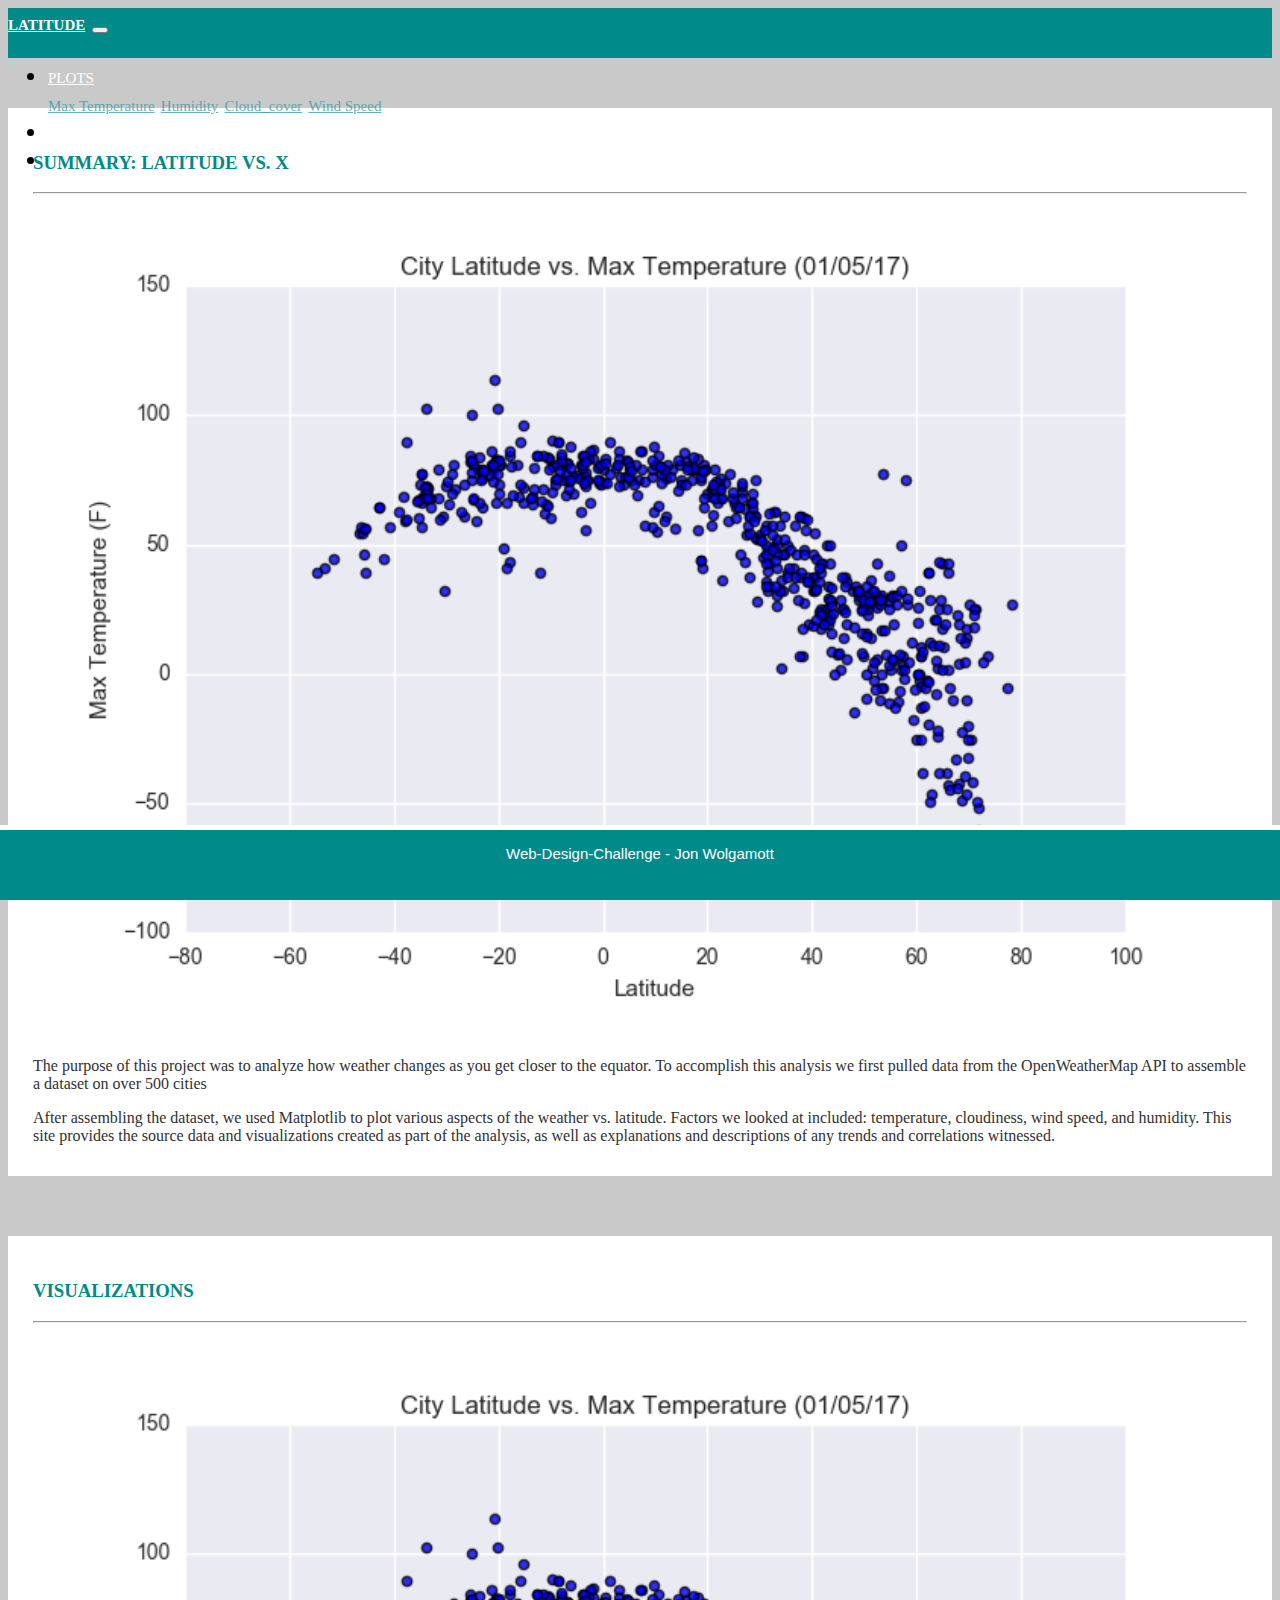
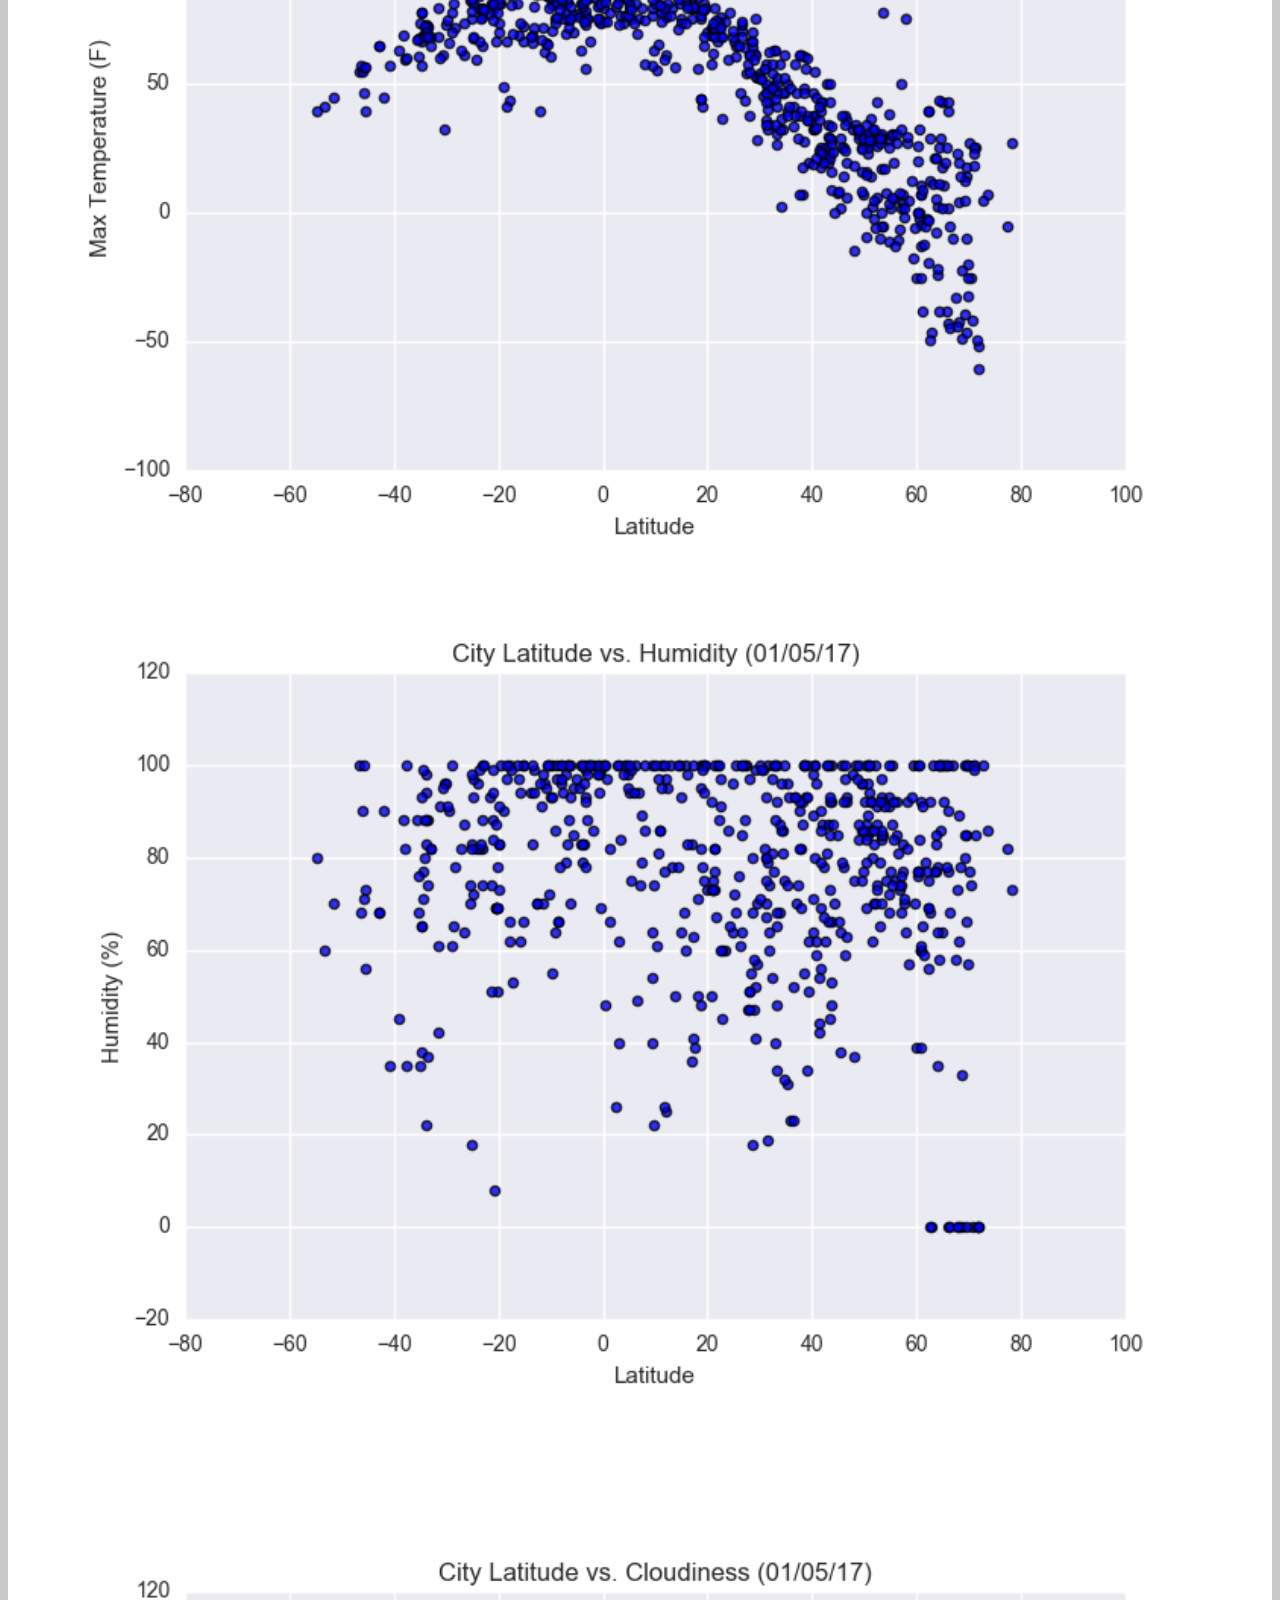
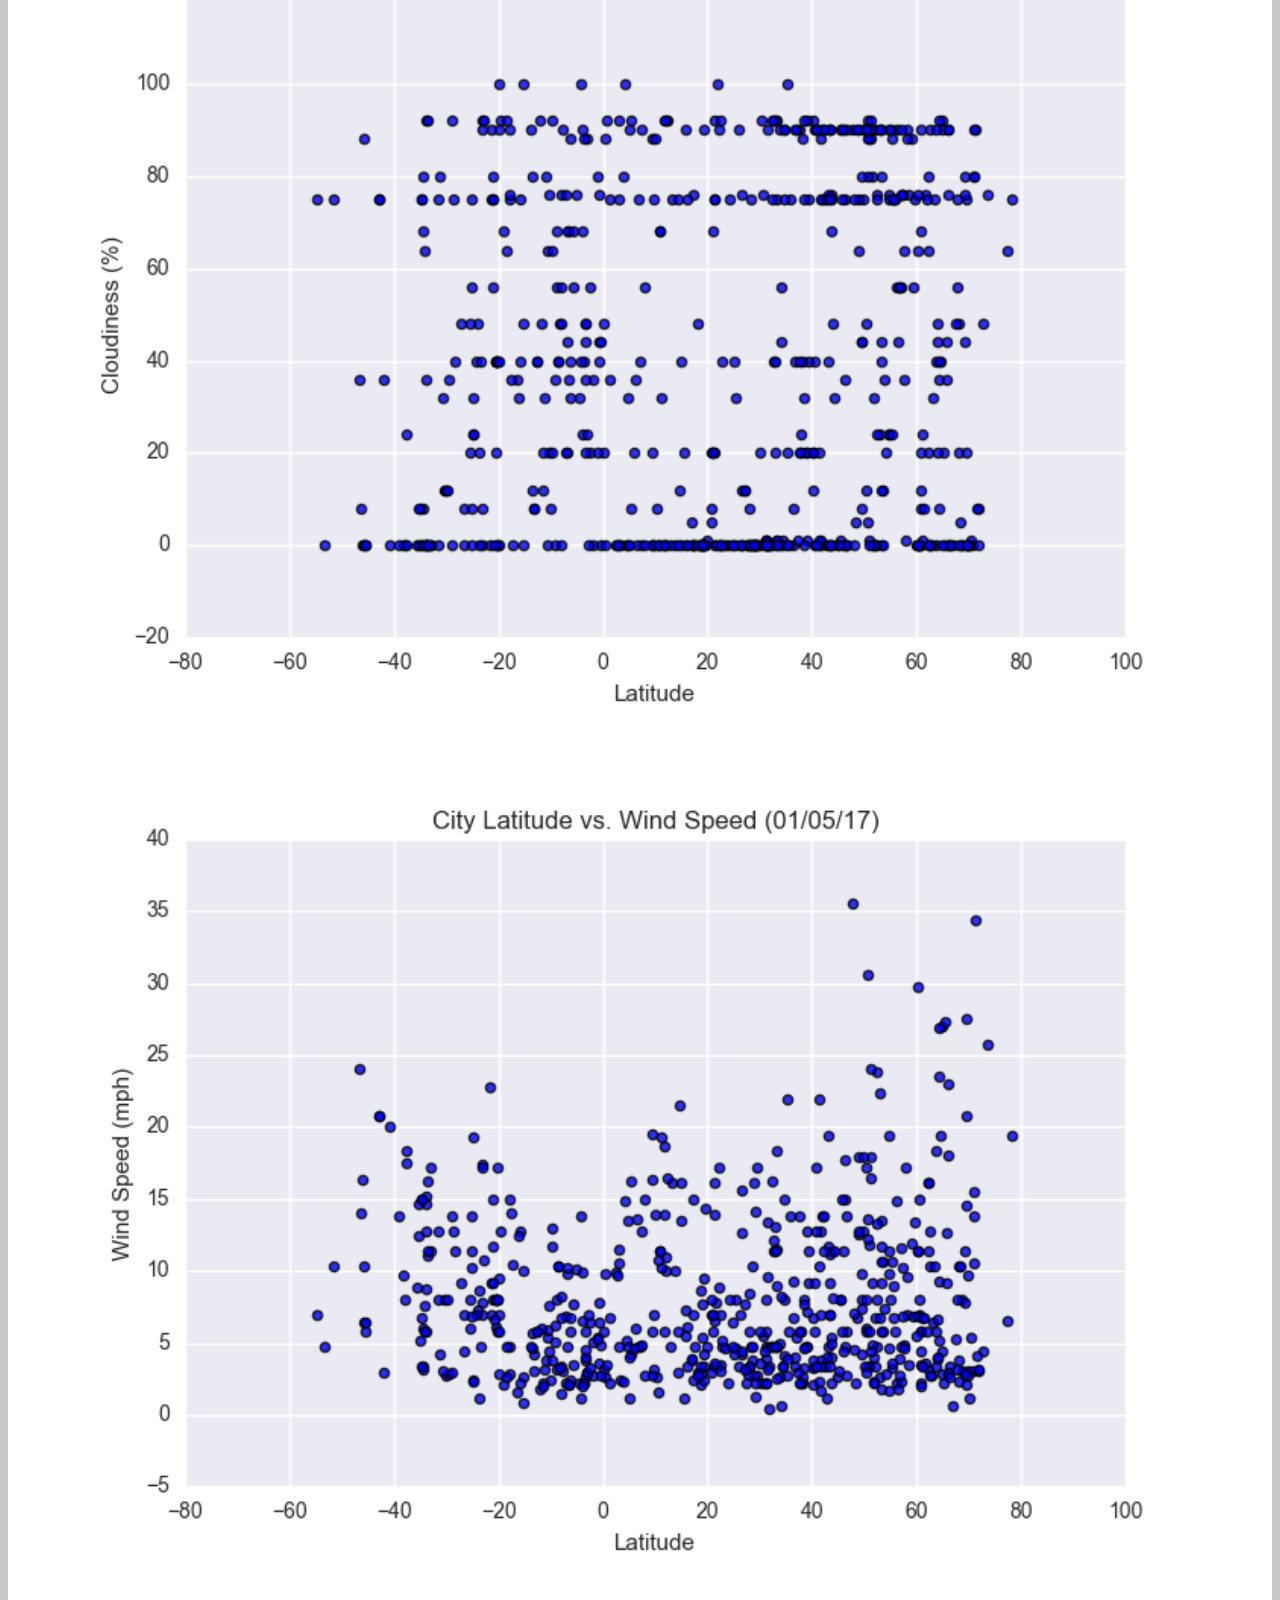
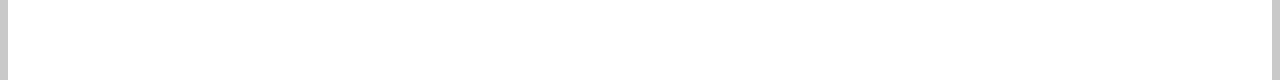
<file: index.html>
<!doctype html>
<html lang="en">
  <head>
    <!-- Required meta tags -->
    <meta charset="utf-8">
    <meta name="viewport" content="width=device-width, initial-scale=1, shrink-to-fit=no">
    <!-- Bootstrap CSS -->
    <link rel="stylesheet" href="https://stackpath.bootstrapcdn.com/bootstrap/4.5.0/css/bootstrap.min.css" integrity="sha384-9aIt2nRpC12Uk9gS9baDl411NQApFmC26EwAOH8WgZl5MYYxFfc+NcPb1dKGj7Sk" crossorigin="anonymous">
    <link rel="stylesheet" type="text/css" href="./WebVisualizations/style.css">
    <title>Bootstrap Visualization Dashboard</title>
</head>
<body>
    <div class="navigation">
        <nav class="navbar navbar-expand-sm navbar-light bg-light">
            <a class="navbar-brand" style="background-color: rgb(1, 138, 138);" href="index.html">LATITUDE</a>
            <button class="navbar-toggler" type="button" data-toggle="collapse" data-target="#navbarNavDropdown" aria-controls="navbarNavDropdown" aria-expanded="false" aria-label="Toggle navigation">
                <span class="navbar-toggler-icon"></span>
            </button>
            <div class="collapse navbar-collapse" id="navbarNavDropdown">
                <ul class="navbar-nav ml-auto">
                    <li class="nav-item dropdown">
                        <a class="nav-link dropdown-toggle" href="#" id="navbarDropdownMenuLink" role="button" data-toggle="dropdown" aria-haspopup="true" aria-expanded="false">
                            PLOTS
                        </a>
                        <div class="dropdown-menu" aria-labelledby="navbarDropdownMenuLink">
                            <a class="dropdown-item" href="./WebVisualizations/max_temp.html">Max Temperature</a>
                            <a class="dropdown-item" href="./WebVisualizations/humidity.html">Humidity</a>
                            <a class="dropdown-item" href="./WebVisualizations/cloud_cover.html">Cloud_cover</a>
                            <a class="dropdown-item" href="./WebVisualizations/wind_speed.html">Wind Speed</a>
                        </div>
                    </li>
                    <li class="nav-item">
                        <a class="nav-link" href="./WebVisualizations/compare.html">COMPARISON</a>
                    </li>
                    <li class="nav-item">
                        <a class="nav-link" href="./WebVisualizations/data.html">DATA</a>
                    </li>
                </ul>
            </div>
        </nav>
    </div>
    <div class="container">
        <div class="row">
            <div class = "col-sm-12 col-lg-8">
                <div class="box" style="padding-bottom: 15px;">
                    <h3 class="title">SUMMARY: LATITUDE VS. X</h3>
                    <hr>
                    <img src="./WebVisualizations/Images/max_temp.png" class="float-cente" alt="Max Temperature Graph">
                    <p>The purpose of this project was to analyze how weather changes as you get closer to the equator. To accomplish this analysis we first pulled data from the
                    OpenWeatherMap API to assemble a dataset on over 500 cities</p>
                    <p>After assembling the dataset, we used Matplotlib to plot various aspects of the weather vs. latitude. Factors we looked at included: temperature, cloudiness, wind speed,
                    and humidity. This site provides the source data and visualizations created as part of the analysis, as well as explanations and descriptions of any trends and correlations witnessed.</p>
                </div>
            </div>
            <div class = "col-sm-12 col-lg-4">
                <div class="box">
                    <h3 class="title">VISUALIZATIONS</h3>
                    <hr>
                    <div class="container">
                        <div class="row" style="padding-bottom: 70px;">
                            <div class="col-6">
                                <div class="title">
                                <a href="./WebVisualizations/max_temp.html">
                                <img class="panel" src="./WebVisualizations/Images/max_temp.png" alt="Max Temperature Graph">
                                </a>
                                </div>
                            </div>
                            <div class="col-6">
                                <div class="title">
                                <a href="./WebVisualizations/humidity.html">
                                <img class="panel" src="./WebVisualizations/Images/humidity.png" alt="Humidity Graph">
                                </a>
                                </div>
                            </div>
                        </div>
                        <div class="row" style="padding-bottom: 70px;">
                            <div class="col-6">
                                <div class="title">
                                <a href="./WebVisualizations/cloud_cover.html">
                                <img class="panel" src="./WebVisualizations/Images/cloud_cover.png" alt="Cloud cover Graph">
                                </a>
                                </div>
                            </div>
                            <div class="col-6">
                                <div class="title">
                                <a href="./WebVisualizations/wind_speed.html">
                                    <img class="panel" src="./WebVisualizations/Images/wind_speed.png" alt="Wind Speed Graph">
                                </a>
                                </div>
                            </div>
                        </div>
                    </div>
                </div>
            </div>
        </div>
    </div>
    <footer> Web-Design-Challenge - Jon Wolgamott </footer>
    <script src="https://code.jquery.com/jquery-3.5.1.slim.min.js" integrity="sha384-DfXdz2htPH0lsSSs5nCTpuj/zy4C+OGpamoFVy38MVBnE+IbbVYUew+OrCXaRkfj" crossorigin="anonymous"></script>
    <script src="https://cdn.jsdelivr.net/npm/popper.js@1.16.0/dist/umd/popper.min.js" integrity="sha384-Q6E9RHvbIyZFJoft+2mJbHaEWldlvI9IOYy5n3zV9zzTtmI3UksdQRVvoxMfooAo" crossorigin="anonymous"></script>
    <script src="https://stackpath.bootstrapcdn.com/bootstrap/4.5.0/js/bootstrap.min.js" integrity="sha384-OgVRvuATP1z7JjHLkuOU7Xw704+h835Lr+6QL9UvYjZE3Ipu6Tp75j7Bh/kR0JKI" crossorigin="anonymous"></script>
  </body>
</html>
</file>
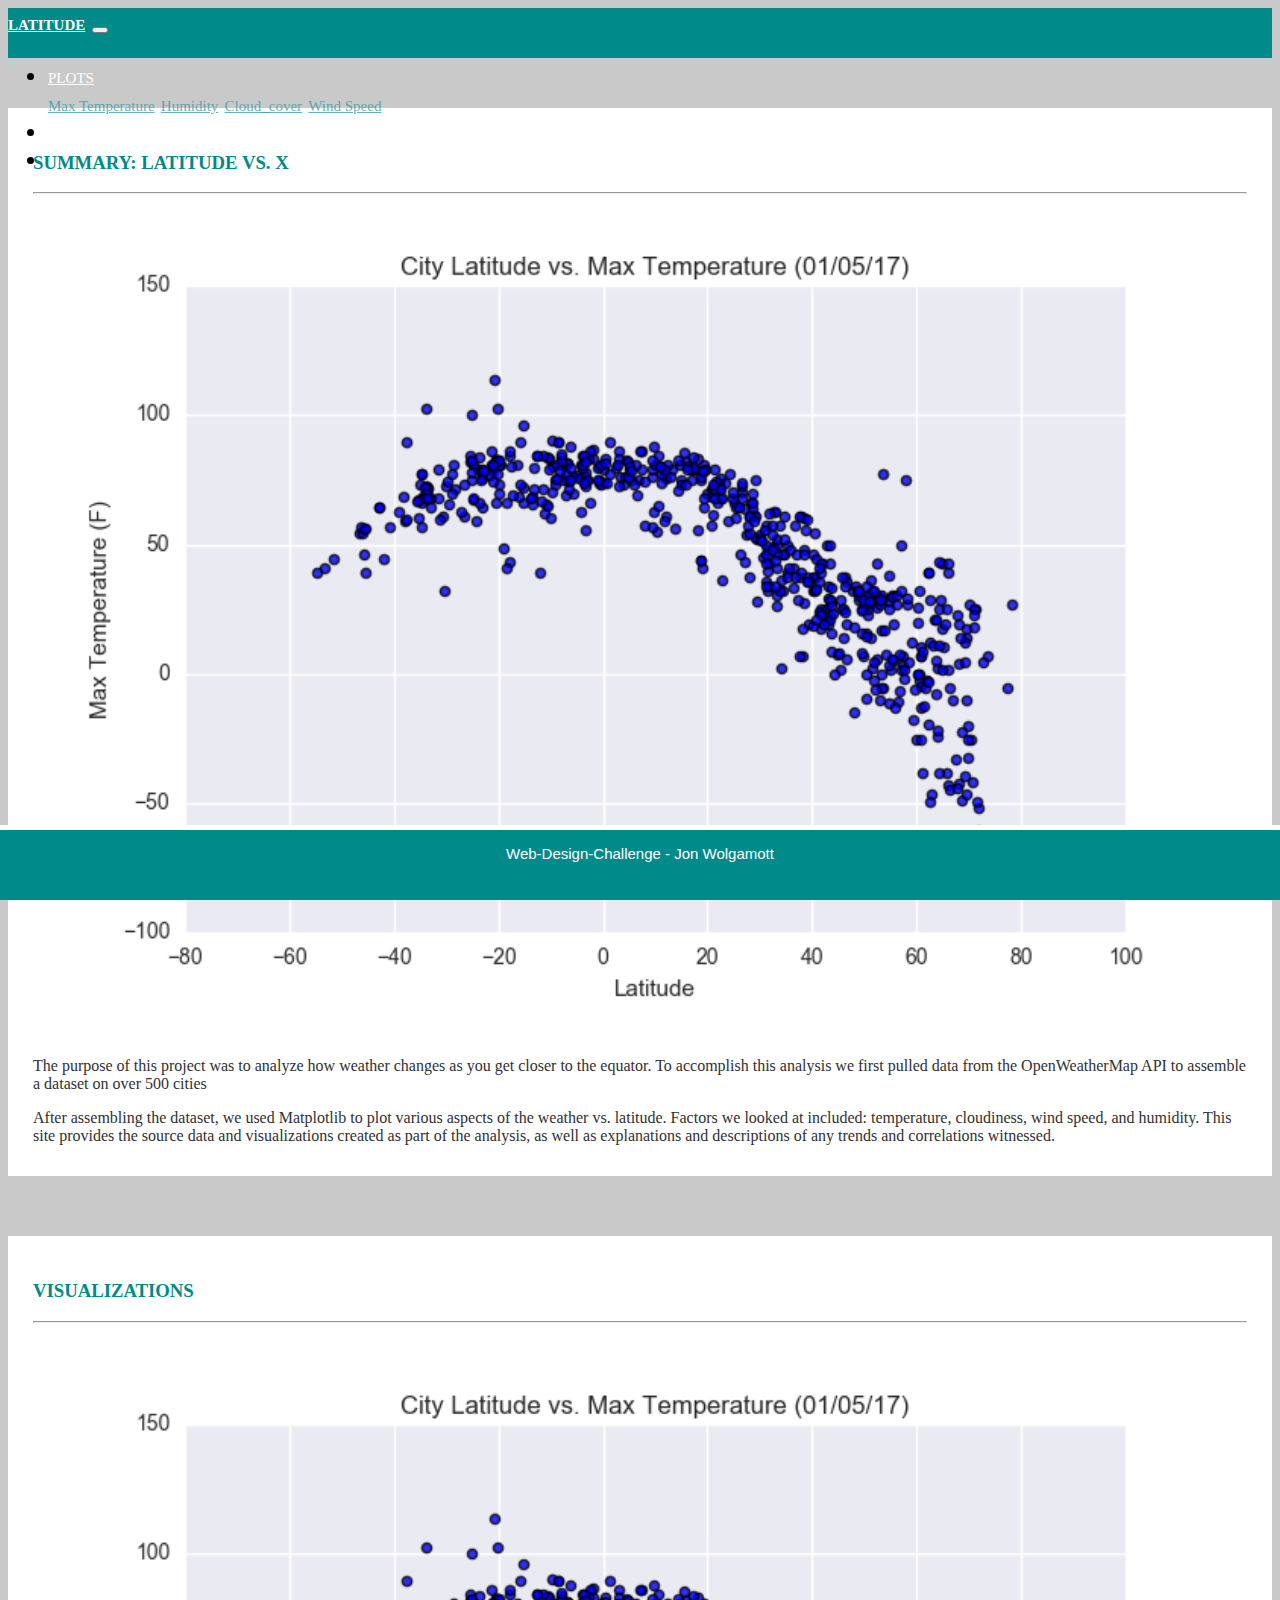
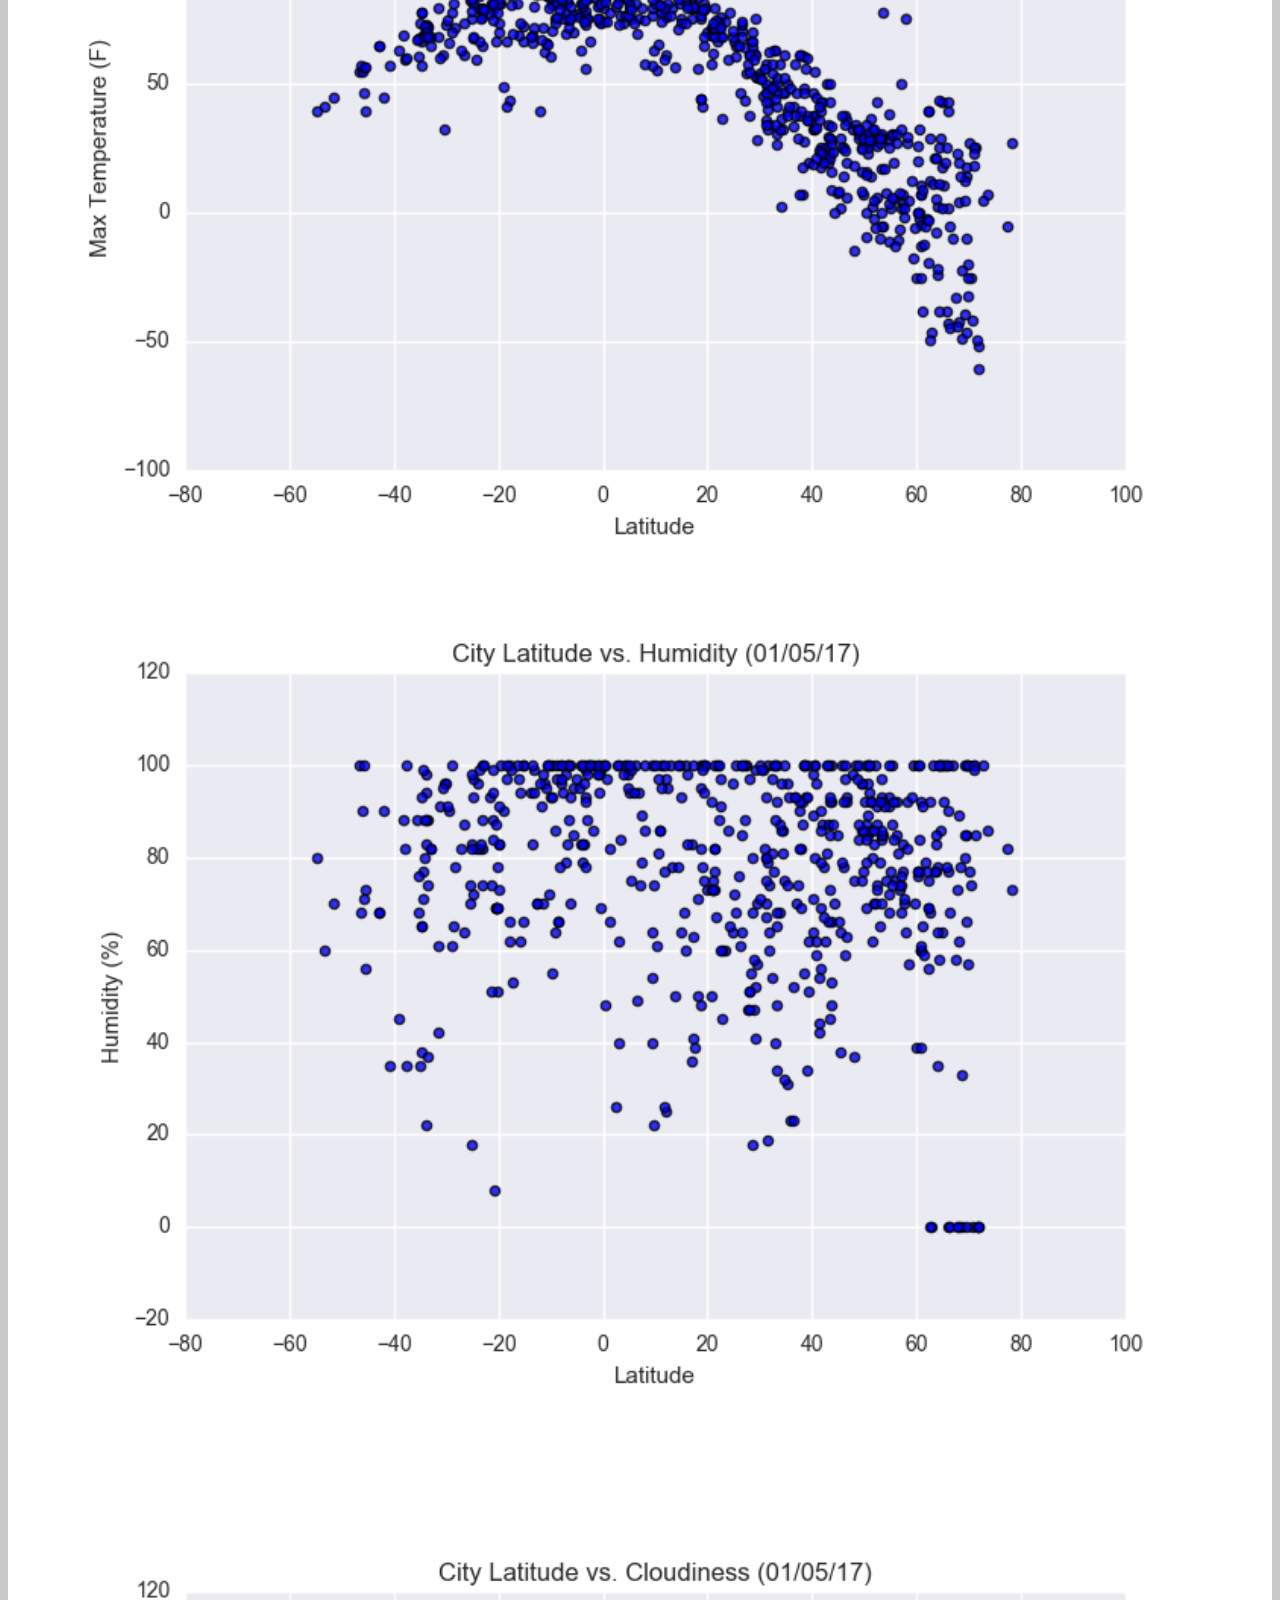
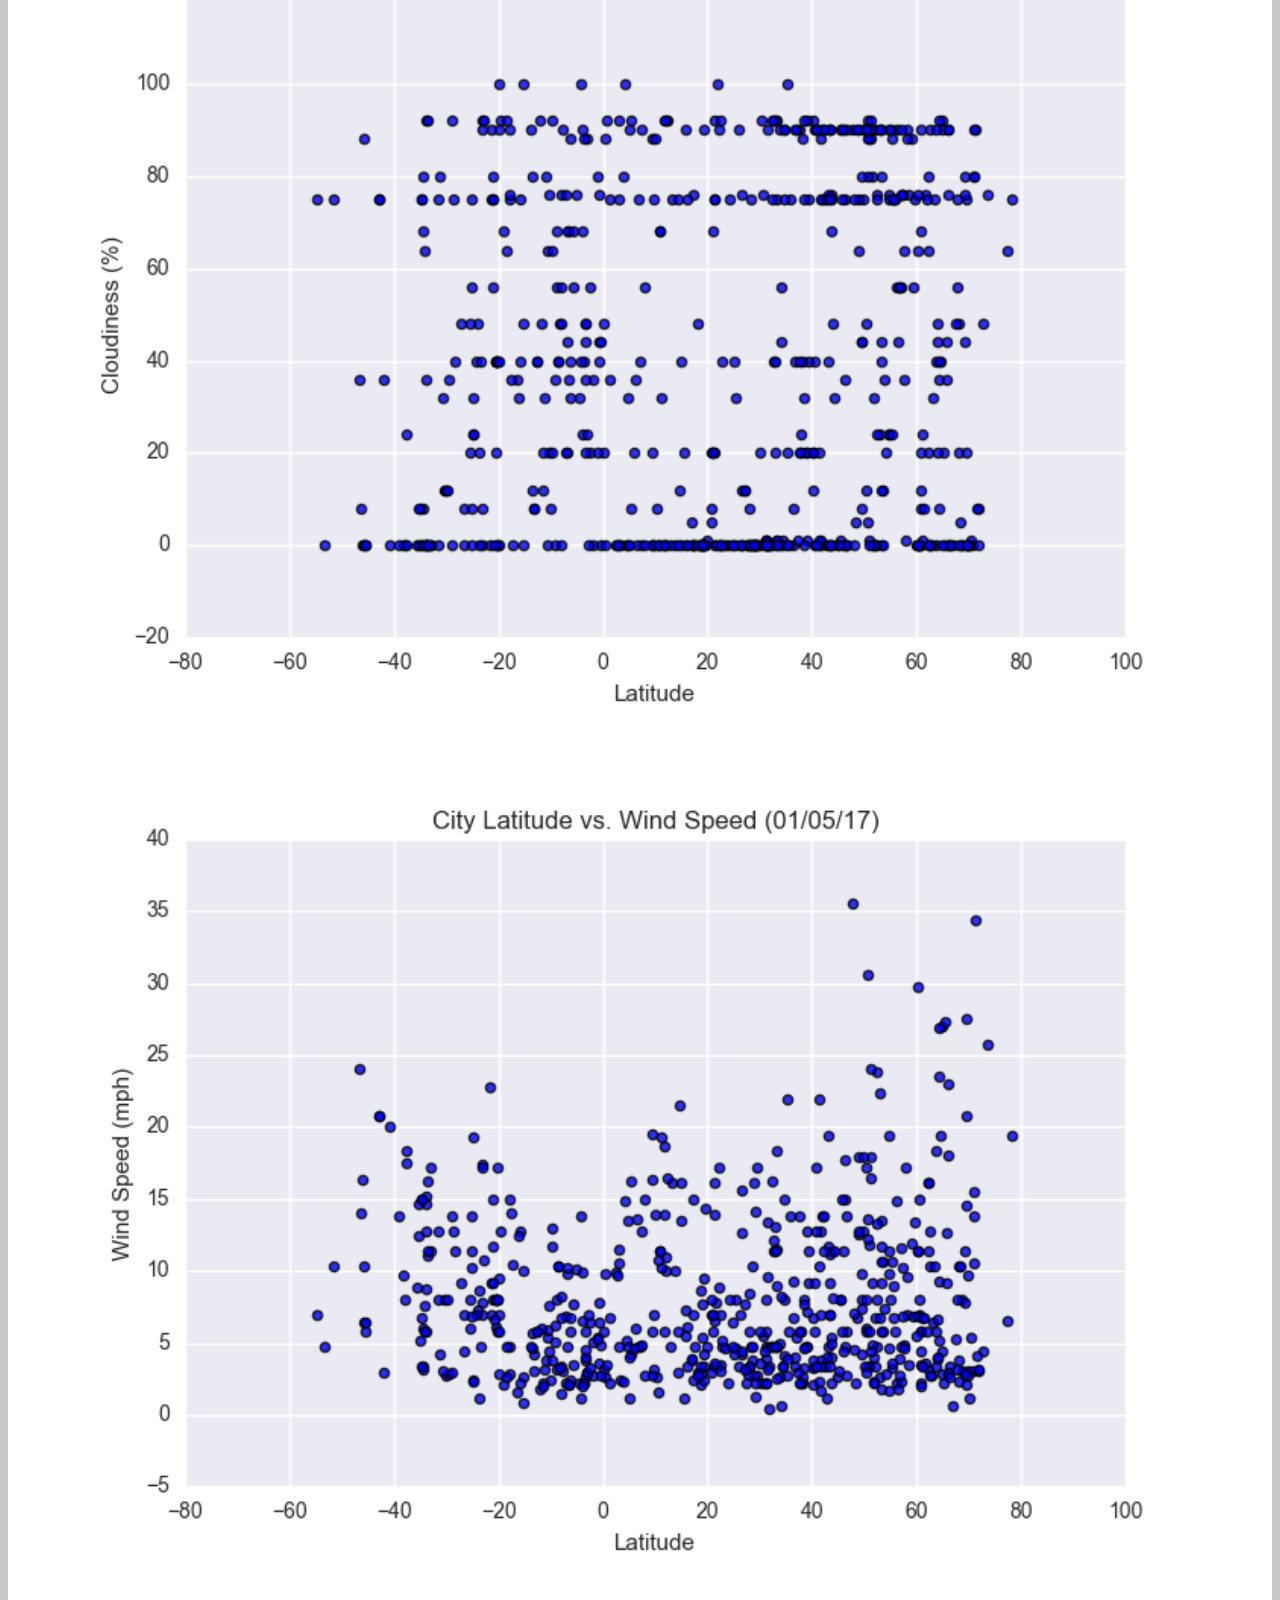
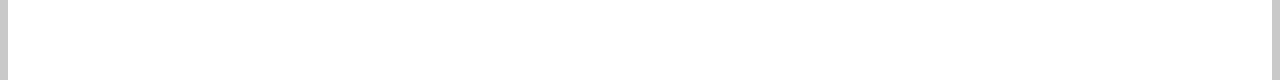
<file: WebVisualizations/index.html>
<!doctype html>
<html lang="en">
  <head>
    <!-- Required meta tags -->
    <meta charset="utf-8">
    <meta name="viewport" content="width=device-width, initial-scale=1, shrink-to-fit=no">
    <!-- Bootstrap CSS -->
    <link rel="stylesheet" href="https://stackpath.bootstrapcdn.com/bootstrap/4.5.0/css/bootstrap.min.css" integrity="sha384-9aIt2nRpC12Uk9gS9baDl411NQApFmC26EwAOH8WgZl5MYYxFfc+NcPb1dKGj7Sk" crossorigin="anonymous">
    <link rel="stylesheet" type="text/css" href="style.css">
    <title>Bootstrap Visualization Dashboard</title>
</head>
<body>
    <div class="navigation">
        <nav class="navbar navbar-expand-lg navbar-light bg-light">
            <a class="navbar-brand" style="background-color: rgb(1, 138, 138);" href="index.html">LATITUDE</a>
            <button class="navbar-toggler" type="button" data-toggle="collapse" data-target="#navbarNavDropdown" aria-controls="navbarNavDropdown" aria-expanded="false" aria-label="Toggle navigation">
                <span class="navbar-toggler-icon"></span>
            </button>
            <div class="collapse navbar-collapse" id="navbarNavDropdown">
                <ul class="navbar-nav ml-auto">
                    <li class="nav-item dropdown">
                        <a class="nav-link dropdown-toggle" href="#" id="navbarDropdownMenuLink" role="button" data-toggle="dropdown" aria-haspopup="true" aria-expanded="false">
                            PLOTS
                        </a>
                        <div class="dropdown-menu" aria-labelledby="navbarDropdownMenuLink">
                            <a class="dropdown-item" href="max_temp.html">Max Temperature</a>
                            <a class="dropdown-item" href="humidity.html">Humidity</a>
                            <a class="dropdown-item" href="cloud_cover.html">Cloud_cover</a>
                            <a class="dropdown-item" href="wind_speed.html">Wind Speed</a>
                        </div>
                    </li>
                    <li class="nav-item">
                        <a class="nav-link" href="compare.html">COMPARISON</a>
                    </li>
                    <li class="nav-item">
                        <a class="nav-link" href="">DATA</a>
                    </li>
                </ul>
            </div>
        </nav>
    </div>
    <div class="container">
        <div class="row">
            <div class = "col-sm-12 col-lg-8">
                <div class="box" style="padding-bottom: 15px;">
                    <h3 class="title">SUMMARY: LATITUDE VS. X</h3>
                    <hr>
                    <img src="Images/max_temp.png" class="float-cente" alt="Max Temperature Graph">
                    <p>The purpose of this project was to analyze how weather changes as you get closer to the equator. To accomplish this analysis we first pulled data from the
                    OpenWeatherMap API to assemble a dataset on over 500 cities</p>
                    <p>After assembling the dataset, we used Matplotlib to plot various aspects of the weather vs. latitude. Factors we looked at included: temperature, cloudiness, wind speed,
                    and humidity. This site provides the source data and visualizations created as part of the analysis, as well as explanations and descriptions of any trends and correlations witnessed.</p>
                </div>
            </div>
            <div class = "col-sm-12 col-lg-4">
                <div class="box">
                    <h3 class="title">VISUALIZATIONS</h3>
                    <hr>
                    <div class="container">
                        <div class="row" style="padding-bottom: 70px;">
                            <div class="col-6">
                                <div class="title">
                                <a href="max_temp.html">
                                <img class="panel" src="Images/max_temp.png" alt="Max Temperature Graph">
                                </a>
                                </div>
                            </div>
                            <div class="col-6">
                                <div class="title">
                                <a href="humidity.html">
                                <img class="panel" src="Images/humidity.png" alt="Humidity Graph">
                                </a>
                                </div>
                            </div>
                        </div>
                        <div class="row" style="padding-bottom: 70px;">
                            <div class="col-6">
                                <div class="title">
                                <a href="cloud_cover.html">
                                <img class="panel" src="Images/cloud_cover.png" alt="Cloud cover Graph">
                                </a>
                                </div>
                            </div>
                            <div class="col-6">
                                <div class="title">
                                <a href="wind_speed.html">
                                    <img class="panel" src="Images/wind_speed.png" alt="Wind Speed Graph">
                                </a>
                                </div>
                            </div>
                        </div>
                    </div>
                </div>
            </div>
        </div>
    </div>
    <footer> Web-Design-Challenge - Jon Wolgamott </footer>
    <script src="https://code.jquery.com/jquery-3.5.1.slim.min.js" integrity="sha384-DfXdz2htPH0lsSSs5nCTpuj/zy4C+OGpamoFVy38MVBnE+IbbVYUew+OrCXaRkfj" crossorigin="anonymous"></script>
    <script src="https://cdn.jsdelivr.net/npm/popper.js@1.16.0/dist/umd/popper.min.js" integrity="sha384-Q6E9RHvbIyZFJoft+2mJbHaEWldlvI9IOYy5n3zV9zzTtmI3UksdQRVvoxMfooAo" crossorigin="anonymous"></script>
    <script src="https://stackpath.bootstrapcdn.com/bootstrap/4.5.0/js/bootstrap.min.js" integrity="sha384-OgVRvuATP1z7JjHLkuOU7Xw704+h835Lr+6QL9UvYjZE3Ipu6Tp75j7Bh/kR0JKI" crossorigin="anonymous"></script>
  </body>
</html>
</file>
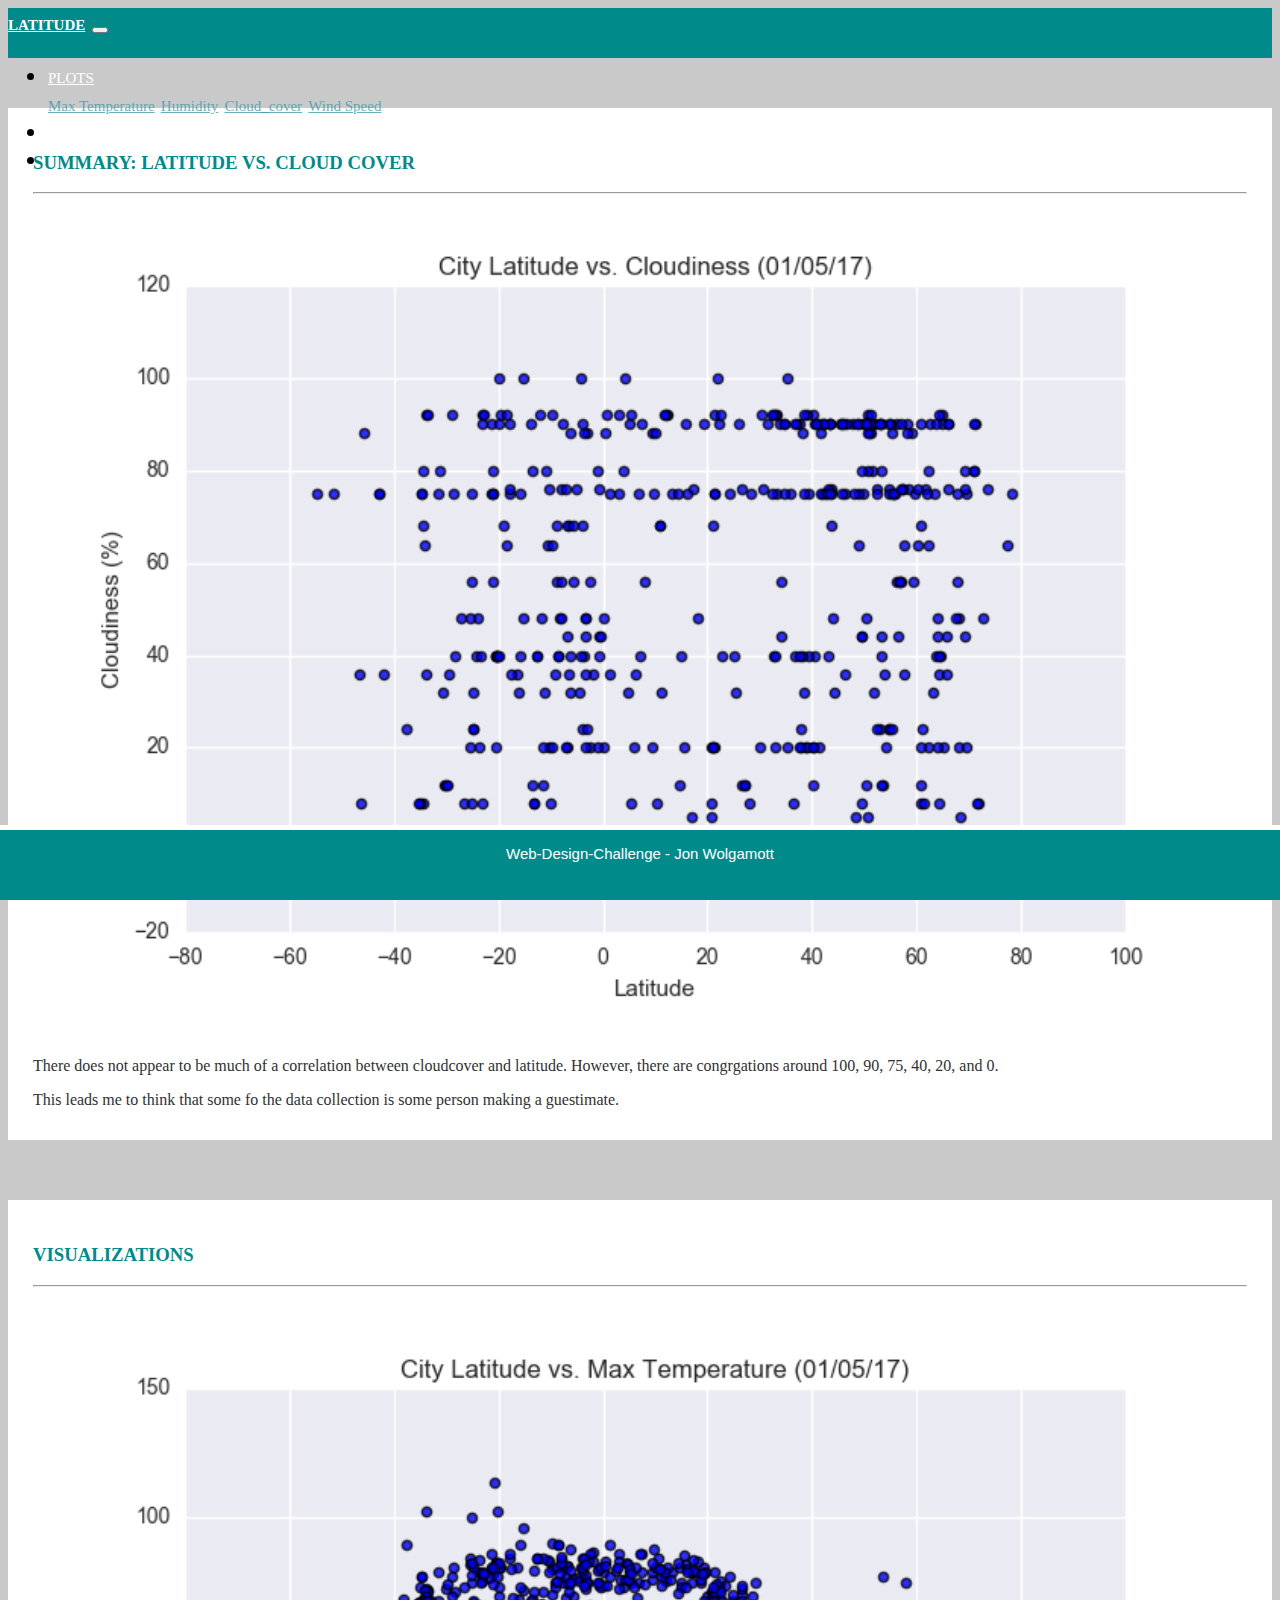
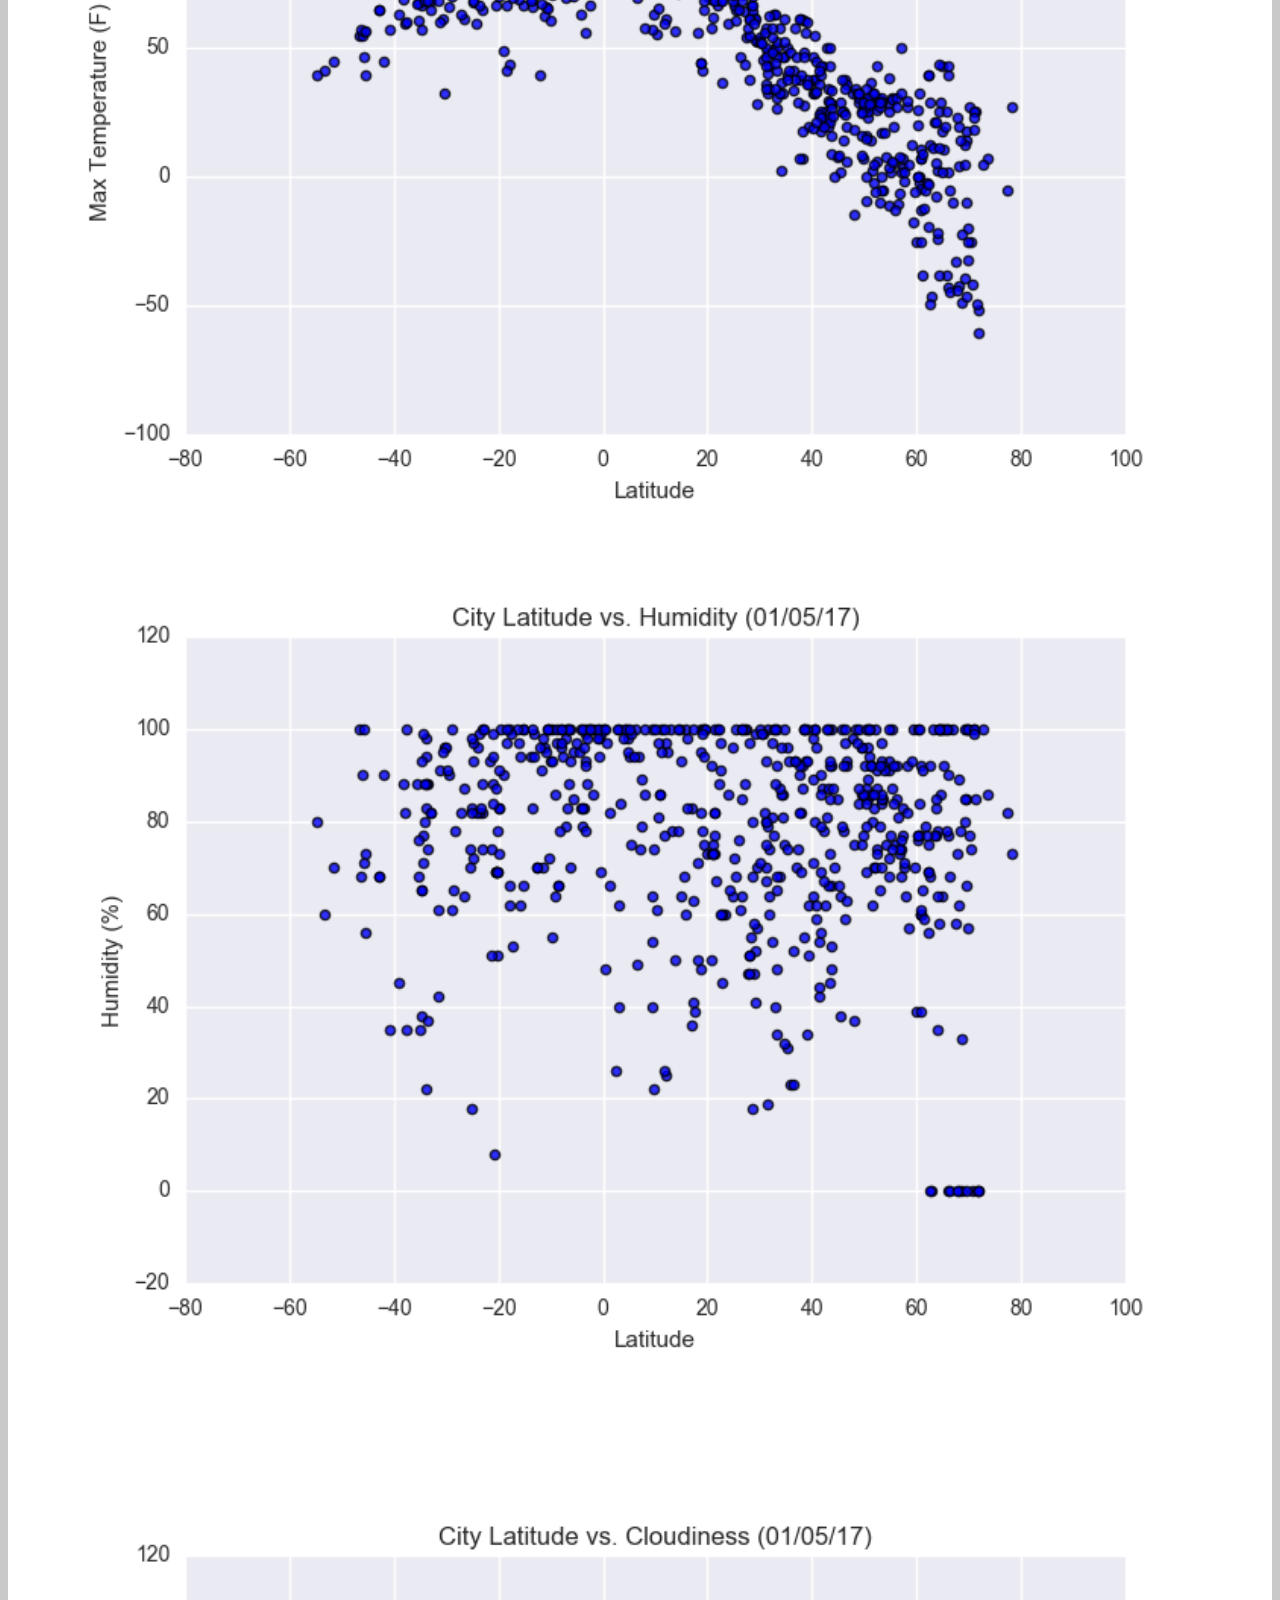
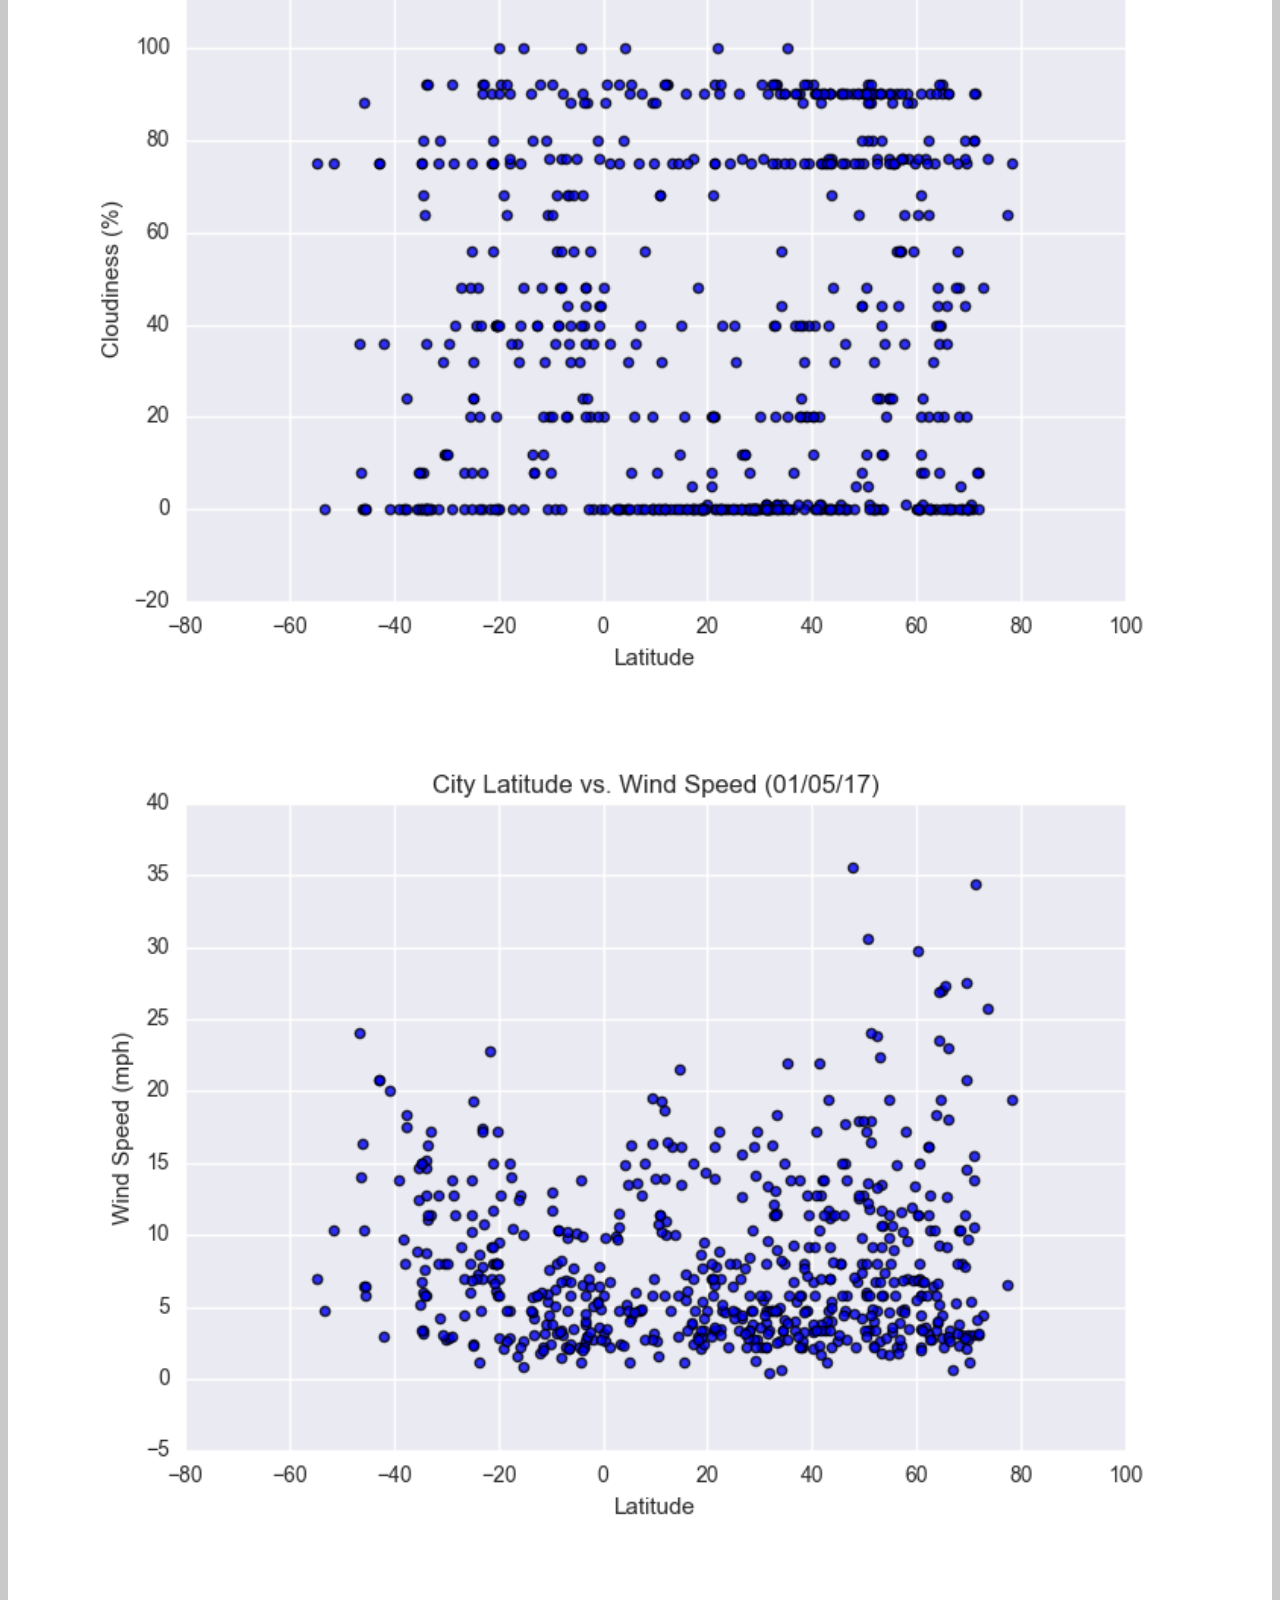
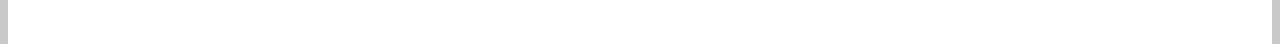
<file: WebVisualizations/cloud_cover.html>
<!doctype html>
<html lang="en">
<head>
  <!-- Required meta tags -->
  <meta charset="utf-8">
  <meta name="viewport" content="width=device-width, initial-scale=1, shrink-to-fit=no">
  <!-- Bootstrap CSS -->
  <link rel="stylesheet" href="https://stackpath.bootstrapcdn.com/bootstrap/4.5.0/css/bootstrap.min.css" integrity="sha384-9aIt2nRpC12Uk9gS9baDl411NQApFmC26EwAOH8WgZl5MYYxFfc+NcPb1dKGj7Sk" crossorigin="anonymous">
  <link rel="stylesheet" type="text/css" href="style.css">
  <title>Bootstrap Visualization Dashboard</title>
</head>
<body>
  <div class="navigation">
      <nav class="navbar navbar-expand-lg navbar-light bg-light">
          <a class="navbar-brand" style="background-color: rgb(1, 138, 138);" href="../index.html">LATITUDE</a>
          <button class="navbar-toggler" type="button" data-toggle="collapse" data-target="#navbarNavDropdown" aria-controls="navbarNavDropdown" aria-expanded="false" aria-label="Toggle navigation">
              <span class="navbar-toggler-icon"></span>
          </button>
          <div class="collapse navbar-collapse" id="navbarNavDropdown">
              <ul class="navbar-nav ml-auto">
                  <li class="nav-item dropdown">
                      <a class="nav-link dropdown-toggle" href="#" id="navbarDropdownMenuLink" role="button" data-toggle="dropdown" aria-haspopup="true" aria-expanded="false">
                          PLOTS
                      </a>
                      <div class="dropdown-menu" aria-labelledby="navbarDropdownMenuLink">
                          <a class="dropdown-item" href="max_temp.html">Max Temperature</a>
                          <a class="dropdown-item" href="humidity.html">Humidity</a>
                          <a class="dropdown-item" href="cloud_cover.html">Cloud_cover</a>
                          <a class="dropdown-item" href="wind_speed.html">Wind Speed</a>
                      </div>
                  </li>
                  <li class="nav-item">
                      <a class="nav-link" href="compare.html">COMPARISON</a>
                  </li>
                  <li class="nav-item">
                      <a class="nav-link" href="data.html">DATA</a>
                  </li>
              </ul>
          </div>
      </nav>
  </div>
  <div class="container">
      <div class="row">
          <div class = "col-sm-12 col-lg-8">
              <div class="box" style="padding-bottom: 15px;">
                  <h3 class="title">SUMMARY: LATITUDE VS. CLOUD COVER</h3>
                  <hr>
                  <img src="Images/cloud_cover.png" class="float-cente" alt="Cloud Cover Graph">
                  <p>There does not appear to be much of a correlation between cloudcover and latitude. However, there are congrgations around 100, 90, 75, 40, 20, and 0. </p>
                  <p>This leads me to think that some fo the data collection is some person making a guestimate.</p>
              </div>
             </div>
             <div class = "col-sm-12 col-lg-4">
                 <div class="box">
                     <h3 class="title">VISUALIZATIONS</h3>
                     <hr>
                     <div class="container">
                         <div class="row" style="padding-bottom: 70px;">
                             <div class="col-6">
                                 <div class="title">
                                 <a href="max_temp.html">
                                 <img class="panel" src="Images/max_temp.png" alt="Max Temperature Graph">
                                 </a>
                                 </div>
                             </div>
                             <div class="col-6">
                                 <div class="title">
                                 <a href="humidity.html">
                                 <img class="panel" src="Images/humidity.png" alt="Humidity Graph">
                                 </a>
                                 </div>
                             </div>
                         </div>
                         <div class="row" style="padding-bottom: 70px;">
                             <div class="col-6">
                                 <div class="title">
                                 <a href="cloud_cover.html">
                                 <img class="panel" src="Images/cloud_cover.png" alt="Cloud cover Graph">
                                 </a>
                                 </div>
                             </div>
                             <div class="col-6">
                                 <div class="title">
                                 <a href="wind_speed.html">
                                     <img class="panel" src="Images/wind_speed.png" alt="Wind Speed Graph">
                                 </a>
                                 </div>
                             </div>
                         </div>
                     </div>
                 </div>
        </div>
      </div>
      <footer> Web-Design-Challenge - Jon Wolgamott </footer>
      <script src="https://code.jquery.com/jquery-3.5.1.slim.min.js" integrity="sha384-DfXdz2htPH0lsSSs5nCTpuj/zy4C+OGpamoFVy38MVBnE+IbbVYUew+OrCXaRkfj" crossorigin="anonymous"></script>
      <script src="https://cdn.jsdelivr.net/npm/popper.js@1.16.0/dist/umd/popper.min.js" integrity="sha384-Q6E9RHvbIyZFJoft+2mJbHaEWldlvI9IOYy5n3zV9zzTtmI3UksdQRVvoxMfooAo" crossorigin="anonymous"></script>
      <script src="https://stackpath.bootstrapcdn.com/bootstrap/4.5.0/js/bootstrap.min.js" integrity="sha384-OgVRvuATP1z7JjHLkuOU7Xw704+h835Lr+6QL9UvYjZE3Ipu6Tp75j7Bh/kR0JKI" crossorigin="anonymous"></script>
  </body>

</html>
</file>
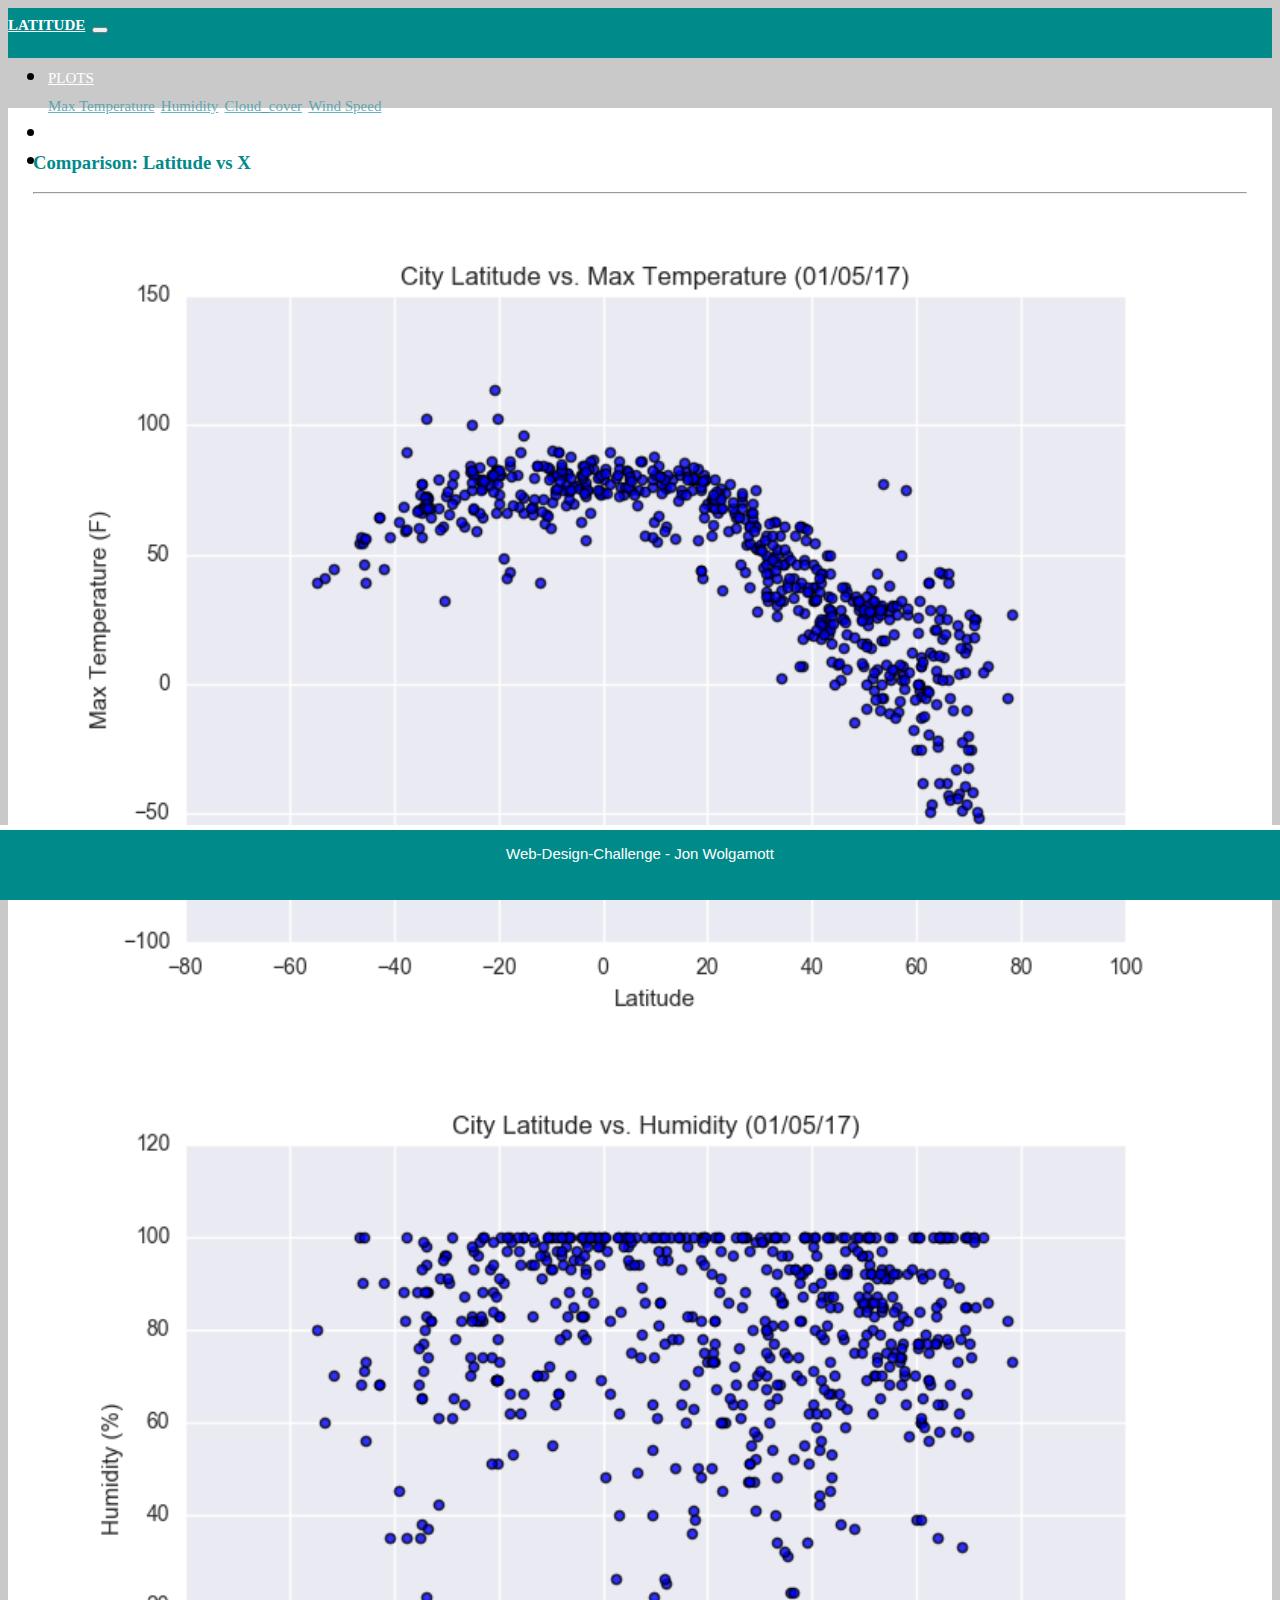
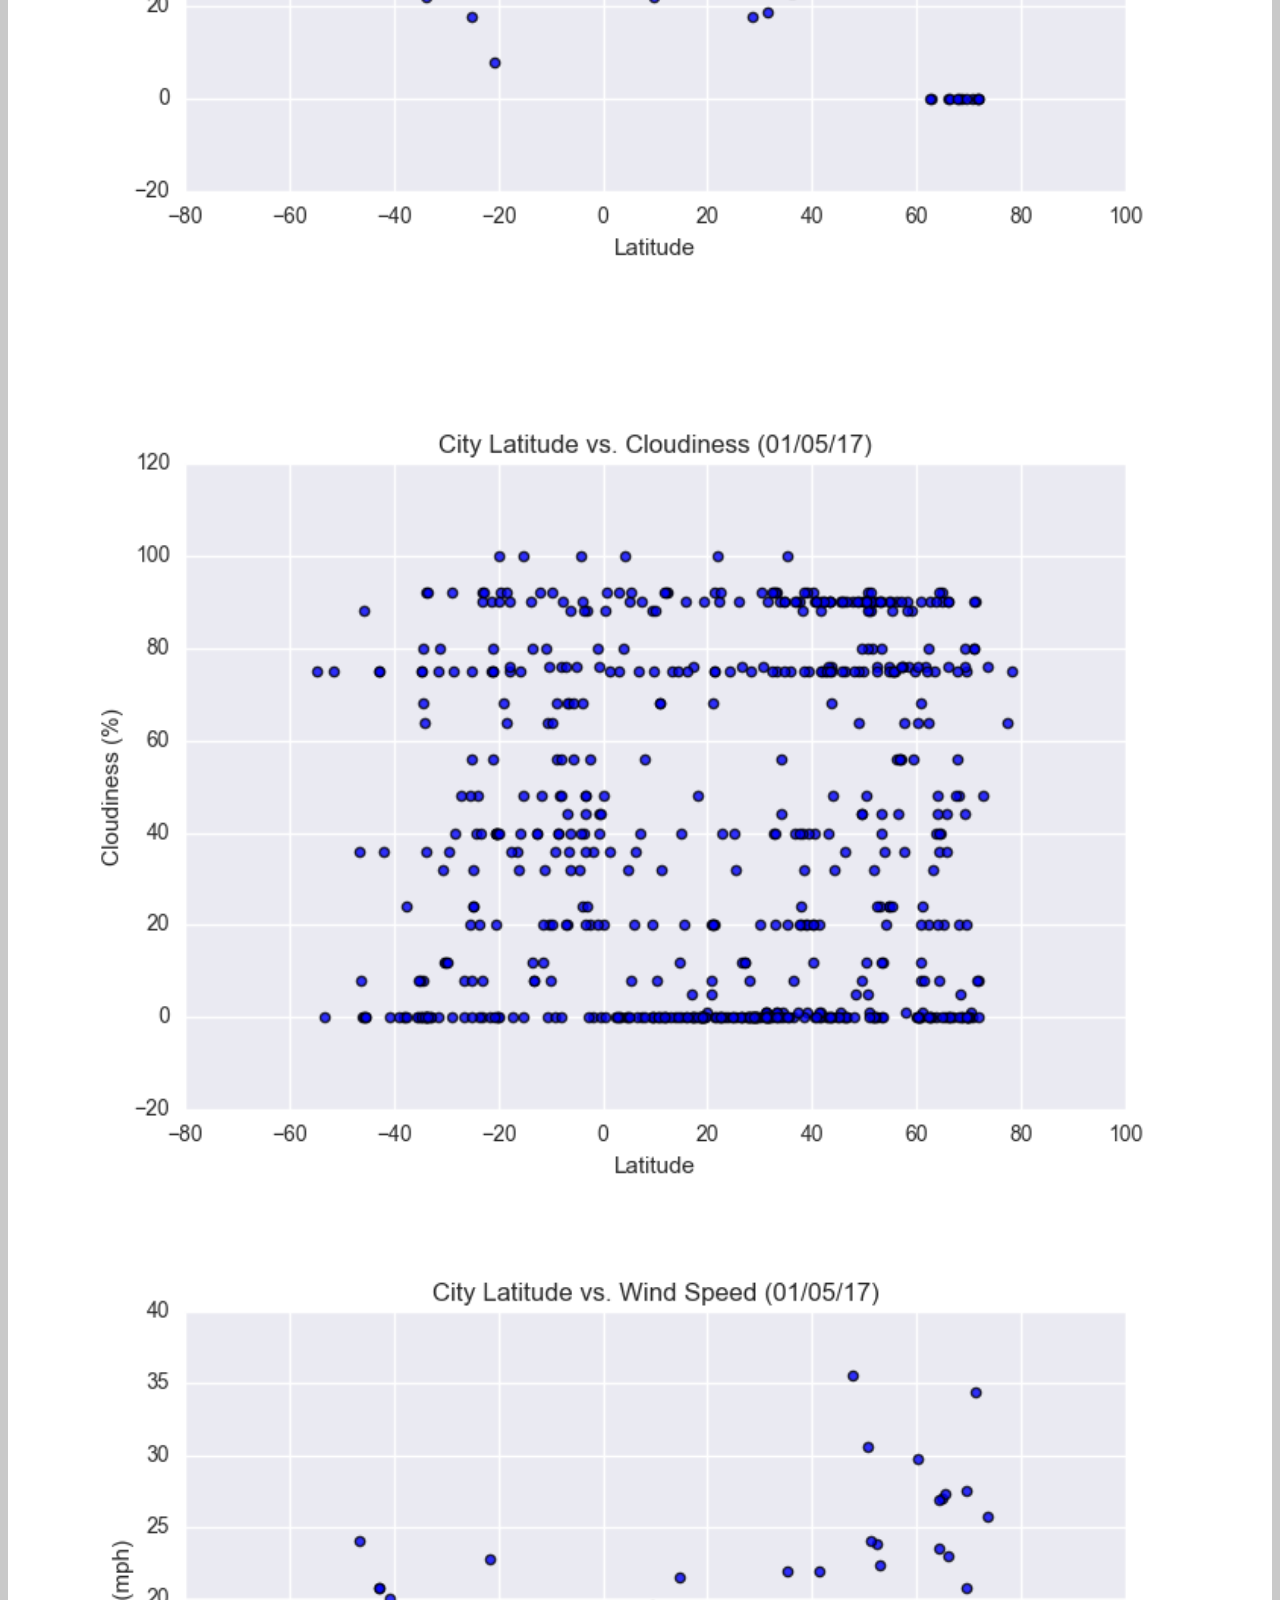
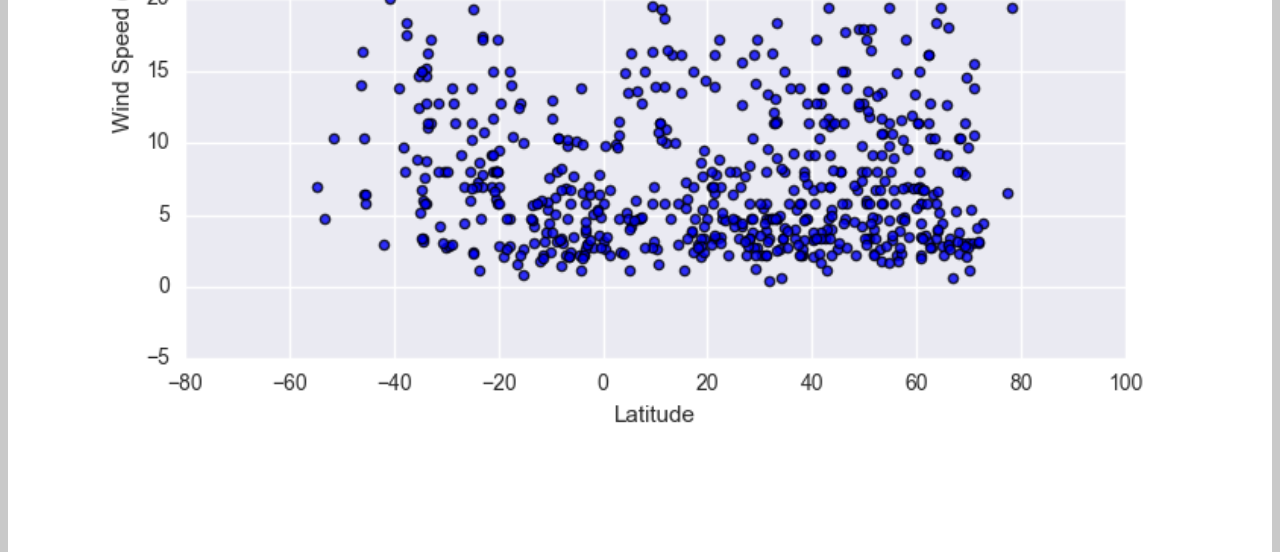
<file: WebVisualizations/compare.html>
<!doctype html>
<html lang="en">
<head>
  <!-- Required meta tags -->
  <meta charset="utf-8">
  <meta name="viewport" content="width=device-width, initial-scale=1, shrink-to-fit=no">
  <!-- Bootstrap CSS -->
  <link rel="stylesheet" href="https://stackpath.bootstrapcdn.com/bootstrap/4.5.0/css/bootstrap.min.css" integrity="sha384-9aIt2nRpC12Uk9gS9baDl411NQApFmC26EwAOH8WgZl5MYYxFfc+NcPb1dKGj7Sk" crossorigin="anonymous">
  <link rel="stylesheet" type="text/css" href="style.css">
  <title>Bootstrap Visualization Dashboard</title>
</head>
<body>
  <div class="navigation">
      <nav class="navbar navbar-expand-lg navbar-light bg-light">
          <a class="navbar-brand" style="background-color: rgb(1, 138, 138);" href="../index.html">LATITUDE</a>
          <button class="navbar-toggler" type="button" data-toggle="collapse" data-target="#navbarNavDropdown" aria-controls="navbarNavDropdown" aria-expanded="false" aria-label="Toggle navigation">
              <span class="navbar-toggler-icon"></span>
          </button>
          <div class="collapse navbar-collapse" id="navbarNavDropdown">
              <ul class="navbar-nav ml-auto">
                  <li class="nav-item dropdown">
                      <a class="nav-link dropdown-toggle" href="#" id="navbarDropdownMenuLink" role="button" data-toggle="dropdown" aria-haspopup="true" aria-expanded="false">
                          PLOTS
                      </a>
                      <div class="dropdown-menu" aria-labelledby="navbarDropdownMenuLink">
                          <a class="dropdown-item" href="max_temp.html">Max Temperature</a>
                          <a class="dropdown-item" href="humidity.html">Humidity</a>
                          <a class="dropdown-item" href="cloud_cover.html">Cloud_cover</a>
                          <a class="dropdown-item" href="wind_speed.html">Wind Speed</a>
                      </div>
                  </li>
                  <li class="nav-item">
                      <a class="nav-link" href="compare.html">COMPARISON</a>
                  </li>
                  <li class="nav-item">
                      <a class="nav-link" href="data.html">DATA</a>
                  </li>
              </ul>
          </div>
      </nav>
  </div>
  <div class="container">
      <div class="row">
             <div class = "col-sm-12 col-lg-12">
                 <div class="box">
                     <h3 class="title">Comparison: Latitude vs X</h3>
                     <hr>
                     <div class="container">
                         <div class="row" style="padding-bottom: 70px;">
                             <div class="col-sm-12 col-lg-6">
                                 <div class="title">
                                 <a href="max_temp.html">
                                 <img class="panel" src="Images/max_temp.png" alt="Max Temperature Graph">
                                 </a>
                                 </div>
                             </div>
                             <div class="col-sm-12 col-lg-6">
                                 <div class="title">
                                 <a href="humidity.html">
                                 <img class="panel" src="Images/humidity.png" alt="Humidity Graph">
                                 </a>
                                 </div>
                             </div>
                         </div>
                         <div class="row" style="padding-bottom: 70px;">
                             <div class="col-sm-12 col-lg-6">
                                 <div class="title">
                                 <a href="cloud_cover.html">
                                 <img class="panel" src="Images/cloud_cover.png" alt="Cloud cover Graph">
                                 </a>
                                 </div>
                             </div>
                             <div class="col-sm-12 col-lg-6">
                                 <div class="title">
                                 <a href="wind_speed.html">
                                     <img class="panel" src="Images/wind_speed.png" alt="Wind Speed Graph">
                                 </a>
                                 </div>
                             </div>
                         </div>
                     </div>
                 </div>
        </div>
      </div>
      <footer> Web-Design-Challenge - Jon Wolgamott </footer>
      <script src="https://code.jquery.com/jquery-3.5.1.slim.min.js" integrity="sha384-DfXdz2htPH0lsSSs5nCTpuj/zy4C+OGpamoFVy38MVBnE+IbbVYUew+OrCXaRkfj" crossorigin="anonymous"></script>
      <script src="https://cdn.jsdelivr.net/npm/popper.js@1.16.0/dist/umd/popper.min.js" integrity="sha384-Q6E9RHvbIyZFJoft+2mJbHaEWldlvI9IOYy5n3zV9zzTtmI3UksdQRVvoxMfooAo" crossorigin="anonymous"></script>
      <script src="https://stackpath.bootstrapcdn.com/bootstrap/4.5.0/js/bootstrap.min.js" integrity="sha384-OgVRvuATP1z7JjHLkuOU7Xw704+h835Lr+6QL9UvYjZE3Ipu6Tp75j7Bh/kR0JKI" crossorigin="anonymous"></script>
  </body>

</html>
</file>
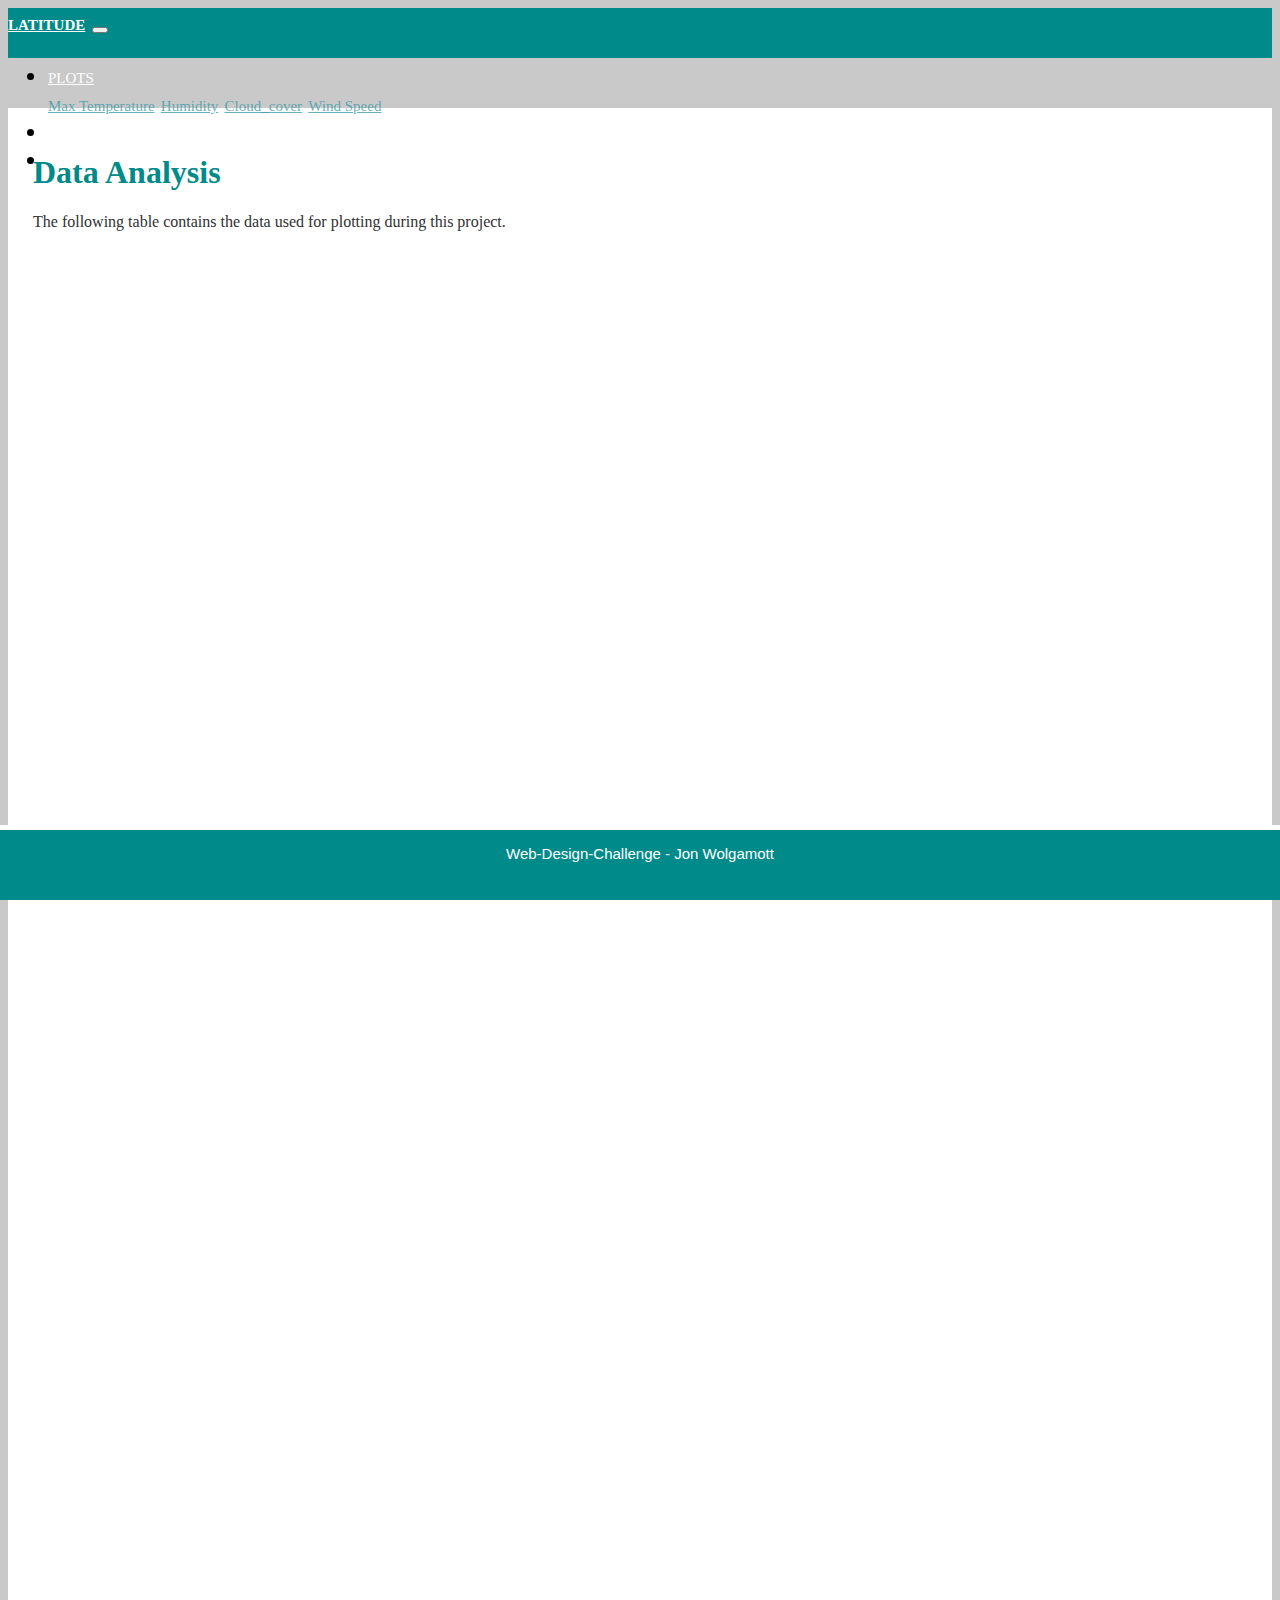
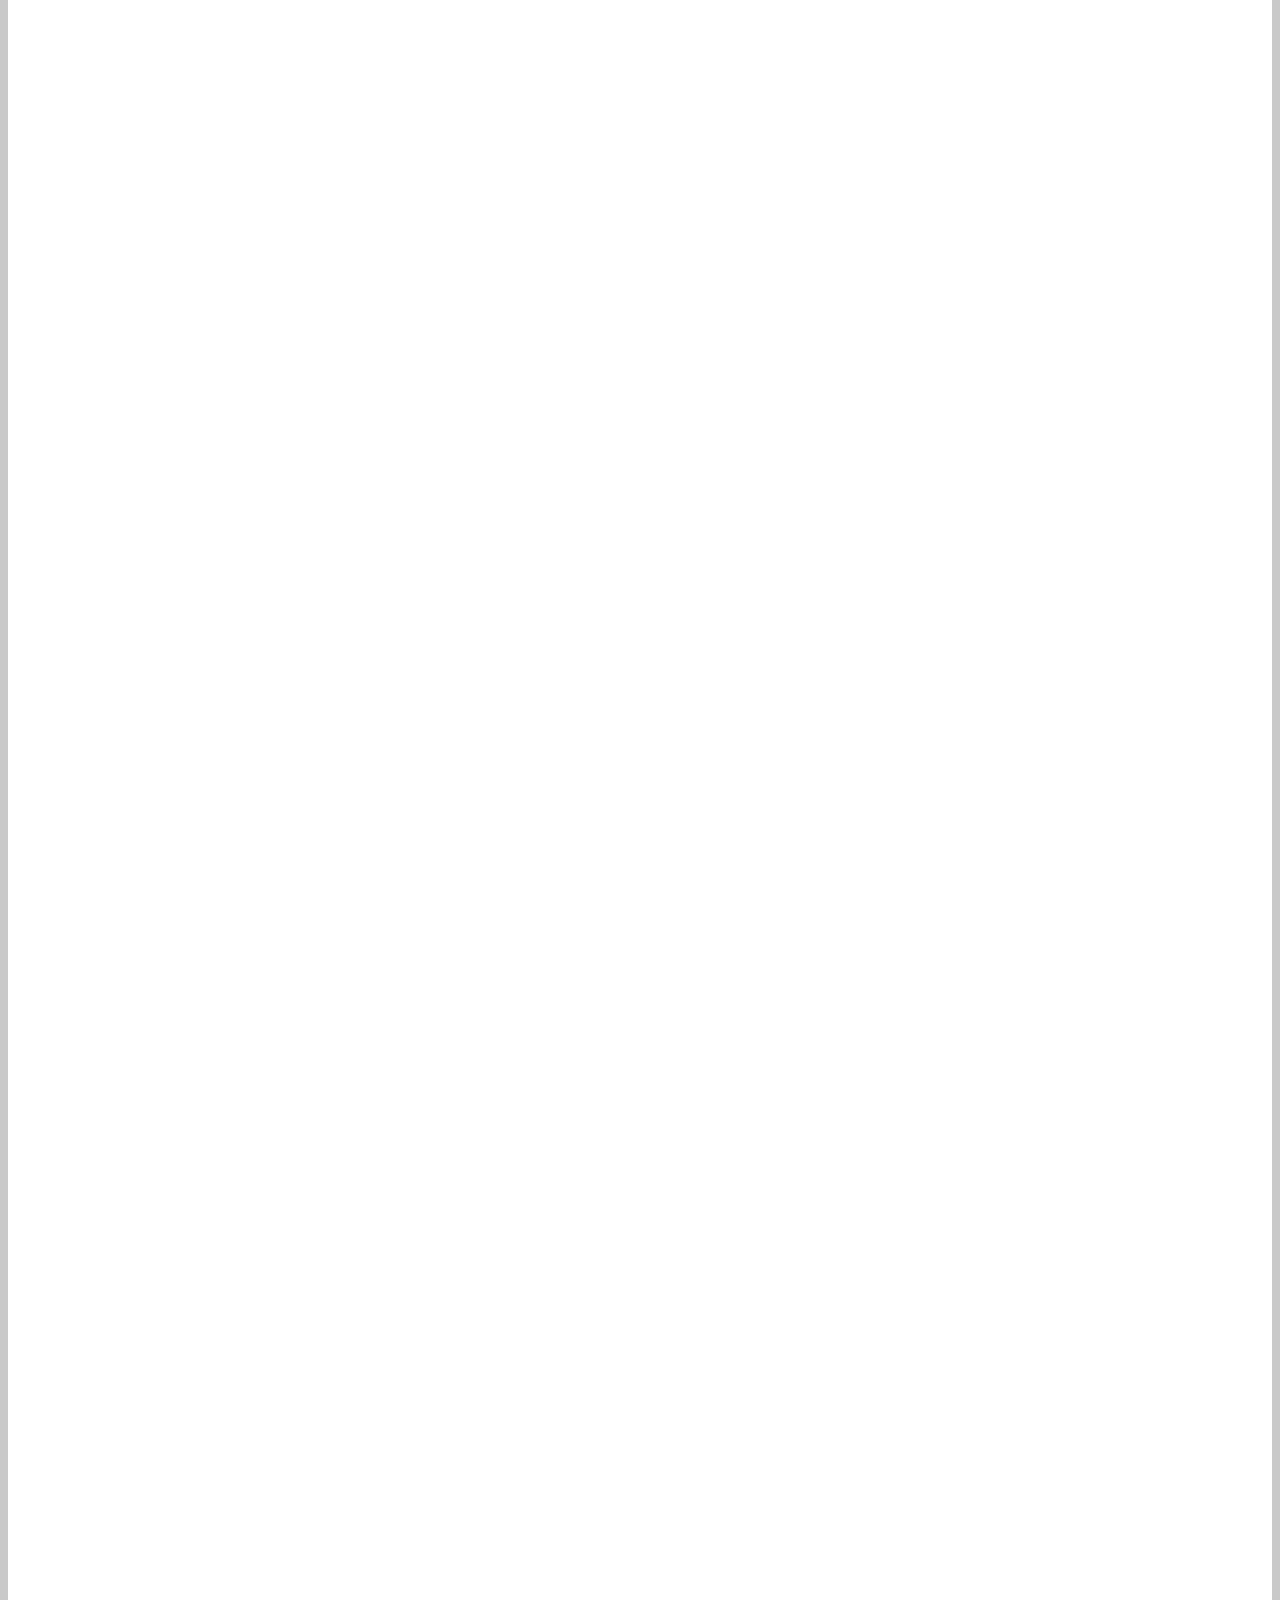
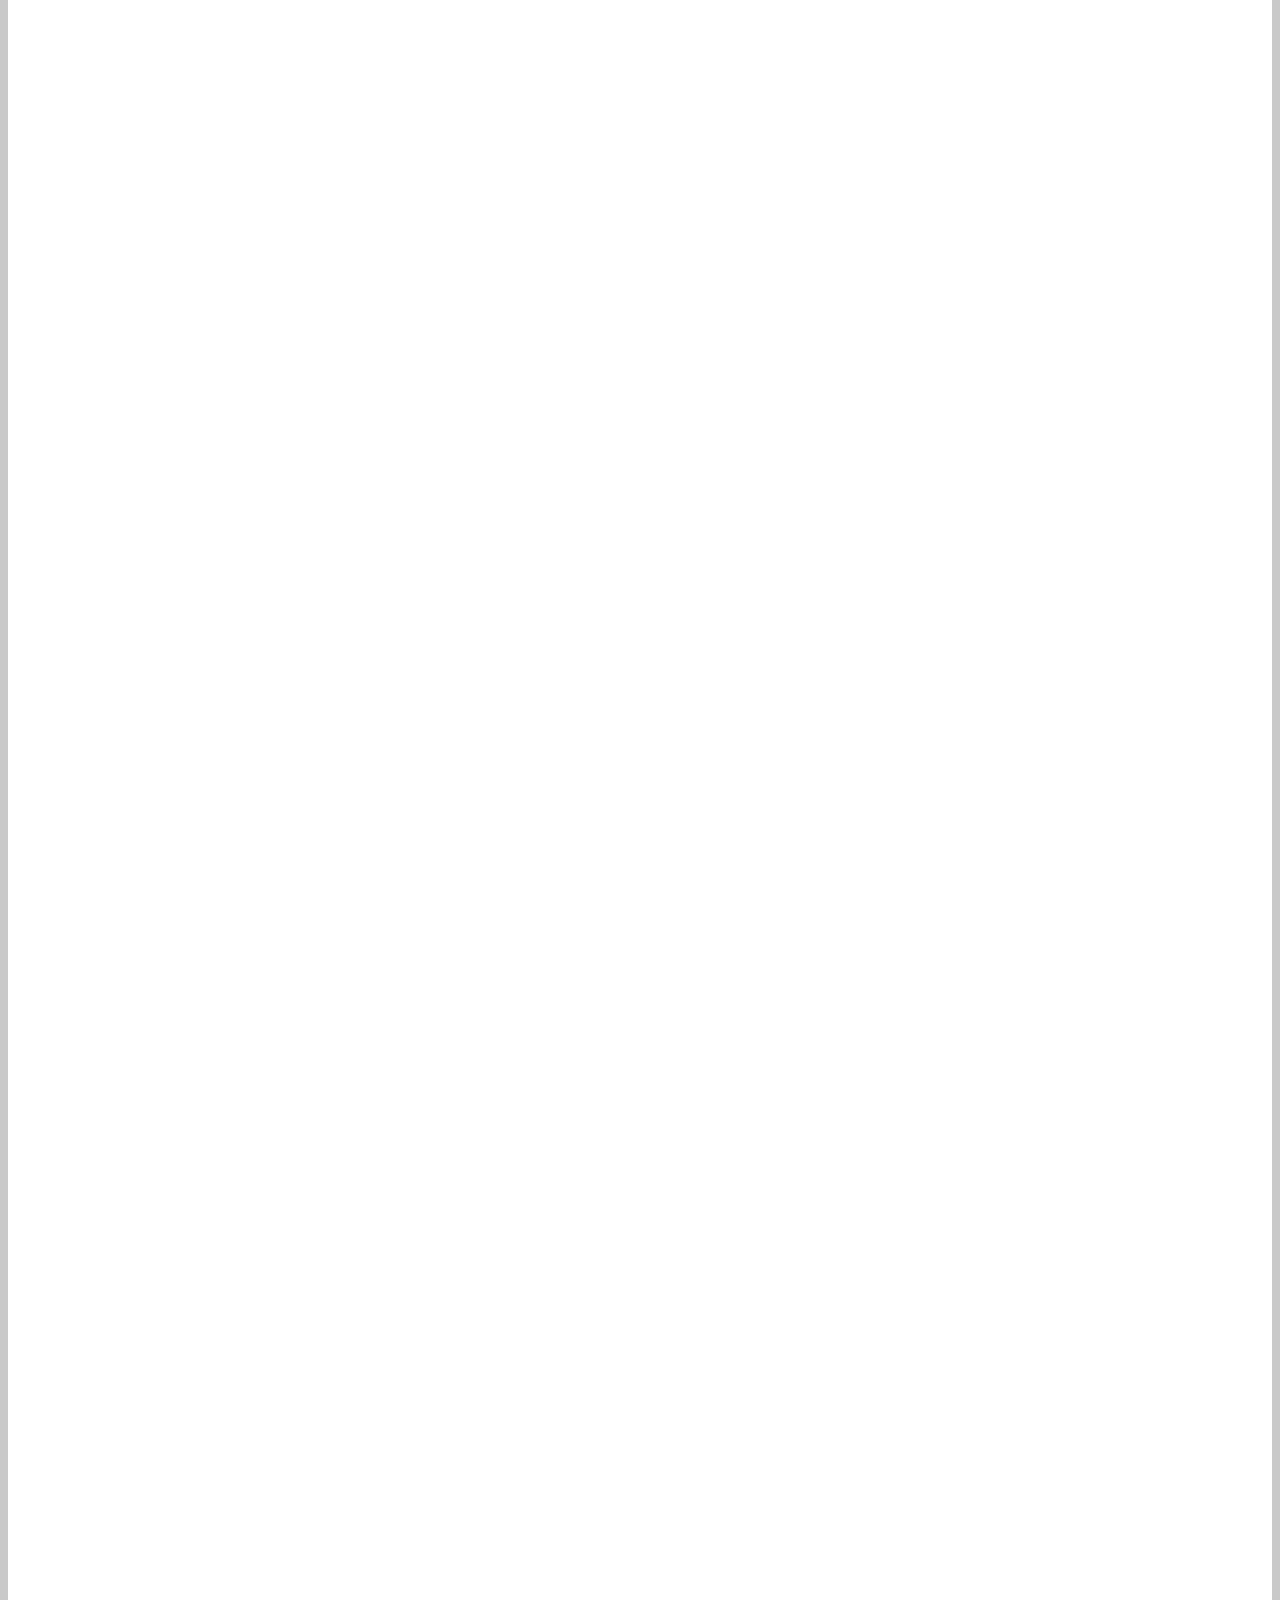
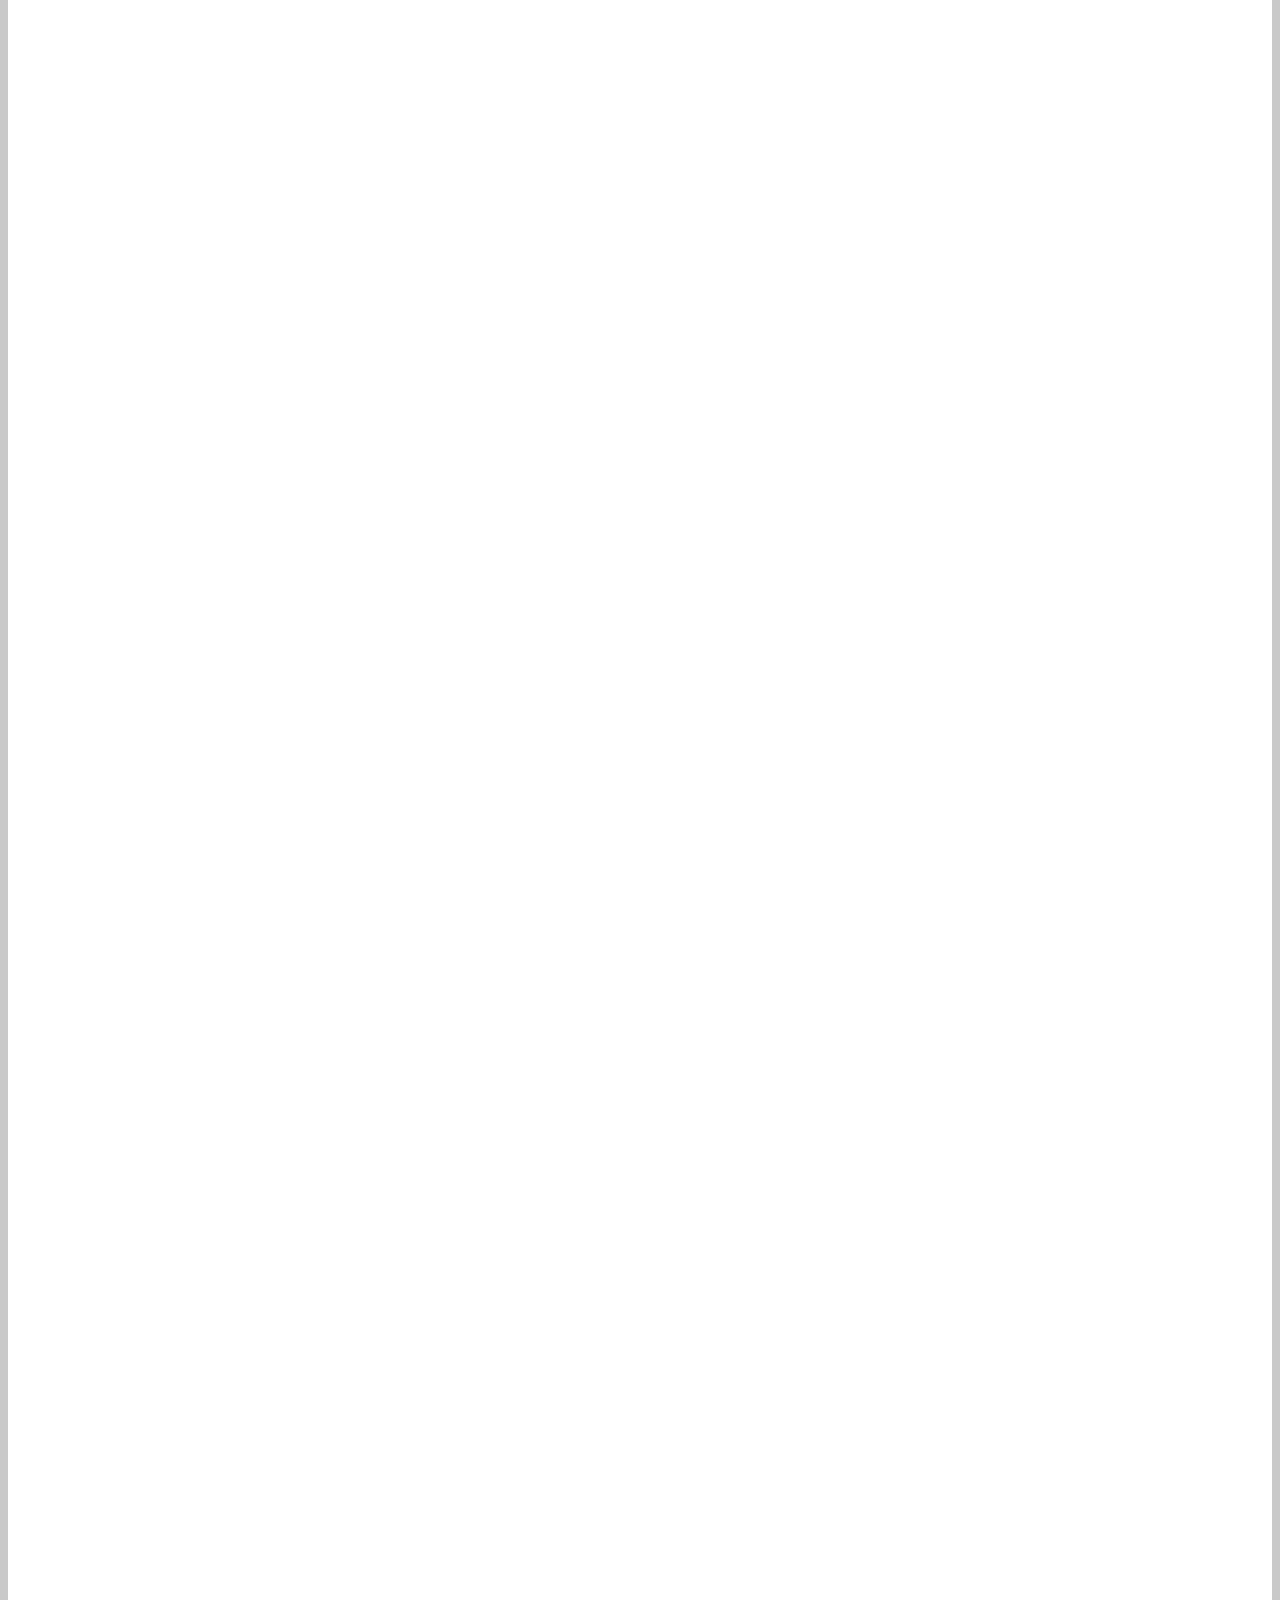
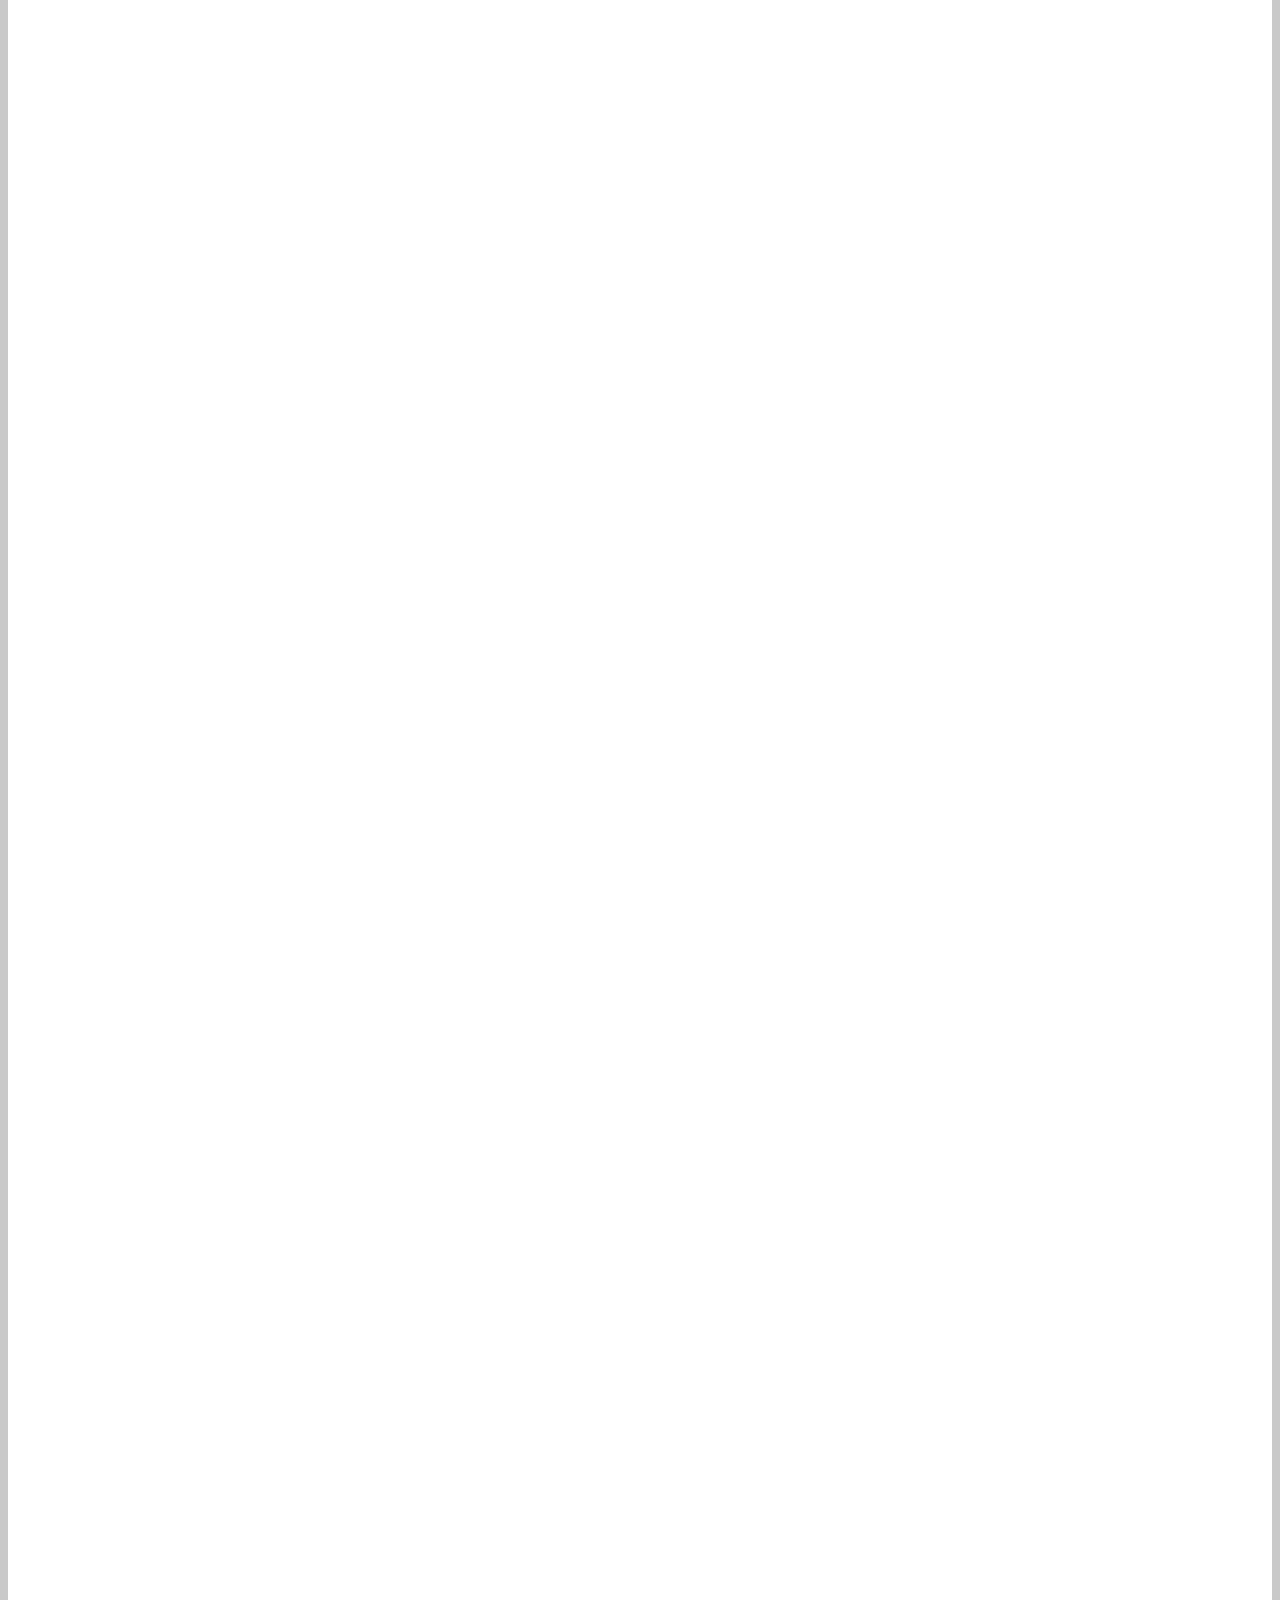
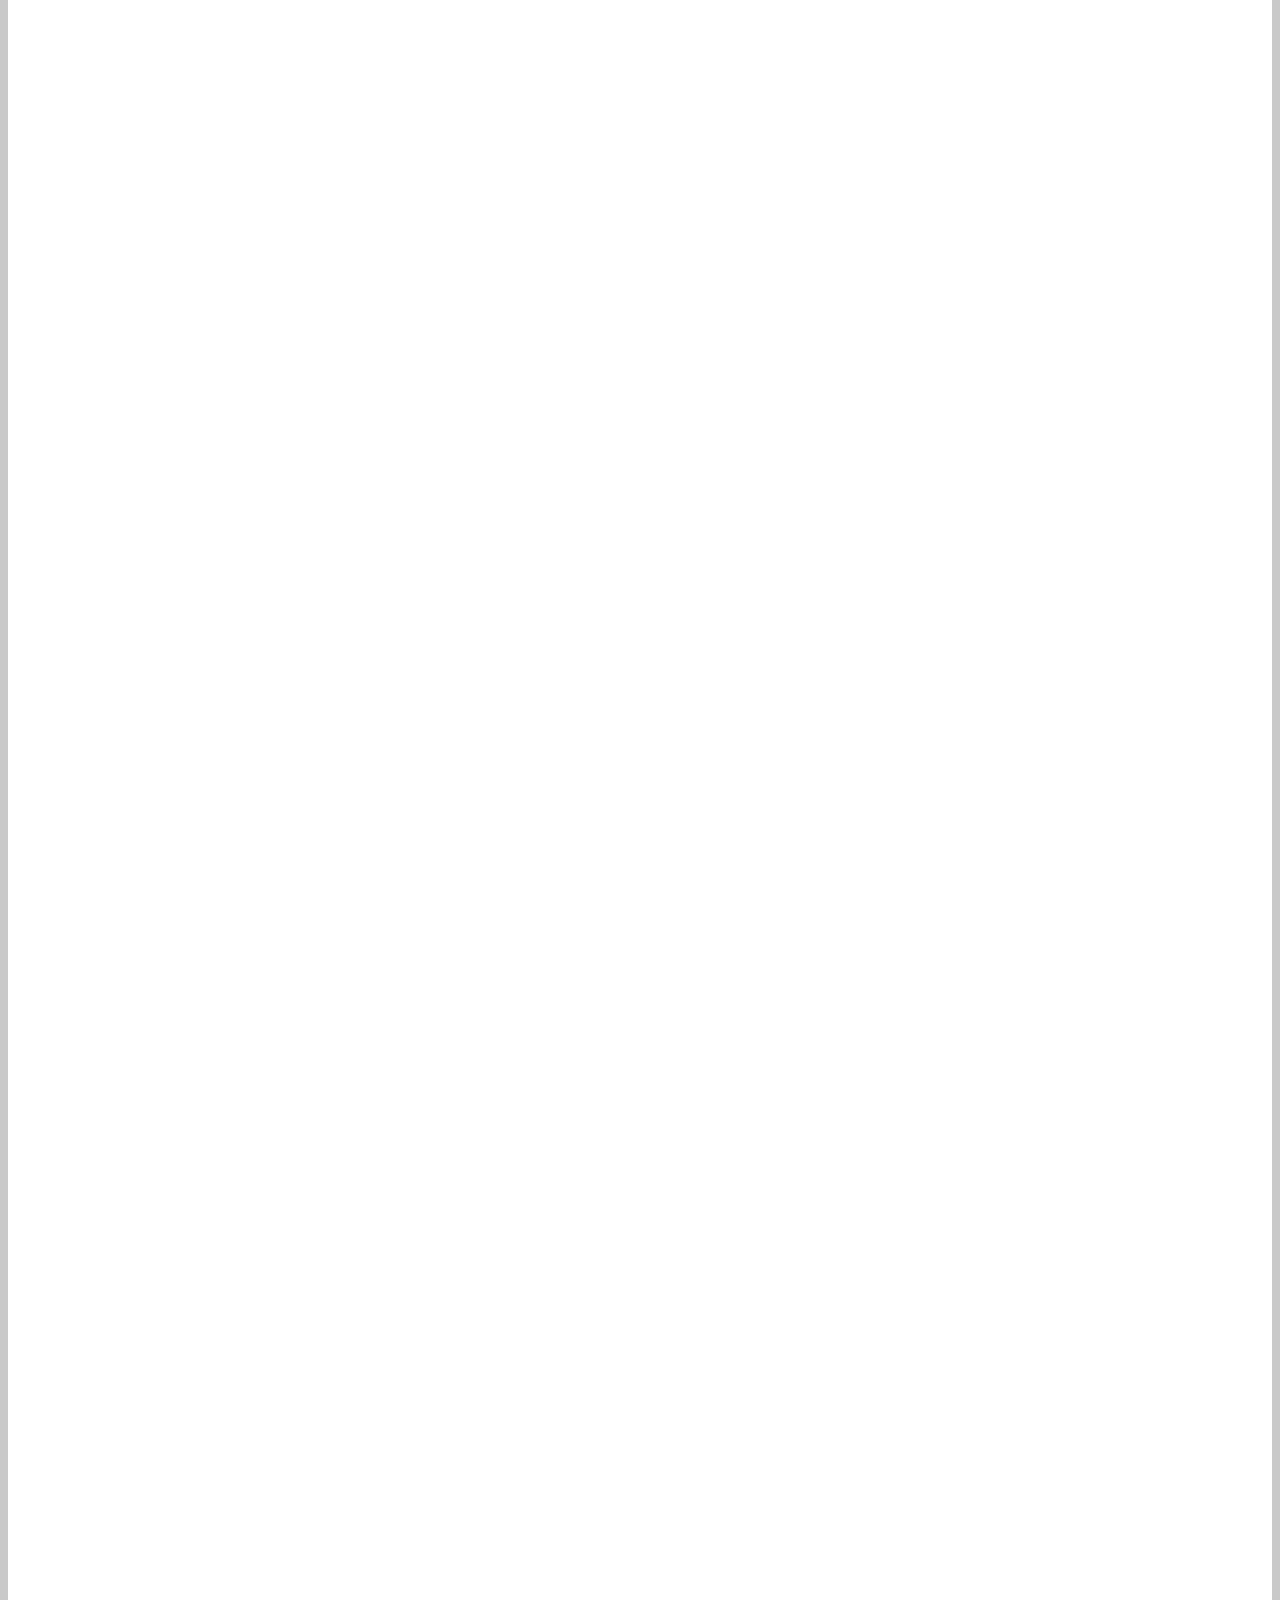
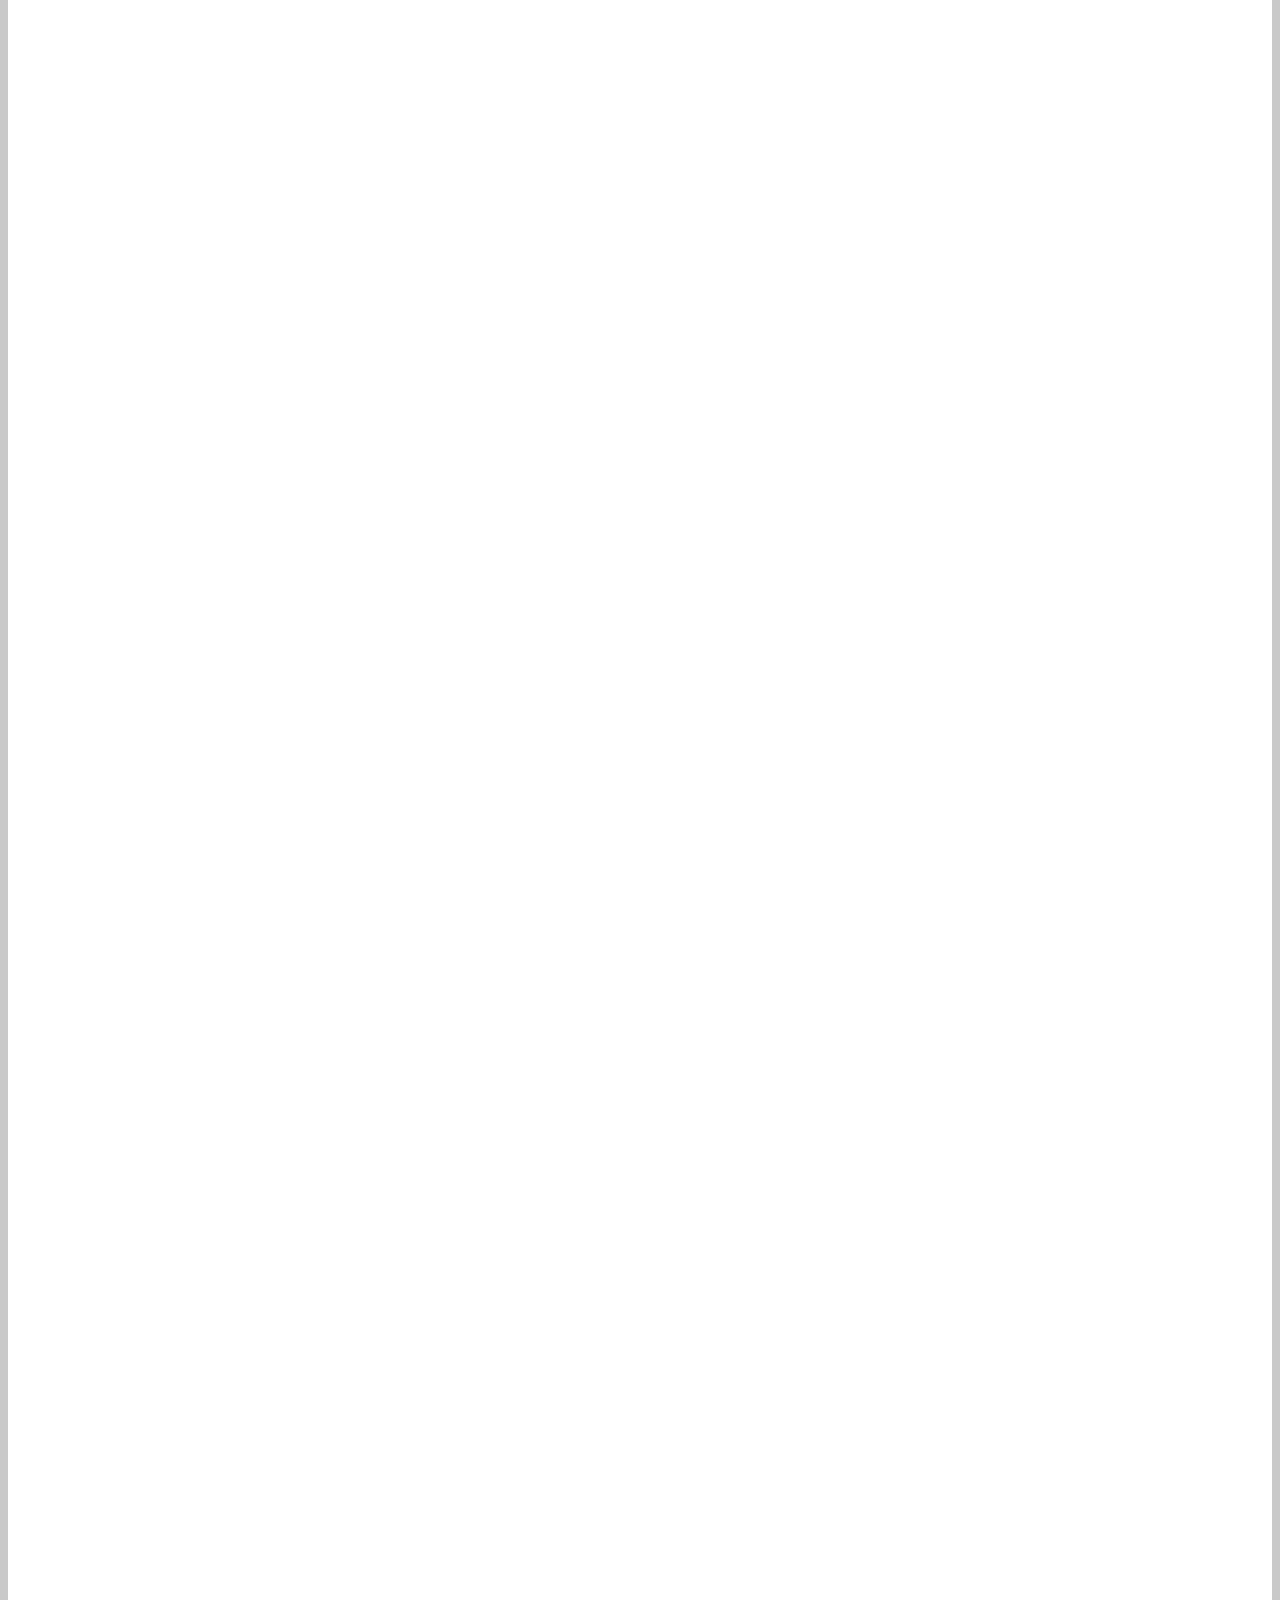
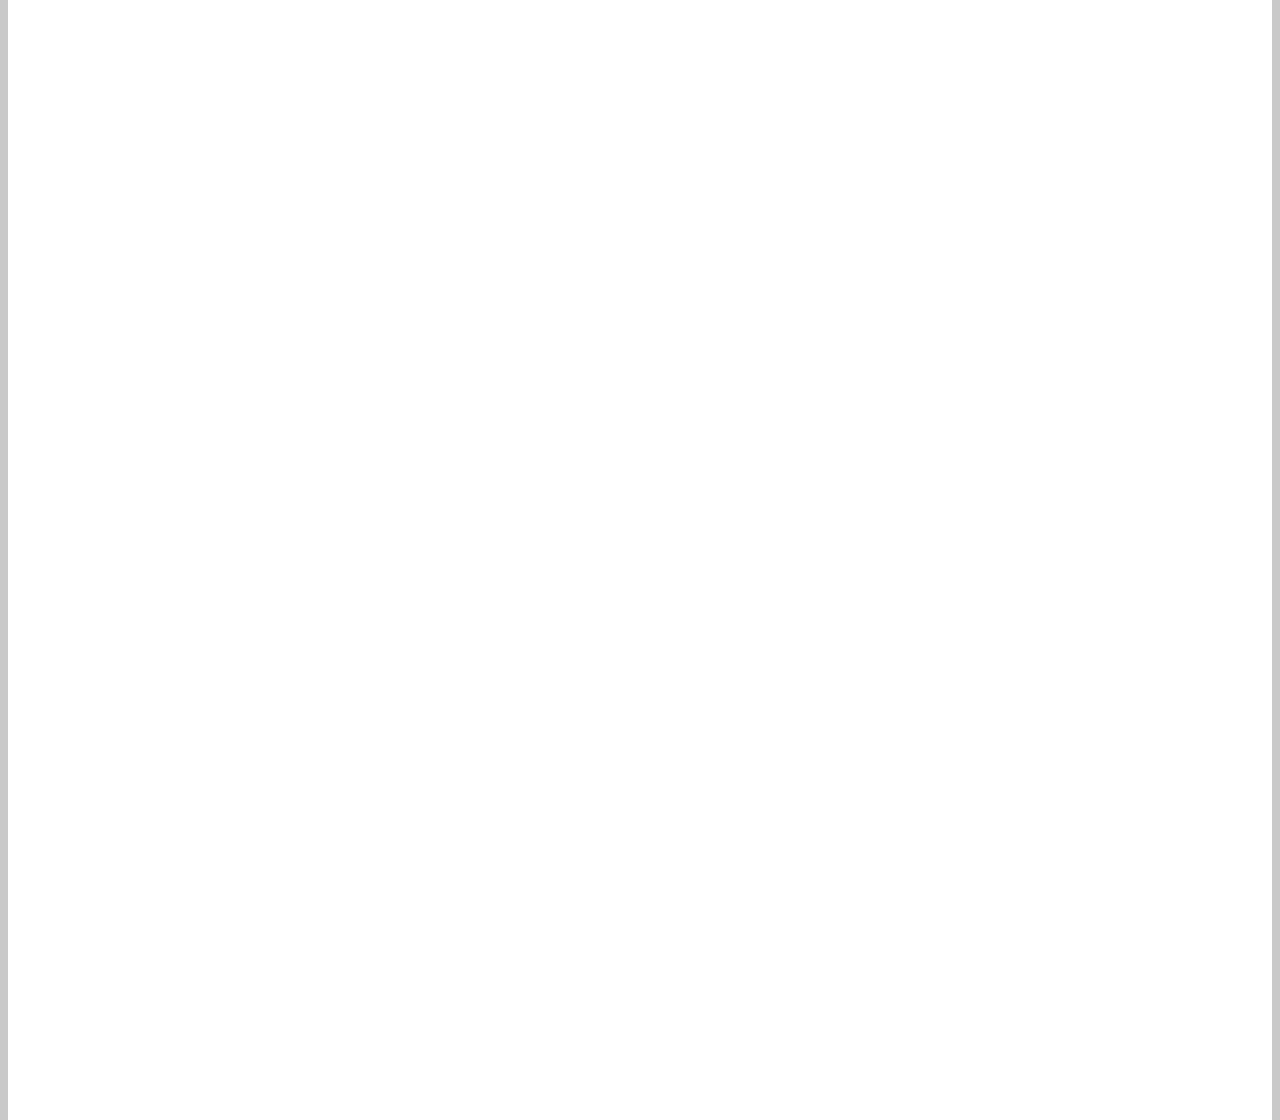
<file: WebVisualizations/data.html>
<!doctype html>
<html lang="en">
<head>
  <!-- Required meta tags -->
  <meta charset="utf-8">
  <meta name="viewport" content="width=device-width, initial-scale=1, shrink-to-fit=no">
  <!-- Bootstrap CSS -->
  <link rel="stylesheet" href="https://stackpath.bootstrapcdn.com/bootstrap/4.5.0/css/bootstrap.min.css" integrity="sha384-9aIt2nRpC12Uk9gS9baDl411NQApFmC26EwAOH8WgZl5MYYxFfc+NcPb1dKGj7Sk" crossorigin="anonymous">
  <link rel="stylesheet" type="text/css" href="style.css">
  <title>Bootstrap Visualization Dashboard</title>
</head>
<body>
  <div class="navigation">
      <nav class="navbar navbar-expand-lg navbar-light bg-light">
          <a class="navbar-brand" style="background-color: rgb(1, 138, 138);" href="../index.html">LATITUDE</a>
          <button class="navbar-toggler" type="button" data-toggle="collapse" data-target="#navbarNavDropdown" aria-controls="navbarNavDropdown" aria-expanded="false" aria-label="Toggle navigation">
              <span class="navbar-toggler-icon"></span>
          </button>
          <div class="collapse navbar-collapse" id="navbarNavDropdown">
              <ul class="navbar-nav ml-auto">
                  <li class="nav-item dropdown">
                      <a class="nav-link dropdown-toggle" href="#" id="navbarDropdownMenuLink" role="button" data-toggle="dropdown" aria-haspopup="true" aria-expanded="false">
                          PLOTS
                      </a>
                      <div class="dropdown-menu" aria-labelledby="navbarDropdownMenuLink">
                          <a class="dropdown-item" href="max_temp.html">Max Temperature</a>
                          <a class="dropdown-item" href="humidity.html">Humidity</a>
                          <a class="dropdown-item" href="cloud_cover.html">Cloud_cover</a>
                          <a class="dropdown-item" href="wind_speed.html">Wind Speed</a>
                      </div>
                  </li>
                  <li class="nav-item">
                      <a class="nav-link" href="compare.html">COMPARISON</a>
                  </li>
                  <li class="nav-item">
                      <a class="nav-link" href="">DATA</a>
                  </li>
              </ul>
          </div>
      </nav>
  </div>

  <div class="container-lg">
          <div class="row">
              <div class="col-lg-12">
                  <div class="box">
                      <div class="page-header">
                          <h1 class="title">Data Analysis</h1>
                          <p class="category">The following table contains the data used for plotting during this project.</p>
                      </div>

<div class="content table-responsive table-full-width">
   <table class="table table-hover table-striped">
  <thead>
    <tr style="text-align: right;">
      <th></th>
      <th>City_ID</th>
      <th>City</th>
      <th>Cloudiness</th>
      <th>Country</th>
      <th>Date</th>
      <th>Humidity</th>
      <th>Lat</th>
      <th>Lng</th>
      <th>Max Temp</th>
      <th>Wind Speed</th>
    </tr>
  </thead>
  <tbody>
    <tr>
      <th>0</th>
      <td>0</td>
      <td>jacareacanga</td>
      <td>0</td>
      <td>BR</td>
      <td>1528902000</td>
      <td>62</td>
      <td>-6.22</td>
      <td>-57.76</td>
      <td>89.60</td>
      <td>6.93</td>
    </tr>
    <tr>
      <th>1</th>
      <td>1</td>
      <td>kaitangata</td>
      <td>100</td>
      <td>NZ</td>
      <td>1528905304</td>
      <td>94</td>
      <td>-46.28</td>
      <td>169.85</td>
      <td>42.61</td>
      <td>5.64</td>
    </tr>
    <tr>
      <th>2</th>
      <td>2</td>
      <td>goulburn</td>
      <td>20</td>
      <td>AU</td>
      <td>1528905078</td>
      <td>91</td>
      <td>-34.75</td>
      <td>149.72</td>
      <td>44.32</td>
      <td>10.11</td>
    </tr>
    <tr>
      <th>3</th>
      <td>3</td>
      <td>lata</td>
      <td>76</td>
      <td>IN</td>
      <td>1528905305</td>
      <td>89</td>
      <td>30.78</td>
      <td>78.62</td>
      <td>59.89</td>
      <td>0.94</td>
    </tr>
    <tr>
      <th>4</th>
      <td>4</td>
      <td>chokurdakh</td>
      <td>0</td>
      <td>RU</td>
      <td>1528905306</td>
      <td>88</td>
      <td>70.62</td>
      <td>147.90</td>
      <td>32.17</td>
      <td>2.95</td>
    </tr>
    <tr>
      <th>5</th>
      <td>5</td>
      <td>martyush</td>
      <td>92</td>
      <td>RU</td>
      <td>1528905306</td>
      <td>94</td>
      <td>56.40</td>
      <td>61.89</td>
      <td>55.03</td>
      <td>9.33</td>
    </tr>
    <tr>
      <th>6</th>
      <td>6</td>
      <td>hobart</td>
      <td>20</td>
      <td>AU</td>
      <td>1528902000</td>
      <td>87</td>
      <td>-42.88</td>
      <td>147.33</td>
      <td>44.60</td>
      <td>8.05</td>
    </tr>
    <tr>
      <th>7</th>
      <td>7</td>
      <td>broken hill</td>
      <td>0</td>
      <td>AU</td>
      <td>1528905311</td>
      <td>88</td>
      <td>-31.97</td>
      <td>141.45</td>
      <td>44.50</td>
      <td>7.31</td>
    </tr>
    <tr>
      <th>8</th>
      <td>8</td>
      <td>harnosand</td>
      <td>0</td>
      <td>SE</td>
      <td>1528903200</td>
      <td>44</td>
      <td>62.63</td>
      <td>17.94</td>
      <td>60.80</td>
      <td>13.87</td>
    </tr>
    <tr>
      <th>9</th>
      <td>9</td>
      <td>tuatapere</td>
      <td>0</td>
      <td>NZ</td>
      <td>1528905312</td>
      <td>100</td>
      <td>-46.13</td>
      <td>167.69</td>
      <td>38.92</td>
      <td>3.40</td>
    </tr>
    <tr>
      <th>10</th>
      <td>10</td>
      <td>puerto ayora</td>
      <td>90</td>
      <td>EC</td>
      <td>1528902000</td>
      <td>69</td>
      <td>-0.74</td>
      <td>-90.35</td>
      <td>77.00</td>
      <td>13.87</td>
    </tr>
    <tr>
      <th>11</th>
      <td>11</td>
      <td>havre-saint-pierre</td>
      <td>75</td>
      <td>CA</td>
      <td>1528902000</td>
      <td>58</td>
      <td>50.23</td>
      <td>-63.60</td>
      <td>53.60</td>
      <td>19.46</td>
    </tr>
    <tr>
      <th>12</th>
      <td>12</td>
      <td>punta arenas</td>
      <td>0</td>
      <td>CL</td>
      <td>1528902000</td>
      <td>100</td>
      <td>-53.16</td>
      <td>-70.91</td>
      <td>35.60</td>
      <td>9.17</td>
    </tr>
    <tr>
      <th>13</th>
      <td>13</td>
      <td>tasiilaq</td>
      <td>75</td>
      <td>GL</td>
      <td>1528901400</td>
      <td>60</td>
      <td>65.61</td>
      <td>-37.64</td>
      <td>39.20</td>
      <td>2.24</td>
    </tr>
    <tr>
      <th>14</th>
      <td>14</td>
      <td>chapais</td>
      <td>40</td>
      <td>CA</td>
      <td>1528902000</td>
      <td>38</td>
      <td>49.78</td>
      <td>-74.86</td>
      <td>59.00</td>
      <td>10.29</td>
    </tr>
    <tr>
      <th>15</th>
      <td>15</td>
      <td>avarua</td>
      <td>40</td>
      <td>CK</td>
      <td>1528902000</td>
      <td>56</td>
      <td>-21.21</td>
      <td>-159.78</td>
      <td>73.40</td>
      <td>10.29</td>
    </tr>
    <tr>
      <th>16</th>
      <td>16</td>
      <td>hofn</td>
      <td>75</td>
      <td>IS</td>
      <td>1528902000</td>
      <td>87</td>
      <td>64.25</td>
      <td>-15.21</td>
      <td>51.80</td>
      <td>8.05</td>
    </tr>
    <tr>
      <th>17</th>
      <td>17</td>
      <td>yukamenskoye</td>
      <td>92</td>
      <td>RU</td>
      <td>1528905315</td>
      <td>98</td>
      <td>57.89</td>
      <td>52.24</td>
      <td>56.65</td>
      <td>10.22</td>
    </tr>
    <tr>
      <th>18</th>
      <td>18</td>
      <td>khandbari</td>
      <td>80</td>
      <td>NP</td>
      <td>1528905315</td>
      <td>67</td>
      <td>27.38</td>
      <td>87.21</td>
      <td>44.59</td>
      <td>1.39</td>
    </tr>
    <tr>
      <th>19</th>
      <td>19</td>
      <td>bethel</td>
      <td>1</td>
      <td>US</td>
      <td>1528901580</td>
      <td>93</td>
      <td>60.79</td>
      <td>-161.76</td>
      <td>44.60</td>
      <td>8.05</td>
    </tr>
    <tr>
      <th>20</th>
      <td>20</td>
      <td>ushuaia</td>
      <td>75</td>
      <td>AR</td>
      <td>1528902000</td>
      <td>64</td>
      <td>-54.81</td>
      <td>-68.31</td>
      <td>41.00</td>
      <td>3.36</td>
    </tr>
    <tr>
      <th>21</th>
      <td>21</td>
      <td>east london</td>
      <td>0</td>
      <td>ZA</td>
      <td>1528902000</td>
      <td>37</td>
      <td>-33.02</td>
      <td>27.91</td>
      <td>69.80</td>
      <td>5.82</td>
    </tr>
    <tr>
      <th>22</th>
      <td>22</td>
      <td>bluff</td>
      <td>76</td>
      <td>AU</td>
      <td>1528905321</td>
      <td>76</td>
      <td>-23.58</td>
      <td>149.07</td>
      <td>61.96</td>
      <td>4.74</td>
    </tr>
    <tr>
      <th>23</th>
      <td>23</td>
      <td>mount isa</td>
      <td>75</td>
      <td>AU</td>
      <td>1528902000</td>
      <td>100</td>
      <td>-20.73</td>
      <td>139.49</td>
      <td>64.40</td>
      <td>3.29</td>
    </tr>
    <tr>
      <th>24</th>
      <td>24</td>
      <td>pevek</td>
      <td>0</td>
      <td>RU</td>
      <td>1528905321</td>
      <td>71</td>
      <td>69.70</td>
      <td>170.27</td>
      <td>36.94</td>
      <td>6.98</td>
    </tr>
    <tr>
      <th>25</th>
      <td>25</td>
      <td>gao</td>
      <td>24</td>
      <td>ML</td>
      <td>1528905321</td>
      <td>16</td>
      <td>16.28</td>
      <td>-0.04</td>
      <td>110.02</td>
      <td>4.97</td>
    </tr>
    <tr>
      <th>26</th>
      <td>26</td>
      <td>cabo san lucas</td>
      <td>75</td>
      <td>MX</td>
      <td>1528901160</td>
      <td>74</td>
      <td>22.89</td>
      <td>-109.91</td>
      <td>84.20</td>
      <td>10.29</td>
    </tr>
    <tr>
      <th>27</th>
      <td>27</td>
      <td>sao filipe</td>
      <td>0</td>
      <td>CV</td>
      <td>1528905323</td>
      <td>88</td>
      <td>14.90</td>
      <td>-24.50</td>
      <td>75.73</td>
      <td>13.02</td>
    </tr>
    <tr>
      <th>28</th>
      <td>28</td>
      <td>tiksi</td>
      <td>44</td>
      <td>RU</td>
      <td>1528905298</td>
      <td>58</td>
      <td>71.64</td>
      <td>128.87</td>
      <td>57.73</td>
      <td>10.11</td>
    </tr>
    <tr>
      <th>29</th>
      <td>29</td>
      <td>busselton</td>
      <td>92</td>
      <td>AU</td>
      <td>1528905323</td>
      <td>100</td>
      <td>-33.64</td>
      <td>115.35</td>
      <td>60.43</td>
      <td>10.56</td>
    </tr>
    <tr>
      <th>30</th>
      <td>30</td>
      <td>alofi</td>
      <td>76</td>
      <td>NU</td>
      <td>1528902000</td>
      <td>88</td>
      <td>-19.06</td>
      <td>-169.92</td>
      <td>71.60</td>
      <td>3.36</td>
    </tr>
    <tr>
      <th>31</th>
      <td>31</td>
      <td>ola</td>
      <td>75</td>
      <td>RU</td>
      <td>1528902000</td>
      <td>100</td>
      <td>59.58</td>
      <td>151.30</td>
      <td>42.80</td>
      <td>7.76</td>
    </tr>
    <tr>
      <th>32</th>
      <td>32</td>
      <td>atar</td>
      <td>20</td>
      <td>MR</td>
      <td>1528902000</td>
      <td>19</td>
      <td>20.52</td>
      <td>-13.05</td>
      <td>91.40</td>
      <td>9.17</td>
    </tr>
    <tr>
      <th>33</th>
      <td>33</td>
      <td>rikitea</td>
      <td>0</td>
      <td>PF</td>
      <td>1528905325</td>
      <td>100</td>
      <td>-23.12</td>
      <td>-134.97</td>
      <td>73.57</td>
      <td>8.66</td>
    </tr>
    <tr>
      <th>34</th>
      <td>34</td>
      <td>hermanus</td>
      <td>0</td>
      <td>ZA</td>
      <td>1528905325</td>
      <td>24</td>
      <td>-34.42</td>
      <td>19.24</td>
      <td>77.17</td>
      <td>8.66</td>
    </tr>
    <tr>
      <th>35</th>
      <td>35</td>
      <td>ponta delgada</td>
      <td>75</td>
      <td>PT</td>
      <td>1528903800</td>
      <td>88</td>
      <td>37.73</td>
      <td>-25.67</td>
      <td>71.60</td>
      <td>12.75</td>
    </tr>
    <tr>
      <th>36</th>
      <td>36</td>
      <td>bambari</td>
      <td>24</td>
      <td>CF</td>
      <td>1528905326</td>
      <td>84</td>
      <td>5.77</td>
      <td>20.68</td>
      <td>81.85</td>
      <td>7.65</td>
    </tr>
    <tr>
      <th>37</th>
      <td>37</td>
      <td>cap malheureux</td>
      <td>75</td>
      <td>MU</td>
      <td>1528902000</td>
      <td>69</td>
      <td>-19.98</td>
      <td>57.61</td>
      <td>75.20</td>
      <td>14.99</td>
    </tr>
    <tr>
      <th>38</th>
      <td>38</td>
      <td>puerto escondido</td>
      <td>75</td>
      <td>MX</td>
      <td>1528901100</td>
      <td>65</td>
      <td>15.86</td>
      <td>-97.07</td>
      <td>80.60</td>
      <td>3.36</td>
    </tr>
    <tr>
      <th>39</th>
      <td>39</td>
      <td>qaanaaq</td>
      <td>32</td>
      <td>GL</td>
      <td>1528905330</td>
      <td>100</td>
      <td>77.48</td>
      <td>-69.36</td>
      <td>31.45</td>
      <td>6.31</td>
    </tr>
    <tr>
      <th>40</th>
      <td>40</td>
      <td>new norfolk</td>
      <td>20</td>
      <td>AU</td>
      <td>1528902000</td>
      <td>87</td>
      <td>-42.78</td>
      <td>147.06</td>
      <td>44.60</td>
      <td>8.05</td>
    </tr>
    <tr>
      <th>41</th>
      <td>41</td>
      <td>najran</td>
      <td>40</td>
      <td>SA</td>
      <td>1528902000</td>
      <td>13</td>
      <td>17.54</td>
      <td>44.22</td>
      <td>98.60</td>
      <td>11.41</td>
    </tr>
    <tr>
      <th>42</th>
      <td>42</td>
      <td>isla mujeres</td>
      <td>90</td>
      <td>MX</td>
      <td>1528904340</td>
      <td>100</td>
      <td>21.23</td>
      <td>-86.73</td>
      <td>75.20</td>
      <td>16.11</td>
    </tr>
    <tr>
      <th>43</th>
      <td>43</td>
      <td>mar del plata</td>
      <td>0</td>
      <td>AR</td>
      <td>1528905297</td>
      <td>100</td>
      <td>-46.43</td>
      <td>-67.52</td>
      <td>32.53</td>
      <td>7.31</td>
    </tr>
    <tr>
      <th>44</th>
      <td>44</td>
      <td>provideniya</td>
      <td>0</td>
      <td>RU</td>
      <td>1528905332</td>
      <td>91</td>
      <td>64.42</td>
      <td>-173.23</td>
      <td>40.63</td>
      <td>10.78</td>
    </tr>
    <tr>
      <th>45</th>
      <td>45</td>
      <td>jamestown</td>
      <td>12</td>
      <td>AU</td>
      <td>1528905333</td>
      <td>88</td>
      <td>-33.21</td>
      <td>138.60</td>
      <td>43.15</td>
      <td>10.89</td>
    </tr>
    <tr>
      <th>46</th>
      <td>46</td>
      <td>medicine hat</td>
      <td>20</td>
      <td>CA</td>
      <td>1528902000</td>
      <td>34</td>
      <td>50.04</td>
      <td>-110.68</td>
      <td>66.20</td>
      <td>14.99</td>
    </tr>
    <tr>
      <th>47</th>
      <td>47</td>
      <td>katsuura</td>
      <td>8</td>
      <td>JP</td>
      <td>1528905334</td>
      <td>88</td>
      <td>33.93</td>
      <td>134.50</td>
      <td>62.05</td>
      <td>7.54</td>
    </tr>
    <tr>
      <th>48</th>
      <td>48</td>
      <td>aklavik</td>
      <td>20</td>
      <td>CA</td>
      <td>1528902000</td>
      <td>53</td>
      <td>68.22</td>
      <td>-135.01</td>
      <td>51.80</td>
      <td>11.41</td>
    </tr>
    <tr>
      <th>49</th>
      <td>49</td>
      <td>tuktoyaktuk</td>
      <td>20</td>
      <td>CA</td>
      <td>1528902000</td>
      <td>61</td>
      <td>69.44</td>
      <td>-133.03</td>
      <td>46.40</td>
      <td>6.93</td>
    </tr>
    <tr>
      <th>50</th>
      <td>50</td>
      <td>kapaa</td>
      <td>90</td>
      <td>US</td>
      <td>1528901760</td>
      <td>88</td>
      <td>22.08</td>
      <td>-159.32</td>
      <td>75.20</td>
      <td>14.99</td>
    </tr>
    <tr>
      <th>51</th>
      <td>51</td>
      <td>mildura</td>
      <td>0</td>
      <td>AU</td>
      <td>1528905300</td>
      <td>92</td>
      <td>-34.18</td>
      <td>142.16</td>
      <td>45.67</td>
      <td>9.66</td>
    </tr>
    <tr>
      <th>52</th>
      <td>52</td>
      <td>souillac</td>
      <td>75</td>
      <td>FR</td>
      <td>1528903800</td>
      <td>49</td>
      <td>45.60</td>
      <td>-0.60</td>
      <td>73.40</td>
      <td>10.29</td>
    </tr>
    <tr>
      <th>53</th>
      <td>53</td>
      <td>lorengau</td>
      <td>100</td>
      <td>PG</td>
      <td>1528905336</td>
      <td>100</td>
      <td>-2.02</td>
      <td>147.27</td>
      <td>80.59</td>
      <td>3.85</td>
    </tr>
    <tr>
      <th>54</th>
      <td>54</td>
      <td>praia</td>
      <td>20</td>
      <td>BR</td>
      <td>1528902000</td>
      <td>47</td>
      <td>-20.25</td>
      <td>-43.81</td>
      <td>82.40</td>
      <td>3.36</td>
    </tr>
    <tr>
      <th>55</th>
      <td>55</td>
      <td>port alfred</td>
      <td>0</td>
      <td>ZA</td>
      <td>1528905338</td>
      <td>50</td>
      <td>-33.59</td>
      <td>26.89</td>
      <td>76.54</td>
      <td>7.20</td>
    </tr>
    <tr>
      <th>56</th>
      <td>56</td>
      <td>barranca</td>
      <td>0</td>
      <td>PE</td>
      <td>1528905339</td>
      <td>98</td>
      <td>-10.75</td>
      <td>-77.76</td>
      <td>61.87</td>
      <td>9.89</td>
    </tr>
    <tr>
      <th>57</th>
      <td>57</td>
      <td>nome</td>
      <td>40</td>
      <td>US</td>
      <td>1528902900</td>
      <td>70</td>
      <td>30.04</td>
      <td>-94.42</td>
      <td>87.80</td>
      <td>3.36</td>
    </tr>
    <tr>
      <th>58</th>
      <td>58</td>
      <td>matay</td>
      <td>0</td>
      <td>EG</td>
      <td>1528905339</td>
      <td>23</td>
      <td>28.42</td>
      <td>30.79</td>
      <td>97.69</td>
      <td>6.98</td>
    </tr>
    <tr>
      <th>59</th>
      <td>59</td>
      <td>saskylakh</td>
      <td>48</td>
      <td>RU</td>
      <td>1528905339</td>
      <td>55</td>
      <td>71.97</td>
      <td>114.09</td>
      <td>59.53</td>
      <td>5.86</td>
    </tr>
    <tr>
      <th>60</th>
      <td>60</td>
      <td>itarema</td>
      <td>0</td>
      <td>BR</td>
      <td>1528905340</td>
      <td>61</td>
      <td>-2.92</td>
      <td>-39.92</td>
      <td>88.33</td>
      <td>12.57</td>
    </tr>
    <tr>
      <th>61</th>
      <td>61</td>
      <td>butaritari</td>
      <td>56</td>
      <td>KI</td>
      <td>1528905340</td>
      <td>100</td>
      <td>3.07</td>
      <td>172.79</td>
      <td>81.13</td>
      <td>7.31</td>
    </tr>
    <tr>
      <th>62</th>
      <td>62</td>
      <td>peniche</td>
      <td>20</td>
      <td>PT</td>
      <td>1528903800</td>
      <td>64</td>
      <td>39.36</td>
      <td>-9.38</td>
      <td>75.20</td>
      <td>12.75</td>
    </tr>
    <tr>
      <th>63</th>
      <td>63</td>
      <td>beloha</td>
      <td>0</td>
      <td>MG</td>
      <td>1528905340</td>
      <td>57</td>
      <td>-25.17</td>
      <td>45.06</td>
      <td>71.95</td>
      <td>16.37</td>
    </tr>
    <tr>
      <th>64</th>
      <td>64</td>
      <td>anadyr</td>
      <td>0</td>
      <td>RU</td>
      <td>1528902000</td>
      <td>57</td>
      <td>64.73</td>
      <td>177.51</td>
      <td>48.20</td>
      <td>4.47</td>
    </tr>
    <tr>
      <th>65</th>
      <td>65</td>
      <td>luderitz</td>
      <td>12</td>
      <td>NaN</td>
      <td>1528905342</td>
      <td>64</td>
      <td>-26.65</td>
      <td>15.16</td>
      <td>64.03</td>
      <td>17.38</td>
    </tr>
    <tr>
      <th>66</th>
      <td>66</td>
      <td>rochester</td>
      <td>1</td>
      <td>US</td>
      <td>1528902960</td>
      <td>37</td>
      <td>44.02</td>
      <td>-92.46</td>
      <td>73.40</td>
      <td>6.93</td>
    </tr>
    <tr>
      <th>67</th>
      <td>67</td>
      <td>bosaso</td>
      <td>0</td>
      <td>SO</td>
      <td>1528905347</td>
      <td>86</td>
      <td>11.28</td>
      <td>49.18</td>
      <td>89.77</td>
      <td>3.96</td>
    </tr>
    <tr>
      <th>68</th>
      <td>68</td>
      <td>faanui</td>
      <td>0</td>
      <td>PF</td>
      <td>1528905347</td>
      <td>100</td>
      <td>-16.48</td>
      <td>-151.75</td>
      <td>79.96</td>
      <td>11.79</td>
    </tr>
    <tr>
      <th>69</th>
      <td>69</td>
      <td>grindavik</td>
      <td>75</td>
      <td>IS</td>
      <td>1528902000</td>
      <td>70</td>
      <td>63.84</td>
      <td>-22.43</td>
      <td>48.20</td>
      <td>5.82</td>
    </tr>
    <tr>
      <th>70</th>
      <td>70</td>
      <td>margate</td>
      <td>20</td>
      <td>AU</td>
      <td>1528902000</td>
      <td>87</td>
      <td>-43.03</td>
      <td>147.26</td>
      <td>44.60</td>
      <td>8.05</td>
    </tr>
    <tr>
      <th>71</th>
      <td>71</td>
      <td>marsh harbour</td>
      <td>88</td>
      <td>BS</td>
      <td>1528905349</td>
      <td>95</td>
      <td>26.54</td>
      <td>-77.06</td>
      <td>82.39</td>
      <td>10.00</td>
    </tr>
    <tr>
      <th>72</th>
      <td>72</td>
      <td>comodoro rivadavia</td>
      <td>40</td>
      <td>AR</td>
      <td>1528902000</td>
      <td>60</td>
      <td>-45.87</td>
      <td>-67.48</td>
      <td>42.80</td>
      <td>9.17</td>
    </tr>
    <tr>
      <th>73</th>
      <td>73</td>
      <td>upernavik</td>
      <td>92</td>
      <td>GL</td>
      <td>1528905350</td>
      <td>100</td>
      <td>72.79</td>
      <td>-56.15</td>
      <td>29.29</td>
      <td>3.74</td>
    </tr>
    <tr>
      <th>74</th>
      <td>74</td>
      <td>uige</td>
      <td>0</td>
      <td>AO</td>
      <td>1528905350</td>
      <td>29</td>
      <td>-7.61</td>
      <td>15.06</td>
      <td>86.80</td>
      <td>3.18</td>
    </tr>
    <tr>
      <th>75</th>
      <td>75</td>
      <td>bredasdorp</td>
      <td>0</td>
      <td>ZA</td>
      <td>1528902000</td>
      <td>23</td>
      <td>-34.53</td>
      <td>20.04</td>
      <td>82.40</td>
      <td>5.82</td>
    </tr>
    <tr>
      <th>76</th>
      <td>76</td>
      <td>bodden town</td>
      <td>40</td>
      <td>KY</td>
      <td>1528902000</td>
      <td>78</td>
      <td>19.28</td>
      <td>-81.25</td>
      <td>80.60</td>
      <td>16.11</td>
    </tr>
    <tr>
      <th>77</th>
      <td>77</td>
      <td>guerrero negro</td>
      <td>44</td>
      <td>MX</td>
      <td>1528905350</td>
      <td>88</td>
      <td>27.97</td>
      <td>-114.04</td>
      <td>63.85</td>
      <td>3.74</td>
    </tr>
    <tr>
      <th>78</th>
      <td>78</td>
      <td>bilma</td>
      <td>0</td>
      <td>NE</td>
      <td>1528905351</td>
      <td>12</td>
      <td>18.69</td>
      <td>12.92</td>
      <td>110.47</td>
      <td>4.63</td>
    </tr>
    <tr>
      <th>79</th>
      <td>79</td>
      <td>carnarvon</td>
      <td>0</td>
      <td>ZA</td>
      <td>1528905351</td>
      <td>30</td>
      <td>-30.97</td>
      <td>22.13</td>
      <td>60.43</td>
      <td>14.25</td>
    </tr>
    <tr>
      <th>80</th>
      <td>80</td>
      <td>ponta do sol</td>
      <td>12</td>
      <td>BR</td>
      <td>1528905352</td>
      <td>72</td>
      <td>-20.63</td>
      <td>-46.00</td>
      <td>78.25</td>
      <td>3.96</td>
    </tr>
    <tr>
      <th>81</th>
      <td>81</td>
      <td>vila franca do campo</td>
      <td>75</td>
      <td>PT</td>
      <td>1528903800</td>
      <td>88</td>
      <td>37.72</td>
      <td>-25.43</td>
      <td>71.60</td>
      <td>12.75</td>
    </tr>
    <tr>
      <th>82</th>
      <td>82</td>
      <td>puerto del rosario</td>
      <td>20</td>
      <td>ES</td>
      <td>1528903800</td>
      <td>60</td>
      <td>28.50</td>
      <td>-13.86</td>
      <td>73.40</td>
      <td>17.22</td>
    </tr>
    <tr>
      <th>83</th>
      <td>83</td>
      <td>sitka</td>
      <td>20</td>
      <td>US</td>
      <td>1528905353</td>
      <td>92</td>
      <td>37.17</td>
      <td>-99.65</td>
      <td>74.02</td>
      <td>5.97</td>
    </tr>
    <tr>
      <th>84</th>
      <td>84</td>
      <td>camacha</td>
      <td>75</td>
      <td>PT</td>
      <td>1528903800</td>
      <td>72</td>
      <td>33.08</td>
      <td>-16.33</td>
      <td>68.00</td>
      <td>16.11</td>
    </tr>
    <tr>
      <th>85</th>
      <td>85</td>
      <td>saint-philippe</td>
      <td>1</td>
      <td>CA</td>
      <td>1528902900</td>
      <td>54</td>
      <td>45.36</td>
      <td>-73.48</td>
      <td>78.80</td>
      <td>11.41</td>
    </tr>
    <tr>
      <th>86</th>
      <td>86</td>
      <td>port blair</td>
      <td>92</td>
      <td>IN</td>
      <td>1528905357</td>
      <td>97</td>
      <td>11.67</td>
      <td>92.75</td>
      <td>84.37</td>
      <td>25.10</td>
    </tr>
    <tr>
      <th>87</th>
      <td>87</td>
      <td>albany</td>
      <td>90</td>
      <td>US</td>
      <td>1528903860</td>
      <td>68</td>
      <td>42.65</td>
      <td>-73.75</td>
      <td>69.80</td>
      <td>3.36</td>
    </tr>
    <tr>
      <th>88</th>
      <td>88</td>
      <td>barrow</td>
      <td>88</td>
      <td>AR</td>
      <td>1528905182</td>
      <td>72</td>
      <td>-38.31</td>
      <td>-60.23</td>
      <td>50.26</td>
      <td>8.21</td>
    </tr>
    <tr>
      <th>89</th>
      <td>89</td>
      <td>qorveh</td>
      <td>92</td>
      <td>IR</td>
      <td>1528905357</td>
      <td>22</td>
      <td>35.17</td>
      <td>47.80</td>
      <td>76.72</td>
      <td>3.18</td>
    </tr>
    <tr>
      <th>90</th>
      <td>90</td>
      <td>san jeronimo</td>
      <td>90</td>
      <td>PE</td>
      <td>1528902000</td>
      <td>81</td>
      <td>-13.65</td>
      <td>-73.37</td>
      <td>46.40</td>
      <td>2.39</td>
    </tr>
    <tr>
      <th>91</th>
      <td>91</td>
      <td>mataura</td>
      <td>24</td>
      <td>NZ</td>
      <td>1528905299</td>
      <td>79</td>
      <td>-46.19</td>
      <td>168.86</td>
      <td>25.69</td>
      <td>3.18</td>
    </tr>
    <tr>
      <th>92</th>
      <td>92</td>
      <td>buala</td>
      <td>64</td>
      <td>SB</td>
      <td>1528905359</td>
      <td>100</td>
      <td>-8.15</td>
      <td>159.59</td>
      <td>78.70</td>
      <td>4.18</td>
    </tr>
    <tr>
      <th>93</th>
      <td>93</td>
      <td>eyl</td>
      <td>20</td>
      <td>SO</td>
      <td>1528905359</td>
      <td>57</td>
      <td>7.98</td>
      <td>49.82</td>
      <td>86.62</td>
      <td>22.41</td>
    </tr>
    <tr>
      <th>94</th>
      <td>94</td>
      <td>abu dhabi</td>
      <td>0</td>
      <td>AE</td>
      <td>1528902000</td>
      <td>29</td>
      <td>24.47</td>
      <td>54.37</td>
      <td>98.60</td>
      <td>16.11</td>
    </tr>
    <tr>
      <th>95</th>
      <td>95</td>
      <td>tahe</td>
      <td>92</td>
      <td>CN</td>
      <td>1528905359</td>
      <td>98</td>
      <td>52.34</td>
      <td>124.71</td>
      <td>51.43</td>
      <td>2.17</td>
    </tr>
    <tr>
      <th>96</th>
      <td>96</td>
      <td>chuy</td>
      <td>80</td>
      <td>UY</td>
      <td>1528905099</td>
      <td>93</td>
      <td>-33.69</td>
      <td>-53.46</td>
      <td>52.87</td>
      <td>28.90</td>
    </tr>
    <tr>
      <th>97</th>
      <td>97</td>
      <td>dzerzhinskoye</td>
      <td>8</td>
      <td>RU</td>
      <td>1528905360</td>
      <td>69</td>
      <td>56.84</td>
      <td>95.22</td>
      <td>65.11</td>
      <td>3.85</td>
    </tr>
    <tr>
      <th>98</th>
      <td>98</td>
      <td>vanavara</td>
      <td>0</td>
      <td>RU</td>
      <td>1528905360</td>
      <td>50</td>
      <td>60.35</td>
      <td>102.28</td>
      <td>64.21</td>
      <td>5.64</td>
    </tr>
    <tr>
      <th>99</th>
      <td>99</td>
      <td>muros</td>
      <td>40</td>
      <td>ES</td>
      <td>1528903800</td>
      <td>72</td>
      <td>42.77</td>
      <td>-9.06</td>
      <td>66.20</td>
      <td>10.29</td>
    </tr>
    <tr>
      <th>100</th>
      <td>100</td>
      <td>auchel</td>
      <td>0</td>
      <td>FR</td>
      <td>1528903800</td>
      <td>49</td>
      <td>50.51</td>
      <td>2.47</td>
      <td>68.00</td>
      <td>3.36</td>
    </tr>
    <tr>
      <th>101</th>
      <td>101</td>
      <td>bubaque</td>
      <td>40</td>
      <td>GW</td>
      <td>1528902000</td>
      <td>55</td>
      <td>11.28</td>
      <td>-15.83</td>
      <td>91.40</td>
      <td>11.41</td>
    </tr>
    <tr>
      <th>102</th>
      <td>102</td>
      <td>khatanga</td>
      <td>8</td>
      <td>RU</td>
      <td>1528905361</td>
      <td>65</td>
      <td>71.98</td>
      <td>102.47</td>
      <td>60.97</td>
      <td>4.63</td>
    </tr>
    <tr>
      <th>103</th>
      <td>103</td>
      <td>los banos</td>
      <td>1</td>
      <td>US</td>
      <td>1528904100</td>
      <td>67</td>
      <td>37.06</td>
      <td>-120.85</td>
      <td>75.20</td>
      <td>4.74</td>
    </tr>
    <tr>
      <th>104</th>
      <td>104</td>
      <td>labuhan</td>
      <td>12</td>
      <td>ID</td>
      <td>1528905361</td>
      <td>95</td>
      <td>-2.54</td>
      <td>115.51</td>
      <td>72.94</td>
      <td>1.83</td>
    </tr>
    <tr>
      <th>105</th>
      <td>105</td>
      <td>saint-paul</td>
      <td>75</td>
      <td>FR</td>
      <td>1528903800</td>
      <td>56</td>
      <td>45.22</td>
      <td>1.90</td>
      <td>68.00</td>
      <td>14.99</td>
    </tr>
    <tr>
      <th>106</th>
      <td>106</td>
      <td>petatlan</td>
      <td>90</td>
      <td>MX</td>
      <td>1528901220</td>
      <td>74</td>
      <td>17.52</td>
      <td>-101.27</td>
      <td>84.20</td>
      <td>1.83</td>
    </tr>
    <tr>
      <th>107</th>
      <td>107</td>
      <td>baykit</td>
      <td>36</td>
      <td>RU</td>
      <td>1528905366</td>
      <td>68</td>
      <td>61.68</td>
      <td>96.39</td>
      <td>63.94</td>
      <td>4.29</td>
    </tr>
    <tr>
      <th>108</th>
      <td>108</td>
      <td>dalby</td>
      <td>75</td>
      <td>AU</td>
      <td>1528902000</td>
      <td>93</td>
      <td>-27.18</td>
      <td>151.26</td>
      <td>53.60</td>
      <td>2.24</td>
    </tr>
    <tr>
      <th>109</th>
      <td>109</td>
      <td>yellowknife</td>
      <td>90</td>
      <td>CA</td>
      <td>1528902540</td>
      <td>93</td>
      <td>62.45</td>
      <td>-114.38</td>
      <td>46.40</td>
      <td>8.05</td>
    </tr>
    <tr>
      <th>110</th>
      <td>110</td>
      <td>hilo</td>
      <td>75</td>
      <td>US</td>
      <td>1528901580</td>
      <td>88</td>
      <td>19.71</td>
      <td>-155.08</td>
      <td>66.20</td>
      <td>5.82</td>
    </tr>
    <tr>
      <th>111</th>
      <td>111</td>
      <td>turukhansk</td>
      <td>36</td>
      <td>RU</td>
      <td>1528905297</td>
      <td>76</td>
      <td>65.80</td>
      <td>87.96</td>
      <td>66.37</td>
      <td>6.42</td>
    </tr>
    <tr>
      <th>112</th>
      <td>112</td>
      <td>dingle</td>
      <td>68</td>
      <td>PH</td>
      <td>1528905368</td>
      <td>82</td>
      <td>11.00</td>
      <td>122.67</td>
      <td>79.96</td>
      <td>8.21</td>
    </tr>
    <tr>
      <th>113</th>
      <td>113</td>
      <td>dillon</td>
      <td>1</td>
      <td>US</td>
      <td>1528901580</td>
      <td>44</td>
      <td>45.22</td>
      <td>-112.64</td>
      <td>57.20</td>
      <td>5.82</td>
    </tr>
    <tr>
      <th>114</th>
      <td>114</td>
      <td>labytnangi</td>
      <td>64</td>
      <td>RU</td>
      <td>1528905370</td>
      <td>75</td>
      <td>66.66</td>
      <td>66.39</td>
      <td>47.11</td>
      <td>17.49</td>
    </tr>
    <tr>
      <th>115</th>
      <td>115</td>
      <td>gigmoto</td>
      <td>36</td>
      <td>PH</td>
      <td>1528905370</td>
      <td>98</td>
      <td>13.78</td>
      <td>124.39</td>
      <td>83.56</td>
      <td>17.60</td>
    </tr>
    <tr>
      <th>116</th>
      <td>116</td>
      <td>nouakchott</td>
      <td>68</td>
      <td>MR</td>
      <td>1528905371</td>
      <td>76</td>
      <td>18.08</td>
      <td>-15.98</td>
      <td>76.72</td>
      <td>1.39</td>
    </tr>
    <tr>
      <th>117</th>
      <td>117</td>
      <td>rumoi</td>
      <td>92</td>
      <td>JP</td>
      <td>1528905371</td>
      <td>100</td>
      <td>43.93</td>
      <td>141.67</td>
      <td>44.41</td>
      <td>8.10</td>
    </tr>
    <tr>
      <th>118</th>
      <td>118</td>
      <td>dikson</td>
      <td>32</td>
      <td>RU</td>
      <td>1528905373</td>
      <td>100</td>
      <td>73.51</td>
      <td>80.55</td>
      <td>31.09</td>
      <td>13.13</td>
    </tr>
    <tr>
      <th>119</th>
      <td>119</td>
      <td>chinsali</td>
      <td>0</td>
      <td>ZM</td>
      <td>1528905377</td>
      <td>36</td>
      <td>-10.55</td>
      <td>32.07</td>
      <td>73.39</td>
      <td>9.22</td>
    </tr>
    <tr>
      <th>120</th>
      <td>120</td>
      <td>georgetown</td>
      <td>75</td>
      <td>GY</td>
      <td>1528902000</td>
      <td>78</td>
      <td>6.80</td>
      <td>-58.16</td>
      <td>82.40</td>
      <td>9.17</td>
    </tr>
    <tr>
      <th>121</th>
      <td>121</td>
      <td>tooele</td>
      <td>1</td>
      <td>US</td>
      <td>1528902900</td>
      <td>35</td>
      <td>40.53</td>
      <td>-112.30</td>
      <td>73.40</td>
      <td>9.17</td>
    </tr>
    <tr>
      <th>122</th>
      <td>122</td>
      <td>nikolskoye</td>
      <td>40</td>
      <td>RU</td>
      <td>1528902000</td>
      <td>41</td>
      <td>59.70</td>
      <td>30.79</td>
      <td>60.80</td>
      <td>4.47</td>
    </tr>
    <tr>
      <th>123</th>
      <td>123</td>
      <td>bodo</td>
      <td>80</td>
      <td>CI</td>
      <td>1528905379</td>
      <td>66</td>
      <td>5.91</td>
      <td>-4.68</td>
      <td>87.70</td>
      <td>8.21</td>
    </tr>
    <tr>
      <th>124</th>
      <td>124</td>
      <td>minador do negrao</td>
      <td>32</td>
      <td>BR</td>
      <td>1528905379</td>
      <td>80</td>
      <td>-9.31</td>
      <td>-36.86</td>
      <td>76.81</td>
      <td>13.24</td>
    </tr>
    <tr>
      <th>125</th>
      <td>125</td>
      <td>sambava</td>
      <td>88</td>
      <td>MG</td>
      <td>1528905379</td>
      <td>100</td>
      <td>-14.27</td>
      <td>50.17</td>
      <td>77.35</td>
      <td>19.73</td>
    </tr>
    <tr>
      <th>126</th>
      <td>126</td>
      <td>yerbogachen</td>
      <td>0</td>
      <td>RU</td>
      <td>1528905380</td>
      <td>44</td>
      <td>61.28</td>
      <td>108.01</td>
      <td>64.93</td>
      <td>7.43</td>
    </tr>
    <tr>
      <th>127</th>
      <td>127</td>
      <td>kahului</td>
      <td>1</td>
      <td>US</td>
      <td>1528901760</td>
      <td>93</td>
      <td>20.89</td>
      <td>-156.47</td>
      <td>66.20</td>
      <td>3.36</td>
    </tr>
    <tr>
      <th>128</th>
      <td>128</td>
      <td>clyde river</td>
      <td>75</td>
      <td>CA</td>
      <td>1528902660</td>
      <td>100</td>
      <td>70.47</td>
      <td>-68.59</td>
      <td>35.60</td>
      <td>21.92</td>
    </tr>
    <tr>
      <th>129</th>
      <td>129</td>
      <td>ancud</td>
      <td>20</td>
      <td>CL</td>
      <td>1528905381</td>
      <td>90</td>
      <td>-41.87</td>
      <td>-73.83</td>
      <td>39.10</td>
      <td>2.73</td>
    </tr>
    <tr>
      <th>130</th>
      <td>130</td>
      <td>beringovskiy</td>
      <td>0</td>
      <td>RU</td>
      <td>1528905381</td>
      <td>88</td>
      <td>63.05</td>
      <td>179.32</td>
      <td>39.37</td>
      <td>3.40</td>
    </tr>
    <tr>
      <th>131</th>
      <td>131</td>
      <td>majene</td>
      <td>32</td>
      <td>ID</td>
      <td>1528905382</td>
      <td>100</td>
      <td>-3.54</td>
      <td>118.97</td>
      <td>81.85</td>
      <td>11.01</td>
    </tr>
    <tr>
      <th>132</th>
      <td>132</td>
      <td>ahar</td>
      <td>36</td>
      <td>IR</td>
      <td>1528905382</td>
      <td>62</td>
      <td>38.48</td>
      <td>47.07</td>
      <td>62.77</td>
      <td>3.74</td>
    </tr>
    <tr>
      <th>133</th>
      <td>133</td>
      <td>ilhabela</td>
      <td>80</td>
      <td>BR</td>
      <td>1528905382</td>
      <td>98</td>
      <td>-23.78</td>
      <td>-45.36</td>
      <td>72.85</td>
      <td>2.28</td>
    </tr>
    <tr>
      <th>134</th>
      <td>134</td>
      <td>listvyagi</td>
      <td>0</td>
      <td>RU</td>
      <td>1528905382</td>
      <td>78</td>
      <td>53.68</td>
      <td>86.95</td>
      <td>65.11</td>
      <td>2.06</td>
    </tr>
    <tr>
      <th>135</th>
      <td>135</td>
      <td>skjervoy</td>
      <td>40</td>
      <td>NO</td>
      <td>1528903200</td>
      <td>65</td>
      <td>70.03</td>
      <td>20.97</td>
      <td>44.60</td>
      <td>10.29</td>
    </tr>
    <tr>
      <th>136</th>
      <td>136</td>
      <td>cape town</td>
      <td>0</td>
      <td>ZA</td>
      <td>1528902000</td>
      <td>35</td>
      <td>-33.93</td>
      <td>18.42</td>
      <td>73.40</td>
      <td>9.17</td>
    </tr>
    <tr>
      <th>137</th>
      <td>137</td>
      <td>iqaluit</td>
      <td>90</td>
      <td>CA</td>
      <td>1528902000</td>
      <td>96</td>
      <td>63.75</td>
      <td>-68.52</td>
      <td>35.60</td>
      <td>20.80</td>
    </tr>
    <tr>
      <th>138</th>
      <td>138</td>
      <td>fort-shevchenko</td>
      <td>0</td>
      <td>KZ</td>
      <td>1528905387</td>
      <td>59</td>
      <td>44.51</td>
      <td>50.26</td>
      <td>74.20</td>
      <td>3.62</td>
    </tr>
    <tr>
      <th>139</th>
      <td>139</td>
      <td>severo-kurilsk</td>
      <td>92</td>
      <td>RU</td>
      <td>1528905387</td>
      <td>100</td>
      <td>50.68</td>
      <td>156.12</td>
      <td>38.02</td>
      <td>16.26</td>
    </tr>
    <tr>
      <th>140</th>
      <td>140</td>
      <td>arraial do cabo</td>
      <td>0</td>
      <td>BR</td>
      <td>1528905600</td>
      <td>65</td>
      <td>-22.97</td>
      <td>-42.02</td>
      <td>80.60</td>
      <td>4.70</td>
    </tr>
    <tr>
      <th>141</th>
      <td>141</td>
      <td>torbay</td>
      <td>90</td>
      <td>CA</td>
      <td>1528903560</td>
      <td>93</td>
      <td>47.66</td>
      <td>-52.73</td>
      <td>50.00</td>
      <td>19.46</td>
    </tr>
    <tr>
      <th>142</th>
      <td>142</td>
      <td>ahipara</td>
      <td>88</td>
      <td>NZ</td>
      <td>1528905388</td>
      <td>91</td>
      <td>-35.17</td>
      <td>173.16</td>
      <td>56.65</td>
      <td>9.66</td>
    </tr>
    <tr>
      <th>143</th>
      <td>143</td>
      <td>bandarbeyla</td>
      <td>0</td>
      <td>SO</td>
      <td>1528905389</td>
      <td>79</td>
      <td>9.49</td>
      <td>50.81</td>
      <td>79.15</td>
      <td>32.93</td>
    </tr>
    <tr>
      <th>144</th>
      <td>144</td>
      <td>vuktyl</td>
      <td>92</td>
      <td>RU</td>
      <td>1528905389</td>
      <td>96</td>
      <td>63.86</td>
      <td>57.31</td>
      <td>52.60</td>
      <td>7.43</td>
    </tr>
    <tr>
      <th>145</th>
      <td>145</td>
      <td>caravelas</td>
      <td>0</td>
      <td>BR</td>
      <td>1528905390</td>
      <td>98</td>
      <td>-17.73</td>
      <td>-39.27</td>
      <td>77.62</td>
      <td>10.45</td>
    </tr>
    <tr>
      <th>146</th>
      <td>146</td>
      <td>waipawa</td>
      <td>92</td>
      <td>NZ</td>
      <td>1528905390</td>
      <td>94</td>
      <td>-39.94</td>
      <td>176.59</td>
      <td>50.89</td>
      <td>9.44</td>
    </tr>
    <tr>
      <th>147</th>
      <td>147</td>
      <td>khomutovo</td>
      <td>0</td>
      <td>RU</td>
      <td>1528905390</td>
      <td>65</td>
      <td>52.85</td>
      <td>37.45</td>
      <td>72.31</td>
      <td>5.97</td>
    </tr>
    <tr>
      <th>148</th>
      <td>148</td>
      <td>acajutla</td>
      <td>40</td>
      <td>SV</td>
      <td>1528901400</td>
      <td>79</td>
      <td>13.59</td>
      <td>-89.83</td>
      <td>84.20</td>
      <td>1.12</td>
    </tr>
    <tr>
      <th>149</th>
      <td>149</td>
      <td>buritis</td>
      <td>0</td>
      <td>BR</td>
      <td>1528905391</td>
      <td>53</td>
      <td>-15.62</td>
      <td>-46.42</td>
      <td>83.74</td>
      <td>6.87</td>
    </tr>
    <tr>
      <th>150</th>
      <td>150</td>
      <td>meulaboh</td>
      <td>48</td>
      <td>ID</td>
      <td>1528905392</td>
      <td>100</td>
      <td>4.14</td>
      <td>96.13</td>
      <td>82.03</td>
      <td>3.40</td>
    </tr>
    <tr>
      <th>151</th>
      <td>151</td>
      <td>vaini</td>
      <td>100</td>
      <td>IN</td>
      <td>1528905392</td>
      <td>98</td>
      <td>15.34</td>
      <td>74.49</td>
      <td>70.42</td>
      <td>4.29</td>
    </tr>
    <tr>
      <th>152</th>
      <td>152</td>
      <td>teya</td>
      <td>75</td>
      <td>MX</td>
      <td>1528901400</td>
      <td>66</td>
      <td>21.05</td>
      <td>-89.07</td>
      <td>86.00</td>
      <td>13.87</td>
    </tr>
    <tr>
      <th>153</th>
      <td>153</td>
      <td>bambous virieux</td>
      <td>75</td>
      <td>MU</td>
      <td>1528902000</td>
      <td>69</td>
      <td>-20.34</td>
      <td>57.76</td>
      <td>75.20</td>
      <td>14.99</td>
    </tr>
    <tr>
      <th>154</th>
      <td>154</td>
      <td>zaragoza</td>
      <td>20</td>
      <td>ES</td>
      <td>1528903800</td>
      <td>49</td>
      <td>41.65</td>
      <td>-0.88</td>
      <td>77.00</td>
      <td>28.86</td>
    </tr>
    <tr>
      <th>155</th>
      <td>155</td>
      <td>thompson</td>
      <td>75</td>
      <td>CA</td>
      <td>1528902600</td>
      <td>76</td>
      <td>55.74</td>
      <td>-97.86</td>
      <td>57.20</td>
      <td>3.36</td>
    </tr>
    <tr>
      <th>156</th>
      <td>156</td>
      <td>kodiak</td>
      <td>1</td>
      <td>US</td>
      <td>1528901580</td>
      <td>50</td>
      <td>39.95</td>
      <td>-94.76</td>
      <td>75.20</td>
      <td>13.87</td>
    </tr>
    <tr>
      <th>157</th>
      <td>157</td>
      <td>nsanje</td>
      <td>92</td>
      <td>MZ</td>
      <td>1528905397</td>
      <td>84</td>
      <td>-16.92</td>
      <td>35.26</td>
      <td>70.33</td>
      <td>4.18</td>
    </tr>
    <tr>
      <th>158</th>
      <td>158</td>
      <td>the pas</td>
      <td>1</td>
      <td>CA</td>
      <td>1528902000</td>
      <td>63</td>
      <td>53.82</td>
      <td>-101.24</td>
      <td>60.80</td>
      <td>10.29</td>
    </tr>
    <tr>
      <th>159</th>
      <td>159</td>
      <td>masalli</td>
      <td>12</td>
      <td>KR</td>
      <td>1528902000</td>
      <td>77</td>
      <td>34.80</td>
      <td>126.66</td>
      <td>68.00</td>
      <td>9.17</td>
    </tr>
    <tr>
      <th>160</th>
      <td>160</td>
      <td>talnakh</td>
      <td>20</td>
      <td>RU</td>
      <td>1528905398</td>
      <td>100</td>
      <td>69.49</td>
      <td>88.39</td>
      <td>42.79</td>
      <td>3.18</td>
    </tr>
    <tr>
      <th>161</th>
      <td>161</td>
      <td>ilulissat</td>
      <td>90</td>
      <td>GL</td>
      <td>1528901400</td>
      <td>97</td>
      <td>69.22</td>
      <td>-51.10</td>
      <td>32.00</td>
      <td>4.70</td>
    </tr>
    <tr>
      <th>162</th>
      <td>162</td>
      <td>vallenar</td>
      <td>0</td>
      <td>CL</td>
      <td>1528905399</td>
      <td>56</td>
      <td>-28.58</td>
      <td>-70.76</td>
      <td>54.40</td>
      <td>1.28</td>
    </tr>
    <tr>
      <th>163</th>
      <td>163</td>
      <td>cap-aux-meules</td>
      <td>40</td>
      <td>CA</td>
      <td>1528902000</td>
      <td>62</td>
      <td>47.38</td>
      <td>-61.86</td>
      <td>51.80</td>
      <td>20.80</td>
    </tr>
    <tr>
      <th>164</th>
      <td>164</td>
      <td>san quintin</td>
      <td>90</td>
      <td>PH</td>
      <td>1528902000</td>
      <td>100</td>
      <td>17.54</td>
      <td>120.52</td>
      <td>77.00</td>
      <td>13.87</td>
    </tr>
    <tr>
      <th>165</th>
      <td>165</td>
      <td>victoria</td>
      <td>75</td>
      <td>BN</td>
      <td>1528902000</td>
      <td>94</td>
      <td>5.28</td>
      <td>115.24</td>
      <td>80.60</td>
      <td>1.12</td>
    </tr>
    <tr>
      <th>166</th>
      <td>166</td>
      <td>okhotsk</td>
      <td>12</td>
      <td>RU</td>
      <td>1528905400</td>
      <td>100</td>
      <td>59.36</td>
      <td>143.24</td>
      <td>38.02</td>
      <td>2.17</td>
    </tr>
    <tr>
      <th>167</th>
      <td>167</td>
      <td>bonavista</td>
      <td>92</td>
      <td>CA</td>
      <td>1528905401</td>
      <td>82</td>
      <td>48.65</td>
      <td>-53.11</td>
      <td>46.57</td>
      <td>22.97</td>
    </tr>
    <tr>
      <th>168</th>
      <td>168</td>
      <td>manokwari</td>
      <td>80</td>
      <td>ID</td>
      <td>1528905401</td>
      <td>100</td>
      <td>-0.87</td>
      <td>134.08</td>
      <td>78.07</td>
      <td>8.10</td>
    </tr>
    <tr>
      <th>169</th>
      <td>169</td>
      <td>lebu</td>
      <td>92</td>
      <td>ET</td>
      <td>1528905404</td>
      <td>100</td>
      <td>8.96</td>
      <td>38.73</td>
      <td>55.30</td>
      <td>0.72</td>
    </tr>
    <tr>
      <th>170</th>
      <td>170</td>
      <td>qostanay</td>
      <td>75</td>
      <td>KZ</td>
      <td>1528902000</td>
      <td>54</td>
      <td>53.17</td>
      <td>63.58</td>
      <td>59.00</td>
      <td>6.71</td>
    </tr>
    <tr>
      <th>171</th>
      <td>171</td>
      <td>victor harbor</td>
      <td>75</td>
      <td>AU</td>
      <td>1528902000</td>
      <td>82</td>
      <td>-35.55</td>
      <td>138.62</td>
      <td>55.40</td>
      <td>17.22</td>
    </tr>
    <tr>
      <th>172</th>
      <td>172</td>
      <td>kamenka</td>
      <td>12</td>
      <td>RU</td>
      <td>1528905405</td>
      <td>98</td>
      <td>53.19</td>
      <td>44.05</td>
      <td>61.60</td>
      <td>9.44</td>
    </tr>
    <tr>
      <th>173</th>
      <td>173</td>
      <td>cherskiy</td>
      <td>8</td>
      <td>RU</td>
      <td>1528905405</td>
      <td>48</td>
      <td>68.75</td>
      <td>161.30</td>
      <td>55.21</td>
      <td>3.18</td>
    </tr>
    <tr>
      <th>174</th>
      <td>174</td>
      <td>kimbe</td>
      <td>92</td>
      <td>PG</td>
      <td>1528905405</td>
      <td>100</td>
      <td>-5.56</td>
      <td>150.15</td>
      <td>78.43</td>
      <td>6.64</td>
    </tr>
    <tr>
      <th>175</th>
      <td>175</td>
      <td>guba</td>
      <td>75</td>
      <td>PH</td>
      <td>1528902000</td>
      <td>74</td>
      <td>10.43</td>
      <td>123.89</td>
      <td>84.20</td>
      <td>8.05</td>
    </tr>
    <tr>
      <th>176</th>
      <td>176</td>
      <td>inuvik</td>
      <td>40</td>
      <td>CA</td>
      <td>1528902000</td>
      <td>53</td>
      <td>68.36</td>
      <td>-133.71</td>
      <td>51.80</td>
      <td>3.36</td>
    </tr>
    <tr>
      <th>177</th>
      <td>177</td>
      <td>jiazi</td>
      <td>20</td>
      <td>CN</td>
      <td>1528902000</td>
      <td>78</td>
      <td>19.61</td>
      <td>110.49</td>
      <td>82.40</td>
      <td>4.47</td>
    </tr>
    <tr>
      <th>178</th>
      <td>178</td>
      <td>namatanai</td>
      <td>76</td>
      <td>PG</td>
      <td>1528905407</td>
      <td>100</td>
      <td>-3.66</td>
      <td>152.44</td>
      <td>78.07</td>
      <td>11.68</td>
    </tr>
    <tr>
      <th>179</th>
      <td>179</td>
      <td>port elizabeth</td>
      <td>90</td>
      <td>US</td>
      <td>1528903500</td>
      <td>83</td>
      <td>39.31</td>
      <td>-74.98</td>
      <td>75.20</td>
      <td>9.17</td>
    </tr>
    <tr>
      <th>180</th>
      <td>180</td>
      <td>chilca</td>
      <td>75</td>
      <td>PE</td>
      <td>1528903800</td>
      <td>47</td>
      <td>-13.22</td>
      <td>-72.34</td>
      <td>55.40</td>
      <td>3.36</td>
    </tr>
    <tr>
      <th>181</th>
      <td>181</td>
      <td>tual</td>
      <td>68</td>
      <td>ID</td>
      <td>1528905408</td>
      <td>100</td>
      <td>-5.67</td>
      <td>132.75</td>
      <td>79.78</td>
      <td>12.12</td>
    </tr>
    <tr>
      <th>182</th>
      <td>182</td>
      <td>puerto colombia</td>
      <td>40</td>
      <td>CO</td>
      <td>1528902000</td>
      <td>74</td>
      <td>10.99</td>
      <td>-74.96</td>
      <td>87.80</td>
      <td>6.93</td>
    </tr>
    <tr>
      <th>183</th>
      <td>183</td>
      <td>muzhi</td>
      <td>0</td>
      <td>RU</td>
      <td>1528905409</td>
      <td>63</td>
      <td>65.40</td>
      <td>64.70</td>
      <td>55.57</td>
      <td>10.67</td>
    </tr>
    <tr>
      <th>184</th>
      <td>184</td>
      <td>tabuk</td>
      <td>92</td>
      <td>PH</td>
      <td>1528905413</td>
      <td>86</td>
      <td>17.41</td>
      <td>121.44</td>
      <td>72.40</td>
      <td>1.83</td>
    </tr>
    <tr>
      <th>185</th>
      <td>185</td>
      <td>palauig</td>
      <td>92</td>
      <td>PH</td>
      <td>1528905413</td>
      <td>100</td>
      <td>15.44</td>
      <td>119.90</td>
      <td>74.11</td>
      <td>10.67</td>
    </tr>
    <tr>
      <th>186</th>
      <td>186</td>
      <td>komsomolskiy</td>
      <td>0</td>
      <td>RU</td>
      <td>1528905413</td>
      <td>84</td>
      <td>67.55</td>
      <td>63.78</td>
      <td>37.39</td>
      <td>9.22</td>
    </tr>
    <tr>
      <th>187</th>
      <td>187</td>
      <td>atuona</td>
      <td>44</td>
      <td>PF</td>
      <td>1528905298</td>
      <td>100</td>
      <td>-9.80</td>
      <td>-139.03</td>
      <td>79.60</td>
      <td>12.91</td>
    </tr>
    <tr>
      <th>188</th>
      <td>188</td>
      <td>sinnamary</td>
      <td>92</td>
      <td>GF</td>
      <td>1528905414</td>
      <td>100</td>
      <td>5.38</td>
      <td>-52.96</td>
      <td>75.19</td>
      <td>3.40</td>
    </tr>
    <tr>
      <th>189</th>
      <td>189</td>
      <td>kavieng</td>
      <td>92</td>
      <td>PG</td>
      <td>1528905414</td>
      <td>100</td>
      <td>-2.57</td>
      <td>150.80</td>
      <td>78.97</td>
      <td>5.41</td>
    </tr>
    <tr>
      <th>190</th>
      <td>190</td>
      <td>moron</td>
      <td>0</td>
      <td>VE</td>
      <td>1528905415</td>
      <td>70</td>
      <td>10.49</td>
      <td>-68.20</td>
      <td>81.67</td>
      <td>3.06</td>
    </tr>
    <tr>
      <th>191</th>
      <td>191</td>
      <td>fortuna</td>
      <td>20</td>
      <td>ES</td>
      <td>1528903800</td>
      <td>64</td>
      <td>38.18</td>
      <td>-1.13</td>
      <td>86.00</td>
      <td>12.75</td>
    </tr>
    <tr>
      <th>192</th>
      <td>192</td>
      <td>pangnirtung</td>
      <td>90</td>
      <td>CA</td>
      <td>1528902000</td>
      <td>93</td>
      <td>66.15</td>
      <td>-65.72</td>
      <td>35.60</td>
      <td>4.70</td>
    </tr>
    <tr>
      <th>193</th>
      <td>193</td>
      <td>paamiut</td>
      <td>68</td>
      <td>GL</td>
      <td>1528905416</td>
      <td>100</td>
      <td>61.99</td>
      <td>-49.67</td>
      <td>35.32</td>
      <td>12.46</td>
    </tr>
    <tr>
      <th>194</th>
      <td>194</td>
      <td>juegang</td>
      <td>36</td>
      <td>CN</td>
      <td>1528905417</td>
      <td>76</td>
      <td>32.31</td>
      <td>121.18</td>
      <td>75.28</td>
      <td>16.60</td>
    </tr>
    <tr>
      <th>195</th>
      <td>195</td>
      <td>kiama</td>
      <td>0</td>
      <td>AU</td>
      <td>1528905418</td>
      <td>86</td>
      <td>-34.67</td>
      <td>150.86</td>
      <td>50.44</td>
      <td>6.87</td>
    </tr>
    <tr>
      <th>196</th>
      <td>196</td>
      <td>yamada</td>
      <td>20</td>
      <td>JP</td>
      <td>1528902000</td>
      <td>72</td>
      <td>36.58</td>
      <td>137.08</td>
      <td>60.80</td>
      <td>14.99</td>
    </tr>
    <tr>
      <th>197</th>
      <td>197</td>
      <td>russell</td>
      <td>0</td>
      <td>AR</td>
      <td>1528902000</td>
      <td>48</td>
      <td>-33.01</td>
      <td>-68.80</td>
      <td>42.80</td>
      <td>3.36</td>
    </tr>
    <tr>
      <th>198</th>
      <td>198</td>
      <td>port hawkesbury</td>
      <td>1</td>
      <td>CA</td>
      <td>1528902000</td>
      <td>63</td>
      <td>45.62</td>
      <td>-61.36</td>
      <td>64.40</td>
      <td>16.11</td>
    </tr>
    <tr>
      <th>199</th>
      <td>199</td>
      <td>naze</td>
      <td>75</td>
      <td>NG</td>
      <td>1528902000</td>
      <td>62</td>
      <td>5.43</td>
      <td>7.07</td>
      <td>89.60</td>
      <td>9.17</td>
    </tr>
    <tr>
      <th>200</th>
      <td>200</td>
      <td>namibe</td>
      <td>0</td>
      <td>AO</td>
      <td>1528905419</td>
      <td>89</td>
      <td>-15.19</td>
      <td>12.15</td>
      <td>74.02</td>
      <td>17.49</td>
    </tr>
    <tr>
      <th>201</th>
      <td>201</td>
      <td>lodja</td>
      <td>0</td>
      <td>CD</td>
      <td>1528905419</td>
      <td>20</td>
      <td>-3.52</td>
      <td>23.60</td>
      <td>94.36</td>
      <td>4.97</td>
    </tr>
    <tr>
      <th>202</th>
      <td>202</td>
      <td>basco</td>
      <td>1</td>
      <td>US</td>
      <td>1528904100</td>
      <td>44</td>
      <td>40.33</td>
      <td>-91.20</td>
      <td>77.00</td>
      <td>13.87</td>
    </tr>
    <tr>
      <th>203</th>
      <td>203</td>
      <td>suleja</td>
      <td>20</td>
      <td>NG</td>
      <td>1528905420</td>
      <td>74</td>
      <td>9.18</td>
      <td>7.18</td>
      <td>87.34</td>
      <td>2.95</td>
    </tr>
    <tr>
      <th>204</th>
      <td>204</td>
      <td>tazovskiy</td>
      <td>12</td>
      <td>RU</td>
      <td>1528905420</td>
      <td>60</td>
      <td>67.47</td>
      <td>78.70</td>
      <td>67.72</td>
      <td>14.81</td>
    </tr>
    <tr>
      <th>205</th>
      <td>205</td>
      <td>waterloo</td>
      <td>75</td>
      <td>CA</td>
      <td>1528902000</td>
      <td>78</td>
      <td>43.47</td>
      <td>-80.52</td>
      <td>75.20</td>
      <td>12.75</td>
    </tr>
    <tr>
      <th>206</th>
      <td>206</td>
      <td>kruisfontein</td>
      <td>0</td>
      <td>ZA</td>
      <td>1528905421</td>
      <td>47</td>
      <td>-34.00</td>
      <td>24.73</td>
      <td>75.82</td>
      <td>8.43</td>
    </tr>
    <tr>
      <th>207</th>
      <td>207</td>
      <td>hithadhoo</td>
      <td>12</td>
      <td>MV</td>
      <td>1528905421</td>
      <td>100</td>
      <td>-0.60</td>
      <td>73.08</td>
      <td>83.65</td>
      <td>6.42</td>
    </tr>
    <tr>
      <th>208</th>
      <td>208</td>
      <td>aqtobe</td>
      <td>0</td>
      <td>KZ</td>
      <td>1528902000</td>
      <td>24</td>
      <td>50.28</td>
      <td>57.21</td>
      <td>71.60</td>
      <td>6.71</td>
    </tr>
    <tr>
      <th>209</th>
      <td>209</td>
      <td>trinidad</td>
      <td>75</td>
      <td>UY</td>
      <td>1528902000</td>
      <td>76</td>
      <td>-33.52</td>
      <td>-56.90</td>
      <td>50.00</td>
      <td>17.22</td>
    </tr>
    <tr>
      <th>210</th>
      <td>210</td>
      <td>jasper</td>
      <td>12</td>
      <td>US</td>
      <td>1528904100</td>
      <td>83</td>
      <td>33.83</td>
      <td>-87.28</td>
      <td>78.80</td>
      <td>5.19</td>
    </tr>
    <tr>
      <th>211</th>
      <td>211</td>
      <td>tempio pausania</td>
      <td>40</td>
      <td>IT</td>
      <td>1528903800</td>
      <td>77</td>
      <td>40.90</td>
      <td>9.10</td>
      <td>69.80</td>
      <td>11.41</td>
    </tr>
    <tr>
      <th>212</th>
      <td>212</td>
      <td>kununurra</td>
      <td>75</td>
      <td>AU</td>
      <td>1528902000</td>
      <td>73</td>
      <td>-15.77</td>
      <td>128.74</td>
      <td>73.40</td>
      <td>5.82</td>
    </tr>
    <tr>
      <th>213</th>
      <td>213</td>
      <td>zhob</td>
      <td>0</td>
      <td>PK</td>
      <td>1528905423</td>
      <td>10</td>
      <td>31.34</td>
      <td>69.45</td>
      <td>80.95</td>
      <td>5.64</td>
    </tr>
    <tr>
      <th>214</th>
      <td>214</td>
      <td>los llanos de aridane</td>
      <td>20</td>
      <td>ES</td>
      <td>1528903800</td>
      <td>60</td>
      <td>28.66</td>
      <td>-17.92</td>
      <td>73.40</td>
      <td>12.75</td>
    </tr>
    <tr>
      <th>215</th>
      <td>215</td>
      <td>nohar</td>
      <td>0</td>
      <td>IN</td>
      <td>1528905423</td>
      <td>22</td>
      <td>29.18</td>
      <td>74.77</td>
      <td>98.50</td>
      <td>9.55</td>
    </tr>
    <tr>
      <th>216</th>
      <td>216</td>
      <td>sainte-suzanne</td>
      <td>76</td>
      <td>CH</td>
      <td>1528903800</td>
      <td>48</td>
      <td>47.51</td>
      <td>6.77</td>
      <td>66.20</td>
      <td>10.29</td>
    </tr>
    <tr>
      <th>217</th>
      <td>217</td>
      <td>crotone</td>
      <td>0</td>
      <td>IT</td>
      <td>1528901400</td>
      <td>42</td>
      <td>39.09</td>
      <td>17.12</td>
      <td>82.40</td>
      <td>23.04</td>
    </tr>
    <tr>
      <th>218</th>
      <td>218</td>
      <td>gambela</td>
      <td>92</td>
      <td>ET</td>
      <td>1528905424</td>
      <td>94</td>
      <td>8.25</td>
      <td>34.59</td>
      <td>68.62</td>
      <td>2.95</td>
    </tr>
    <tr>
      <th>219</th>
      <td>219</td>
      <td>kavaratti</td>
      <td>80</td>
      <td>IN</td>
      <td>1528905424</td>
      <td>100</td>
      <td>10.57</td>
      <td>72.64</td>
      <td>81.67</td>
      <td>22.64</td>
    </tr>
    <tr>
      <th>220</th>
      <td>220</td>
      <td>ust-ilimsk</td>
      <td>12</td>
      <td>RU</td>
      <td>1528905425</td>
      <td>87</td>
      <td>57.96</td>
      <td>102.73</td>
      <td>60.61</td>
      <td>1.95</td>
    </tr>
    <tr>
      <th>221</th>
      <td>221</td>
      <td>leo</td>
      <td>0</td>
      <td>BF</td>
      <td>1528905429</td>
      <td>66</td>
      <td>11.10</td>
      <td>-2.10</td>
      <td>94.72</td>
      <td>4.63</td>
    </tr>
    <tr>
      <th>222</th>
      <td>222</td>
      <td>totolapan</td>
      <td>75</td>
      <td>MX</td>
      <td>1528902840</td>
      <td>77</td>
      <td>18.99</td>
      <td>-98.92</td>
      <td>59.00</td>
      <td>5.82</td>
    </tr>
    <tr>
      <th>223</th>
      <td>223</td>
      <td>funtua</td>
      <td>44</td>
      <td>NG</td>
      <td>1528905429</td>
      <td>50</td>
      <td>11.52</td>
      <td>7.31</td>
      <td>90.67</td>
      <td>2.17</td>
    </tr>
    <tr>
      <th>224</th>
      <td>224</td>
      <td>salalah</td>
      <td>75</td>
      <td>OM</td>
      <td>1528901400</td>
      <td>89</td>
      <td>17.01</td>
      <td>54.10</td>
      <td>84.20</td>
      <td>10.29</td>
    </tr>
    <tr>
      <th>225</th>
      <td>225</td>
      <td>burnie</td>
      <td>92</td>
      <td>AU</td>
      <td>1528905430</td>
      <td>100</td>
      <td>-41.05</td>
      <td>145.91</td>
      <td>51.88</td>
      <td>21.07</td>
    </tr>
    <tr>
      <th>226</th>
      <td>226</td>
      <td>boulder city</td>
      <td>1</td>
      <td>US</td>
      <td>1528902900</td>
      <td>11</td>
      <td>35.98</td>
      <td>-114.83</td>
      <td>89.60</td>
      <td>3.51</td>
    </tr>
    <tr>
      <th>227</th>
      <td>227</td>
      <td>massakory</td>
      <td>0</td>
      <td>TD</td>
      <td>1528905431</td>
      <td>46</td>
      <td>13.00</td>
      <td>15.73</td>
      <td>100.21</td>
      <td>6.98</td>
    </tr>
    <tr>
      <th>228</th>
      <td>228</td>
      <td>arlit</td>
      <td>0</td>
      <td>NE</td>
      <td>1528905432</td>
      <td>14</td>
      <td>18.74</td>
      <td>7.39</td>
      <td>110.92</td>
      <td>4.74</td>
    </tr>
    <tr>
      <th>229</th>
      <td>229</td>
      <td>zhigansk</td>
      <td>0</td>
      <td>RU</td>
      <td>1528905432</td>
      <td>56</td>
      <td>66.77</td>
      <td>123.37</td>
      <td>56.83</td>
      <td>4.97</td>
    </tr>
    <tr>
      <th>230</th>
      <td>230</td>
      <td>florianopolis</td>
      <td>40</td>
      <td>BR</td>
      <td>1528902000</td>
      <td>64</td>
      <td>-27.60</td>
      <td>-48.55</td>
      <td>69.80</td>
      <td>3.36</td>
    </tr>
    <tr>
      <th>231</th>
      <td>231</td>
      <td>lavrentiya</td>
      <td>0</td>
      <td>RU</td>
      <td>1528905432</td>
      <td>76</td>
      <td>65.58</td>
      <td>-170.99</td>
      <td>35.95</td>
      <td>8.43</td>
    </tr>
    <tr>
      <th>232</th>
      <td>232</td>
      <td>bluefield</td>
      <td>90</td>
      <td>US</td>
      <td>1528902900</td>
      <td>78</td>
      <td>37.27</td>
      <td>-81.22</td>
      <td>78.80</td>
      <td>11.41</td>
    </tr>
    <tr>
      <th>233</th>
      <td>233</td>
      <td>te anau</td>
      <td>8</td>
      <td>NZ</td>
      <td>1528905433</td>
      <td>80</td>
      <td>-45.41</td>
      <td>167.72</td>
      <td>27.22</td>
      <td>2.84</td>
    </tr>
    <tr>
      <th>234</th>
      <td>234</td>
      <td>marawi</td>
      <td>44</td>
      <td>PH</td>
      <td>1528905433</td>
      <td>99</td>
      <td>8.00</td>
      <td>124.29</td>
      <td>66.73</td>
      <td>2.28</td>
    </tr>
    <tr>
      <th>235</th>
      <td>235</td>
      <td>amapa</td>
      <td>75</td>
      <td>HN</td>
      <td>1528905600</td>
      <td>83</td>
      <td>15.09</td>
      <td>-87.97</td>
      <td>84.20</td>
      <td>4.70</td>
    </tr>
    <tr>
      <th>236</th>
      <td>236</td>
      <td>palmer</td>
      <td>75</td>
      <td>AU</td>
      <td>1528902000</td>
      <td>82</td>
      <td>-34.85</td>
      <td>139.16</td>
      <td>55.40</td>
      <td>17.22</td>
    </tr>
    <tr>
      <th>237</th>
      <td>237</td>
      <td>cidreira</td>
      <td>0</td>
      <td>BR</td>
      <td>1528905434</td>
      <td>81</td>
      <td>-30.17</td>
      <td>-50.22</td>
      <td>51.97</td>
      <td>26.33</td>
    </tr>
    <tr>
      <th>238</th>
      <td>238</td>
      <td>saint-pierre</td>
      <td>90</td>
      <td>FR</td>
      <td>1528903800</td>
      <td>67</td>
      <td>48.95</td>
      <td>4.24</td>
      <td>66.20</td>
      <td>12.75</td>
    </tr>
    <tr>
      <th>239</th>
      <td>239</td>
      <td>aykhal</td>
      <td>32</td>
      <td>RU</td>
      <td>1528905439</td>
      <td>57</td>
      <td>65.95</td>
      <td>111.51</td>
      <td>62.23</td>
      <td>4.74</td>
    </tr>
    <tr>
      <th>240</th>
      <td>240</td>
      <td>ondangwa</td>
      <td>0</td>
      <td>NaN</td>
      <td>1528902000</td>
      <td>13</td>
      <td>-17.91</td>
      <td>15.98</td>
      <td>84.20</td>
      <td>2.24</td>
    </tr>
    <tr>
      <th>241</th>
      <td>241</td>
      <td>pitimbu</td>
      <td>40</td>
      <td>BR</td>
      <td>1528902000</td>
      <td>54</td>
      <td>-7.47</td>
      <td>-34.81</td>
      <td>84.20</td>
      <td>17.22</td>
    </tr>
    <tr>
      <th>242</th>
      <td>242</td>
      <td>grandview</td>
      <td>1</td>
      <td>US</td>
      <td>1528905300</td>
      <td>65</td>
      <td>38.89</td>
      <td>-94.53</td>
      <td>80.60</td>
      <td>10.29</td>
    </tr>
    <tr>
      <th>243</th>
      <td>243</td>
      <td>williston</td>
      <td>1</td>
      <td>US</td>
      <td>1528902900</td>
      <td>36</td>
      <td>48.15</td>
      <td>-103.62</td>
      <td>71.60</td>
      <td>8.05</td>
    </tr>
    <tr>
      <th>244</th>
      <td>244</td>
      <td>maniitsoq</td>
      <td>68</td>
      <td>GL</td>
      <td>1528905442</td>
      <td>97</td>
      <td>65.42</td>
      <td>-52.90</td>
      <td>36.31</td>
      <td>5.53</td>
    </tr>
    <tr>
      <th>245</th>
      <td>245</td>
      <td>krasnyy yar</td>
      <td>92</td>
      <td>RU</td>
      <td>1528905443</td>
      <td>86</td>
      <td>50.70</td>
      <td>44.73</td>
      <td>64.03</td>
      <td>8.21</td>
    </tr>
    <tr>
      <th>246</th>
      <td>246</td>
      <td>nouadhibou</td>
      <td>20</td>
      <td>MR</td>
      <td>1528902000</td>
      <td>47</td>
      <td>20.93</td>
      <td>-17.03</td>
      <td>80.60</td>
      <td>14.99</td>
    </tr>
    <tr>
      <th>247</th>
      <td>247</td>
      <td>buritama</td>
      <td>68</td>
      <td>BR</td>
      <td>1528905444</td>
      <td>95</td>
      <td>-21.07</td>
      <td>-50.14</td>
      <td>75.10</td>
      <td>6.31</td>
    </tr>
    <tr>
      <th>248</th>
      <td>248</td>
      <td>longyearbyen</td>
      <td>90</td>
      <td>NO</td>
      <td>1528901400</td>
      <td>86</td>
      <td>78.22</td>
      <td>15.63</td>
      <td>33.80</td>
      <td>18.34</td>
    </tr>
    <tr>
      <th>249</th>
      <td>249</td>
      <td>lasa</td>
      <td>20</td>
      <td>CY</td>
      <td>1528903800</td>
      <td>74</td>
      <td>34.92</td>
      <td>32.53</td>
      <td>80.60</td>
      <td>6.93</td>
    </tr>
    <tr>
      <th>250</th>
      <td>250</td>
      <td>college</td>
      <td>1</td>
      <td>US</td>
      <td>1528901880</td>
      <td>75</td>
      <td>64.86</td>
      <td>-147.80</td>
      <td>42.80</td>
      <td>3.36</td>
    </tr>
    <tr>
      <th>251</th>
      <td>251</td>
      <td>ust-tsilma</td>
      <td>12</td>
      <td>RU</td>
      <td>1528905445</td>
      <td>84</td>
      <td>65.44</td>
      <td>52.15</td>
      <td>54.40</td>
      <td>3.62</td>
    </tr>
    <tr>
      <th>252</th>
      <td>252</td>
      <td>saint-augustin</td>
      <td>64</td>
      <td>FR</td>
      <td>1528903800</td>
      <td>82</td>
      <td>44.83</td>
      <td>-0.61</td>
      <td>69.80</td>
      <td>12.75</td>
    </tr>
    <tr>
      <th>253</th>
      <td>253</td>
      <td>berlevag</td>
      <td>75</td>
      <td>NO</td>
      <td>1528901400</td>
      <td>70</td>
      <td>70.86</td>
      <td>29.09</td>
      <td>42.80</td>
      <td>13.87</td>
    </tr>
    <tr>
      <th>254</th>
      <td>254</td>
      <td>havoysund</td>
      <td>75</td>
      <td>NO</td>
      <td>1528903200</td>
      <td>87</td>
      <td>71.00</td>
      <td>24.66</td>
      <td>42.80</td>
      <td>13.87</td>
    </tr>
    <tr>
      <th>255</th>
      <td>255</td>
      <td>kamina</td>
      <td>0</td>
      <td>CD</td>
      <td>1528905450</td>
      <td>23</td>
      <td>-8.74</td>
      <td>25.00</td>
      <td>85.00</td>
      <td>7.99</td>
    </tr>
    <tr>
      <th>256</th>
      <td>256</td>
      <td>yaan</td>
      <td>48</td>
      <td>NG</td>
      <td>1528905450</td>
      <td>100</td>
      <td>7.38</td>
      <td>8.57</td>
      <td>85.90</td>
      <td>7.09</td>
    </tr>
    <tr>
      <th>257</th>
      <td>257</td>
      <td>makakilo city</td>
      <td>1</td>
      <td>US</td>
      <td>1528901820</td>
      <td>83</td>
      <td>21.35</td>
      <td>-158.09</td>
      <td>77.00</td>
      <td>4.70</td>
    </tr>
    <tr>
      <th>258</th>
      <td>258</td>
      <td>along</td>
      <td>100</td>
      <td>IN</td>
      <td>1528905450</td>
      <td>98</td>
      <td>28.17</td>
      <td>94.80</td>
      <td>68.89</td>
      <td>1.50</td>
    </tr>
    <tr>
      <th>259</th>
      <td>259</td>
      <td>vanimo</td>
      <td>88</td>
      <td>PG</td>
      <td>1528905451</td>
      <td>100</td>
      <td>-2.67</td>
      <td>141.30</td>
      <td>83.65</td>
      <td>4.29</td>
    </tr>
    <tr>
      <th>260</th>
      <td>260</td>
      <td>hovd</td>
      <td>75</td>
      <td>NO</td>
      <td>1528903200</td>
      <td>48</td>
      <td>63.83</td>
      <td>10.70</td>
      <td>62.60</td>
      <td>4.70</td>
    </tr>
    <tr>
      <th>261</th>
      <td>261</td>
      <td>la maddalena</td>
      <td>40</td>
      <td>IT</td>
      <td>1528903200</td>
      <td>57</td>
      <td>39.15</td>
      <td>9.02</td>
      <td>75.20</td>
      <td>17.22</td>
    </tr>
    <tr>
      <th>262</th>
      <td>262</td>
      <td>grand gaube</td>
      <td>75</td>
      <td>MU</td>
      <td>1528902000</td>
      <td>69</td>
      <td>-20.01</td>
      <td>57.66</td>
      <td>75.20</td>
      <td>14.99</td>
    </tr>
    <tr>
      <th>263</th>
      <td>263</td>
      <td>novoagansk</td>
      <td>20</td>
      <td>RU</td>
      <td>1528905453</td>
      <td>37</td>
      <td>61.94</td>
      <td>76.66</td>
      <td>67.81</td>
      <td>8.43</td>
    </tr>
    <tr>
      <th>264</th>
      <td>264</td>
      <td>kearney</td>
      <td>90</td>
      <td>US</td>
      <td>1528902900</td>
      <td>64</td>
      <td>40.70</td>
      <td>-99.08</td>
      <td>71.60</td>
      <td>14.99</td>
    </tr>
    <tr>
      <th>265</th>
      <td>265</td>
      <td>geraldton</td>
      <td>75</td>
      <td>CA</td>
      <td>1528902000</td>
      <td>63</td>
      <td>49.72</td>
      <td>-86.95</td>
      <td>62.60</td>
      <td>8.05</td>
    </tr>
    <tr>
      <th>266</th>
      <td>266</td>
      <td>castro</td>
      <td>0</td>
      <td>CL</td>
      <td>1528905454</td>
      <td>99</td>
      <td>-42.48</td>
      <td>-73.76</td>
      <td>39.73</td>
      <td>2.73</td>
    </tr>
    <tr>
      <th>267</th>
      <td>267</td>
      <td>luganville</td>
      <td>92</td>
      <td>VU</td>
      <td>1528905455</td>
      <td>100</td>
      <td>-15.51</td>
      <td>167.18</td>
      <td>75.19</td>
      <td>4.85</td>
    </tr>
    <tr>
      <th>268</th>
      <td>268</td>
      <td>mahebourg</td>
      <td>75</td>
      <td>MU</td>
      <td>1528902000</td>
      <td>69</td>
      <td>-20.41</td>
      <td>57.70</td>
      <td>75.20</td>
      <td>14.99</td>
    </tr>
    <tr>
      <th>269</th>
      <td>269</td>
      <td>vostok</td>
      <td>44</td>
      <td>RU</td>
      <td>1528905455</td>
      <td>83</td>
      <td>46.45</td>
      <td>135.83</td>
      <td>45.04</td>
      <td>1.95</td>
    </tr>
    <tr>
      <th>270</th>
      <td>270</td>
      <td>esperance</td>
      <td>75</td>
      <td>TT</td>
      <td>1528902000</td>
      <td>88</td>
      <td>10.24</td>
      <td>-61.45</td>
      <td>80.60</td>
      <td>12.75</td>
    </tr>
    <tr>
      <th>271</th>
      <td>271</td>
      <td>fare</td>
      <td>0</td>
      <td>PF</td>
      <td>1528905456</td>
      <td>100</td>
      <td>-16.70</td>
      <td>-151.02</td>
      <td>79.42</td>
      <td>13.91</td>
    </tr>
    <tr>
      <th>272</th>
      <td>272</td>
      <td>toora-khem</td>
      <td>92</td>
      <td>RU</td>
      <td>1528905456</td>
      <td>83</td>
      <td>52.47</td>
      <td>96.11</td>
      <td>57.82</td>
      <td>2.84</td>
    </tr>
    <tr>
      <th>273</th>
      <td>273</td>
      <td>santa rita</td>
      <td>36</td>
      <td>VE</td>
      <td>1528905458</td>
      <td>64</td>
      <td>10.21</td>
      <td>-67.56</td>
      <td>83.65</td>
      <td>2.73</td>
    </tr>
    <tr>
      <th>274</th>
      <td>274</td>
      <td>west bay</td>
      <td>40</td>
      <td>GB</td>
      <td>1528903200</td>
      <td>77</td>
      <td>50.71</td>
      <td>-2.76</td>
      <td>68.00</td>
      <td>12.75</td>
    </tr>
    <tr>
      <th>275</th>
      <td>275</td>
      <td>gamba</td>
      <td>92</td>
      <td>CN</td>
      <td>1528905459</td>
      <td>91</td>
      <td>28.28</td>
      <td>88.52</td>
      <td>32.35</td>
      <td>2.28</td>
    </tr>
    <tr>
      <th>276</th>
      <td>276</td>
      <td>rudnya</td>
      <td>92</td>
      <td>RU</td>
      <td>1528905459</td>
      <td>88</td>
      <td>50.80</td>
      <td>44.56</td>
      <td>63.31</td>
      <td>7.65</td>
    </tr>
    <tr>
      <th>277</th>
      <td>277</td>
      <td>norman wells</td>
      <td>90</td>
      <td>CA</td>
      <td>1528902000</td>
      <td>65</td>
      <td>65.28</td>
      <td>-126.83</td>
      <td>44.60</td>
      <td>5.82</td>
    </tr>
    <tr>
      <th>278</th>
      <td>278</td>
      <td>salinas</td>
      <td>1</td>
      <td>US</td>
      <td>1528904100</td>
      <td>67</td>
      <td>36.67</td>
      <td>-121.66</td>
      <td>60.80</td>
      <td>3.62</td>
    </tr>
    <tr>
      <th>279</th>
      <td>279</td>
      <td>ugoofaaru</td>
      <td>80</td>
      <td>MV</td>
      <td>1528905461</td>
      <td>100</td>
      <td>5.67</td>
      <td>73.00</td>
      <td>82.93</td>
      <td>8.77</td>
    </tr>
    <tr>
      <th>280</th>
      <td>280</td>
      <td>kiunga</td>
      <td>88</td>
      <td>PG</td>
      <td>1528905464</td>
      <td>94</td>
      <td>-6.12</td>
      <td>141.30</td>
      <td>74.29</td>
      <td>2.06</td>
    </tr>
    <tr>
      <th>281</th>
      <td>281</td>
      <td>koumac</td>
      <td>76</td>
      <td>NC</td>
      <td>1528905465</td>
      <td>96</td>
      <td>-20.56</td>
      <td>164.28</td>
      <td>67.90</td>
      <td>4.07</td>
    </tr>
    <tr>
      <th>282</th>
      <td>282</td>
      <td>adre</td>
      <td>20</td>
      <td>TD</td>
      <td>1528905465</td>
      <td>16</td>
      <td>13.47</td>
      <td>22.20</td>
      <td>103.27</td>
      <td>8.66</td>
    </tr>
    <tr>
      <th>283</th>
      <td>283</td>
      <td>ahtopol</td>
      <td>0</td>
      <td>BG</td>
      <td>1528903800</td>
      <td>57</td>
      <td>42.10</td>
      <td>27.94</td>
      <td>77.00</td>
      <td>13.87</td>
    </tr>
    <tr>
      <th>284</th>
      <td>284</td>
      <td>slantsy</td>
      <td>0</td>
      <td>RU</td>
      <td>1528905466</td>
      <td>55</td>
      <td>59.12</td>
      <td>28.09</td>
      <td>62.50</td>
      <td>4.18</td>
    </tr>
    <tr>
      <th>285</th>
      <td>285</td>
      <td>mallaig</td>
      <td>92</td>
      <td>GB</td>
      <td>1528905466</td>
      <td>99</td>
      <td>57.01</td>
      <td>-5.83</td>
      <td>53.95</td>
      <td>24.09</td>
    </tr>
    <tr>
      <th>286</th>
      <td>286</td>
      <td>auch</td>
      <td>40</td>
      <td>FR</td>
      <td>1528903800</td>
      <td>56</td>
      <td>43.65</td>
      <td>0.59</td>
      <td>73.40</td>
      <td>10.29</td>
    </tr>
    <tr>
      <th>287</th>
      <td>287</td>
      <td>pathein</td>
      <td>92</td>
      <td>MM</td>
      <td>1528905467</td>
      <td>96</td>
      <td>16.78</td>
      <td>94.73</td>
      <td>76.90</td>
      <td>14.81</td>
    </tr>
    <tr>
      <th>288</th>
      <td>288</td>
      <td>maceio</td>
      <td>75</td>
      <td>BR</td>
      <td>1528905600</td>
      <td>88</td>
      <td>-9.67</td>
      <td>-35.74</td>
      <td>75.20</td>
      <td>6.93</td>
    </tr>
    <tr>
      <th>289</th>
      <td>289</td>
      <td>oloron-sainte-marie</td>
      <td>88</td>
      <td>FR</td>
      <td>1528903800</td>
      <td>93</td>
      <td>43.19</td>
      <td>-0.61</td>
      <td>68.00</td>
      <td>11.41</td>
    </tr>
    <tr>
      <th>290</th>
      <td>290</td>
      <td>isangel</td>
      <td>68</td>
      <td>VU</td>
      <td>1528905468</td>
      <td>100</td>
      <td>-19.55</td>
      <td>169.27</td>
      <td>74.20</td>
      <td>14.36</td>
    </tr>
    <tr>
      <th>291</th>
      <td>291</td>
      <td>manglaur</td>
      <td>0</td>
      <td>IN</td>
      <td>1528905468</td>
      <td>64</td>
      <td>29.79</td>
      <td>77.88</td>
      <td>82.57</td>
      <td>2.39</td>
    </tr>
    <tr>
      <th>292</th>
      <td>292</td>
      <td>wenling</td>
      <td>92</td>
      <td>CN</td>
      <td>1528905468</td>
      <td>95</td>
      <td>28.38</td>
      <td>121.38</td>
      <td>74.56</td>
      <td>3.96</td>
    </tr>
    <tr>
      <th>293</th>
      <td>293</td>
      <td>pak phanang</td>
      <td>48</td>
      <td>TH</td>
      <td>1528905469</td>
      <td>93</td>
      <td>8.35</td>
      <td>100.20</td>
      <td>85.99</td>
      <td>10.22</td>
    </tr>
    <tr>
      <th>294</th>
      <td>294</td>
      <td>aksay</td>
      <td>0</td>
      <td>RU</td>
      <td>1528905469</td>
      <td>21</td>
      <td>47.27</td>
      <td>39.86</td>
      <td>87.43</td>
      <td>3.74</td>
    </tr>
    <tr>
      <th>295</th>
      <td>295</td>
      <td>baghdad</td>
      <td>0</td>
      <td>IQ</td>
      <td>1528902000</td>
      <td>14</td>
      <td>33.30</td>
      <td>44.38</td>
      <td>104.00</td>
      <td>4.70</td>
    </tr>
    <tr>
      <th>296</th>
      <td>296</td>
      <td>fort nelson</td>
      <td>90</td>
      <td>CA</td>
      <td>1528902000</td>
      <td>86</td>
      <td>58.81</td>
      <td>-122.69</td>
      <td>41.00</td>
      <td>9.17</td>
    </tr>
    <tr>
      <th>297</th>
      <td>297</td>
      <td>fuerte olimpo</td>
      <td>92</td>
      <td>BR</td>
      <td>1528905470</td>
      <td>75</td>
      <td>-21.04</td>
      <td>-57.87</td>
      <td>60.97</td>
      <td>12.80</td>
    </tr>
    <tr>
      <th>298</th>
      <td>298</td>
      <td>bandarban</td>
      <td>90</td>
      <td>BD</td>
      <td>1528902000</td>
      <td>94</td>
      <td>22.20</td>
      <td>92.22</td>
      <td>80.60</td>
      <td>13.87</td>
    </tr>
    <tr>
      <th>299</th>
      <td>299</td>
      <td>mao</td>
      <td>40</td>
      <td>DO</td>
      <td>1528902000</td>
      <td>62</td>
      <td>19.55</td>
      <td>-71.08</td>
      <td>89.60</td>
      <td>12.75</td>
    </tr>
    <tr>
      <th>300</th>
      <td>300</td>
      <td>christchurch</td>
      <td>100</td>
      <td>NZ</td>
      <td>1528903800</td>
      <td>93</td>
      <td>-43.53</td>
      <td>172.64</td>
      <td>48.20</td>
      <td>8.05</td>
    </tr>
    <tr>
      <th>301</th>
      <td>301</td>
      <td>goderich</td>
      <td>32</td>
      <td>CA</td>
      <td>1528905435</td>
      <td>88</td>
      <td>43.74</td>
      <td>-81.71</td>
      <td>68.17</td>
      <td>11.45</td>
    </tr>
    <tr>
      <th>302</th>
      <td>302</td>
      <td>kizema</td>
      <td>56</td>
      <td>RU</td>
      <td>1528905476</td>
      <td>66</td>
      <td>61.11</td>
      <td>44.83</td>
      <td>53.86</td>
      <td>18.39</td>
    </tr>
    <tr>
      <th>303</th>
      <td>303</td>
      <td>quatre cocos</td>
      <td>75</td>
      <td>MU</td>
      <td>1528902000</td>
      <td>69</td>
      <td>-20.21</td>
      <td>57.76</td>
      <td>75.20</td>
      <td>14.99</td>
    </tr>
    <tr>
      <th>304</th>
      <td>304</td>
      <td>kalur kot</td>
      <td>44</td>
      <td>PK</td>
      <td>1528905476</td>
      <td>41</td>
      <td>32.16</td>
      <td>71.27</td>
      <td>91.03</td>
      <td>1.95</td>
    </tr>
    <tr>
      <th>305</th>
      <td>305</td>
      <td>singaraja</td>
      <td>64</td>
      <td>ID</td>
      <td>1528905476</td>
      <td>100</td>
      <td>-8.11</td>
      <td>115.08</td>
      <td>66.73</td>
      <td>1.95</td>
    </tr>
    <tr>
      <th>306</th>
      <td>306</td>
      <td>coquimbo</td>
      <td>0</td>
      <td>CL</td>
      <td>1528902000</td>
      <td>62</td>
      <td>-29.95</td>
      <td>-71.34</td>
      <td>53.60</td>
      <td>8.05</td>
    </tr>
    <tr>
      <th>307</th>
      <td>307</td>
      <td>urengoy</td>
      <td>12</td>
      <td>RU</td>
      <td>1528905477</td>
      <td>59</td>
      <td>65.96</td>
      <td>78.37</td>
      <td>69.25</td>
      <td>12.24</td>
    </tr>
    <tr>
      <th>308</th>
      <td>308</td>
      <td>yaypan</td>
      <td>24</td>
      <td>UZ</td>
      <td>1528905477</td>
      <td>43</td>
      <td>40.38</td>
      <td>70.82</td>
      <td>76.54</td>
      <td>3.62</td>
    </tr>
    <tr>
      <th>309</th>
      <td>309</td>
      <td>seoul</td>
      <td>75</td>
      <td>KR</td>
      <td>1528902000</td>
      <td>68</td>
      <td>37.57</td>
      <td>126.98</td>
      <td>71.60</td>
      <td>3.36</td>
    </tr>
    <tr>
      <th>310</th>
      <td>310</td>
      <td>acopiara</td>
      <td>0</td>
      <td>BR</td>
      <td>1528905477</td>
      <td>51</td>
      <td>-6.09</td>
      <td>-39.45</td>
      <td>83.20</td>
      <td>11.23</td>
    </tr>
    <tr>
      <th>311</th>
      <td>311</td>
      <td>warrnambool</td>
      <td>76</td>
      <td>AU</td>
      <td>1528905363</td>
      <td>100</td>
      <td>-38.38</td>
      <td>142.48</td>
      <td>51.43</td>
      <td>17.72</td>
    </tr>
    <tr>
      <th>312</th>
      <td>312</td>
      <td>phan thiet</td>
      <td>36</td>
      <td>VN</td>
      <td>1528905478</td>
      <td>100</td>
      <td>10.93</td>
      <td>108.10</td>
      <td>78.61</td>
      <td>10.00</td>
    </tr>
    <tr>
      <th>313</th>
      <td>313</td>
      <td>ilebo</td>
      <td>12</td>
      <td>CD</td>
      <td>1528905478</td>
      <td>22</td>
      <td>-4.33</td>
      <td>20.59</td>
      <td>94.72</td>
      <td>5.19</td>
    </tr>
    <tr>
      <th>314</th>
      <td>314</td>
      <td>kijang</td>
      <td>40</td>
      <td>KR</td>
      <td>1528902000</td>
      <td>72</td>
      <td>35.24</td>
      <td>129.21</td>
      <td>68.00</td>
      <td>13.87</td>
    </tr>
    <tr>
      <th>315</th>
      <td>315</td>
      <td>krasnogorsk</td>
      <td>75</td>
      <td>RU</td>
      <td>1528902000</td>
      <td>59</td>
      <td>55.82</td>
      <td>37.34</td>
      <td>69.80</td>
      <td>13.42</td>
    </tr>
    <tr>
      <th>316</th>
      <td>316</td>
      <td>husavik</td>
      <td>44</td>
      <td>CA</td>
      <td>1528905479</td>
      <td>72</td>
      <td>50.56</td>
      <td>-96.99</td>
      <td>67.27</td>
      <td>7.31</td>
    </tr>
    <tr>
      <th>317</th>
      <td>317</td>
      <td>araouane</td>
      <td>0</td>
      <td>ML</td>
      <td>1528905479</td>
      <td>15</td>
      <td>18.90</td>
      <td>-3.53</td>
      <td>111.46</td>
      <td>5.75</td>
    </tr>
    <tr>
      <th>318</th>
      <td>318</td>
      <td>tilichiki</td>
      <td>0</td>
      <td>RU</td>
      <td>1528905480</td>
      <td>88</td>
      <td>60.47</td>
      <td>166.10</td>
      <td>37.93</td>
      <td>2.62</td>
    </tr>
    <tr>
      <th>319</th>
      <td>319</td>
      <td>bosobolo</td>
      <td>20</td>
      <td>CD</td>
      <td>1528905481</td>
      <td>70</td>
      <td>4.19</td>
      <td>19.88</td>
      <td>84.19</td>
      <td>6.42</td>
    </tr>
    <tr>
      <th>320</th>
      <td>320</td>
      <td>villarrobledo</td>
      <td>0</td>
      <td>ES</td>
      <td>1528905482</td>
      <td>28</td>
      <td>39.27</td>
      <td>-2.60</td>
      <td>76.99</td>
      <td>12.01</td>
    </tr>
    <tr>
      <th>321</th>
      <td>321</td>
      <td>ribeira grande</td>
      <td>40</td>
      <td>PT</td>
      <td>1528903800</td>
      <td>83</td>
      <td>38.52</td>
      <td>-28.70</td>
      <td>75.20</td>
      <td>11.41</td>
    </tr>
    <tr>
      <th>322</th>
      <td>322</td>
      <td>shakawe</td>
      <td>0</td>
      <td>BW</td>
      <td>1528905485</td>
      <td>23</td>
      <td>-18.36</td>
      <td>21.84</td>
      <td>73.93</td>
      <td>5.19</td>
    </tr>
    <tr>
      <th>323</th>
      <td>323</td>
      <td>nemuro</td>
      <td>80</td>
      <td>JP</td>
      <td>1528905486</td>
      <td>100</td>
      <td>43.32</td>
      <td>145.57</td>
      <td>48.64</td>
      <td>17.83</td>
    </tr>
    <tr>
      <th>324</th>
      <td>324</td>
      <td>miramar</td>
      <td>0</td>
      <td>CR</td>
      <td>1528902000</td>
      <td>61</td>
      <td>10.09</td>
      <td>-84.73</td>
      <td>80.60</td>
      <td>3.36</td>
    </tr>
    <tr>
      <th>325</th>
      <td>325</td>
      <td>kerman</td>
      <td>20</td>
      <td>IR</td>
      <td>1528902000</td>
      <td>5</td>
      <td>30.29</td>
      <td>57.06</td>
      <td>91.40</td>
      <td>13.87</td>
    </tr>
    <tr>
      <th>326</th>
      <td>326</td>
      <td>davidson</td>
      <td>40</td>
      <td>US</td>
      <td>1528905600</td>
      <td>65</td>
      <td>35.50</td>
      <td>-80.85</td>
      <td>78.80</td>
      <td>4.70</td>
    </tr>
    <tr>
      <th>327</th>
      <td>327</td>
      <td>oksfjord</td>
      <td>40</td>
      <td>NO</td>
      <td>1528903200</td>
      <td>65</td>
      <td>70.24</td>
      <td>22.35</td>
      <td>46.40</td>
      <td>10.29</td>
    </tr>
    <tr>
      <th>328</th>
      <td>328</td>
      <td>wattegama</td>
      <td>92</td>
      <td>LK</td>
      <td>1528905487</td>
      <td>97</td>
      <td>7.35</td>
      <td>80.68</td>
      <td>71.41</td>
      <td>5.75</td>
    </tr>
    <tr>
      <th>329</th>
      <td>329</td>
      <td>inyonga</td>
      <td>0</td>
      <td>TZ</td>
      <td>1528905487</td>
      <td>32</td>
      <td>-6.72</td>
      <td>32.06</td>
      <td>79.42</td>
      <td>3.18</td>
    </tr>
    <tr>
      <th>330</th>
      <td>330</td>
      <td>saint george</td>
      <td>40</td>
      <td>GR</td>
      <td>1528903200</td>
      <td>54</td>
      <td>39.45</td>
      <td>22.34</td>
      <td>80.60</td>
      <td>8.05</td>
    </tr>
    <tr>
      <th>331</th>
      <td>331</td>
      <td>jabinyanah</td>
      <td>0</td>
      <td>TN</td>
      <td>1528902000</td>
      <td>47</td>
      <td>35.03</td>
      <td>10.91</td>
      <td>80.60</td>
      <td>13.87</td>
    </tr>
    <tr>
      <th>332</th>
      <td>332</td>
      <td>siddipet</td>
      <td>56</td>
      <td>IN</td>
      <td>1528905488</td>
      <td>58</td>
      <td>18.10</td>
      <td>78.85</td>
      <td>84.10</td>
      <td>11.68</td>
    </tr>
    <tr>
      <th>333</th>
      <td>333</td>
      <td>praia da vitoria</td>
      <td>40</td>
      <td>PT</td>
      <td>1528902000</td>
      <td>78</td>
      <td>38.73</td>
      <td>-27.07</td>
      <td>75.20</td>
      <td>10.22</td>
    </tr>
    <tr>
      <th>334</th>
      <td>334</td>
      <td>duluth</td>
      <td>1</td>
      <td>US</td>
      <td>1528904100</td>
      <td>46</td>
      <td>46.77</td>
      <td>-92.13</td>
      <td>73.40</td>
      <td>8.05</td>
    </tr>
    <tr>
      <th>335</th>
      <td>335</td>
      <td>oistins</td>
      <td>20</td>
      <td>BB</td>
      <td>1528902000</td>
      <td>66</td>
      <td>13.07</td>
      <td>-59.53</td>
      <td>86.00</td>
      <td>25.28</td>
    </tr>
    <tr>
      <th>336</th>
      <td>336</td>
      <td>san onofre</td>
      <td>0</td>
      <td>CO</td>
      <td>1528905495</td>
      <td>93</td>
      <td>9.74</td>
      <td>-75.52</td>
      <td>86.44</td>
      <td>5.30</td>
    </tr>
    <tr>
      <th>337</th>
      <td>337</td>
      <td>avera</td>
      <td>90</td>
      <td>US</td>
      <td>1528904100</td>
      <td>83</td>
      <td>33.19</td>
      <td>-82.53</td>
      <td>78.80</td>
      <td>3.74</td>
    </tr>
    <tr>
      <th>338</th>
      <td>338</td>
      <td>alizai</td>
      <td>0</td>
      <td>PK</td>
      <td>1528905496</td>
      <td>30</td>
      <td>33.94</td>
      <td>71.55</td>
      <td>89.77</td>
      <td>3.29</td>
    </tr>
    <tr>
      <th>339</th>
      <td>339</td>
      <td>bela</td>
      <td>36</td>
      <td>PK</td>
      <td>1528905496</td>
      <td>29</td>
      <td>26.23</td>
      <td>66.31</td>
      <td>93.37</td>
      <td>10.33</td>
    </tr>
    <tr>
      <th>340</th>
      <td>340</td>
      <td>kalas</td>
      <td>0</td>
      <td>PK</td>
      <td>1528903800</td>
      <td>25</td>
      <td>33.49</td>
      <td>72.96</td>
      <td>98.60</td>
      <td>4.97</td>
    </tr>
    <tr>
      <th>341</th>
      <td>341</td>
      <td>gisborne</td>
      <td>12</td>
      <td>NZ</td>
      <td>1528905498</td>
      <td>86</td>
      <td>-38.66</td>
      <td>178.02</td>
      <td>52.60</td>
      <td>10.67</td>
    </tr>
    <tr>
      <th>342</th>
      <td>342</td>
      <td>yuryevets</td>
      <td>24</td>
      <td>RU</td>
      <td>1528905498</td>
      <td>69</td>
      <td>57.32</td>
      <td>43.11</td>
      <td>60.70</td>
      <td>15.03</td>
    </tr>
    <tr>
      <th>343</th>
      <td>343</td>
      <td>bundaberg</td>
      <td>88</td>
      <td>AU</td>
      <td>1528905498</td>
      <td>100</td>
      <td>-24.87</td>
      <td>152.35</td>
      <td>64.66</td>
      <td>12.01</td>
    </tr>
    <tr>
      <th>344</th>
      <td>344</td>
      <td>griffith</td>
      <td>80</td>
      <td>AU</td>
      <td>1528905499</td>
      <td>90</td>
      <td>-34.29</td>
      <td>146.06</td>
      <td>50.62</td>
      <td>8.88</td>
    </tr>
    <tr>
      <th>345</th>
      <td>345</td>
      <td>raudeberg</td>
      <td>75</td>
      <td>NO</td>
      <td>1528903200</td>
      <td>71</td>
      <td>61.99</td>
      <td>5.14</td>
      <td>60.80</td>
      <td>11.41</td>
    </tr>
    <tr>
      <th>346</th>
      <td>346</td>
      <td>rio gallegos</td>
      <td>20</td>
      <td>AR</td>
      <td>1528902000</td>
      <td>86</td>
      <td>-51.62</td>
      <td>-69.22</td>
      <td>33.80</td>
      <td>5.82</td>
    </tr>
    <tr>
      <th>347</th>
      <td>347</td>
      <td>antalaha</td>
      <td>88</td>
      <td>MG</td>
      <td>1528905500</td>
      <td>85</td>
      <td>-14.90</td>
      <td>50.28</td>
      <td>75.01</td>
      <td>14.14</td>
    </tr>
    <tr>
      <th>348</th>
      <td>348</td>
      <td>houma</td>
      <td>0</td>
      <td>CN</td>
      <td>1528905500</td>
      <td>58</td>
      <td>35.63</td>
      <td>111.36</td>
      <td>62.32</td>
      <td>2.51</td>
    </tr>
    <tr>
      <th>349</th>
      <td>349</td>
      <td>verkhoyansk</td>
      <td>0</td>
      <td>RU</td>
      <td>1528905500</td>
      <td>63</td>
      <td>67.55</td>
      <td>133.39</td>
      <td>56.29</td>
      <td>2.62</td>
    </tr>
    <tr>
      <th>350</th>
      <td>350</td>
      <td>donskoye</td>
      <td>0</td>
      <td>RU</td>
      <td>1528902000</td>
      <td>30</td>
      <td>45.45</td>
      <td>41.98</td>
      <td>80.60</td>
      <td>6.71</td>
    </tr>
    <tr>
      <th>351</th>
      <td>351</td>
      <td>mogadishu</td>
      <td>64</td>
      <td>SO</td>
      <td>1528905402</td>
      <td>100</td>
      <td>2.04</td>
      <td>45.34</td>
      <td>78.25</td>
      <td>22.08</td>
    </tr>
    <tr>
      <th>352</th>
      <td>352</td>
      <td>lewistown</td>
      <td>1</td>
      <td>US</td>
      <td>1528904100</td>
      <td>53</td>
      <td>40.39</td>
      <td>-90.15</td>
      <td>78.80</td>
      <td>12.75</td>
    </tr>
    <tr>
      <th>353</th>
      <td>353</td>
      <td>leningradskiy</td>
      <td>0</td>
      <td>RU</td>
      <td>1528905501</td>
      <td>88</td>
      <td>69.38</td>
      <td>178.42</td>
      <td>33.79</td>
      <td>21.74</td>
    </tr>
    <tr>
      <th>354</th>
      <td>354</td>
      <td>airai</td>
      <td>76</td>
      <td>TL</td>
      <td>1528905503</td>
      <td>93</td>
      <td>-8.93</td>
      <td>125.41</td>
      <td>68.98</td>
      <td>1.72</td>
    </tr>
    <tr>
      <th>355</th>
      <td>355</td>
      <td>nantucket</td>
      <td>90</td>
      <td>US</td>
      <td>1528904100</td>
      <td>77</td>
      <td>41.28</td>
      <td>-70.10</td>
      <td>69.80</td>
      <td>17.22</td>
    </tr>
    <tr>
      <th>356</th>
      <td>356</td>
      <td>mount gambier</td>
      <td>92</td>
      <td>AU</td>
      <td>1528905506</td>
      <td>81</td>
      <td>-37.83</td>
      <td>140.78</td>
      <td>49.72</td>
      <td>6.87</td>
    </tr>
    <tr>
      <th>357</th>
      <td>357</td>
      <td>katobu</td>
      <td>24</td>
      <td>ID</td>
      <td>1528905506</td>
      <td>100</td>
      <td>-4.94</td>
      <td>122.53</td>
      <td>77.98</td>
      <td>2.62</td>
    </tr>
    <tr>
      <th>358</th>
      <td>358</td>
      <td>baiyin</td>
      <td>0</td>
      <td>CN</td>
      <td>1528902000</td>
      <td>31</td>
      <td>36.55</td>
      <td>104.13</td>
      <td>60.80</td>
      <td>4.47</td>
    </tr>
    <tr>
      <th>359</th>
      <td>359</td>
      <td>jumla</td>
      <td>88</td>
      <td>NP</td>
      <td>1528905507</td>
      <td>95</td>
      <td>29.28</td>
      <td>82.18</td>
      <td>37.75</td>
      <td>2.51</td>
    </tr>
    <tr>
      <th>360</th>
      <td>360</td>
      <td>voh</td>
      <td>8</td>
      <td>NC</td>
      <td>1528905507</td>
      <td>100</td>
      <td>-20.95</td>
      <td>164.69</td>
      <td>71.59</td>
      <td>14.81</td>
    </tr>
    <tr>
      <th>361</th>
      <td>361</td>
      <td>kamaishi</td>
      <td>0</td>
      <td>JP</td>
      <td>1528905507</td>
      <td>78</td>
      <td>39.28</td>
      <td>141.86</td>
      <td>53.95</td>
      <td>12.80</td>
    </tr>
    <tr>
      <th>362</th>
      <td>362</td>
      <td>jurm</td>
      <td>56</td>
      <td>AF</td>
      <td>1528905508</td>
      <td>100</td>
      <td>36.86</td>
      <td>70.83</td>
      <td>40.09</td>
      <td>1.61</td>
    </tr>
    <tr>
      <th>363</th>
      <td>363</td>
      <td>la ronge</td>
      <td>75</td>
      <td>CA</td>
      <td>1528902000</td>
      <td>76</td>
      <td>55.10</td>
      <td>-105.30</td>
      <td>53.60</td>
      <td>8.05</td>
    </tr>
    <tr>
      <th>364</th>
      <td>364</td>
      <td>paragominas</td>
      <td>20</td>
      <td>BR</td>
      <td>1528905508</td>
      <td>56</td>
      <td>-3.00</td>
      <td>-47.35</td>
      <td>91.93</td>
      <td>5.41</td>
    </tr>
    <tr>
      <th>365</th>
      <td>365</td>
      <td>fairbanks</td>
      <td>1</td>
      <td>US</td>
      <td>1528901880</td>
      <td>75</td>
      <td>64.84</td>
      <td>-147.72</td>
      <td>42.80</td>
      <td>3.36</td>
    </tr>
    <tr>
      <th>366</th>
      <td>366</td>
      <td>poum</td>
      <td>40</td>
      <td>MK</td>
      <td>1528903800</td>
      <td>47</td>
      <td>41.28</td>
      <td>20.71</td>
      <td>78.80</td>
      <td>8.05</td>
    </tr>
    <tr>
      <th>367</th>
      <td>367</td>
      <td>boyle</td>
      <td>75</td>
      <td>IE</td>
      <td>1528902000</td>
      <td>100</td>
      <td>53.97</td>
      <td>-8.30</td>
      <td>55.40</td>
      <td>18.34</td>
    </tr>
    <tr>
      <th>368</th>
      <td>368</td>
      <td>klaksvik</td>
      <td>92</td>
      <td>FO</td>
      <td>1528903200</td>
      <td>93</td>
      <td>62.23</td>
      <td>-6.59</td>
      <td>48.20</td>
      <td>19.46</td>
    </tr>
    <tr>
      <th>369</th>
      <td>369</td>
      <td>aleksandro-nevskiy</td>
      <td>0</td>
      <td>RU</td>
      <td>1528905510</td>
      <td>49</td>
      <td>53.48</td>
      <td>40.21</td>
      <td>74.20</td>
      <td>9.78</td>
    </tr>
    <tr>
      <th>370</th>
      <td>370</td>
      <td>graham</td>
      <td>75</td>
      <td>US</td>
      <td>1528905240</td>
      <td>78</td>
      <td>36.07</td>
      <td>-79.40</td>
      <td>75.20</td>
      <td>9.17</td>
    </tr>
    <tr>
      <th>371</th>
      <td>371</td>
      <td>paraiso</td>
      <td>75</td>
      <td>MX</td>
      <td>1528901040</td>
      <td>68</td>
      <td>24.01</td>
      <td>-104.61</td>
      <td>66.20</td>
      <td>3.36</td>
    </tr>
    <tr>
      <th>372</th>
      <td>372</td>
      <td>nishihara</td>
      <td>75</td>
      <td>JP</td>
      <td>1528902000</td>
      <td>68</td>
      <td>35.74</td>
      <td>139.53</td>
      <td>69.80</td>
      <td>3.36</td>
    </tr>
    <tr>
      <th>373</th>
      <td>373</td>
      <td>charyshskoye</td>
      <td>8</td>
      <td>RU</td>
      <td>1528905511</td>
      <td>37</td>
      <td>51.40</td>
      <td>83.56</td>
      <td>69.70</td>
      <td>3.40</td>
    </tr>
    <tr>
      <th>374</th>
      <td>374</td>
      <td>struer</td>
      <td>8</td>
      <td>DK</td>
      <td>1528903200</td>
      <td>63</td>
      <td>56.48</td>
      <td>8.60</td>
      <td>60.80</td>
      <td>17.22</td>
    </tr>
    <tr>
      <th>375</th>
      <td>375</td>
      <td>hualmay</td>
      <td>12</td>
      <td>PE</td>
      <td>1528905511</td>
      <td>77</td>
      <td>-11.10</td>
      <td>-77.61</td>
      <td>65.02</td>
      <td>3.62</td>
    </tr>
    <tr>
      <th>376</th>
      <td>376</td>
      <td>ystad</td>
      <td>75</td>
      <td>SE</td>
      <td>1528903200</td>
      <td>60</td>
      <td>55.43</td>
      <td>13.82</td>
      <td>68.00</td>
      <td>13.87</td>
    </tr>
    <tr>
      <th>377</th>
      <td>377</td>
      <td>buin</td>
      <td>0</td>
      <td>CL</td>
      <td>1528905600</td>
      <td>65</td>
      <td>-33.73</td>
      <td>-70.74</td>
      <td>46.40</td>
      <td>3.36</td>
    </tr>
    <tr>
      <th>378</th>
      <td>378</td>
      <td>gamboma</td>
      <td>0</td>
      <td>CG</td>
      <td>1528905516</td>
      <td>64</td>
      <td>-1.87</td>
      <td>15.88</td>
      <td>87.34</td>
      <td>6.53</td>
    </tr>
    <tr>
      <th>379</th>
      <td>379</td>
      <td>bristol</td>
      <td>75</td>
      <td>GB</td>
      <td>1528903200</td>
      <td>77</td>
      <td>51.45</td>
      <td>-2.60</td>
      <td>68.00</td>
      <td>10.29</td>
    </tr>
    <tr>
      <th>380</th>
      <td>380</td>
      <td>imbituba</td>
      <td>40</td>
      <td>BR</td>
      <td>1528902000</td>
      <td>64</td>
      <td>-28.24</td>
      <td>-48.67</td>
      <td>69.80</td>
      <td>3.36</td>
    </tr>
    <tr>
      <th>381</th>
      <td>381</td>
      <td>comrie</td>
      <td>40</td>
      <td>GB</td>
      <td>1528903200</td>
      <td>72</td>
      <td>56.09</td>
      <td>-3.58</td>
      <td>60.80</td>
      <td>14.99</td>
    </tr>
    <tr>
      <th>382</th>
      <td>382</td>
      <td>esil</td>
      <td>0</td>
      <td>KZ</td>
      <td>1528905517</td>
      <td>50</td>
      <td>51.96</td>
      <td>66.41</td>
      <td>60.25</td>
      <td>7.65</td>
    </tr>
    <tr>
      <th>383</th>
      <td>383</td>
      <td>lompoc</td>
      <td>1</td>
      <td>US</td>
      <td>1528904100</td>
      <td>63</td>
      <td>34.64</td>
      <td>-120.46</td>
      <td>62.60</td>
      <td>2.51</td>
    </tr>
    <tr>
      <th>384</th>
      <td>384</td>
      <td>coihaique</td>
      <td>80</td>
      <td>CL</td>
      <td>1528902000</td>
      <td>85</td>
      <td>-45.58</td>
      <td>-72.07</td>
      <td>33.80</td>
      <td>2.24</td>
    </tr>
    <tr>
      <th>385</th>
      <td>385</td>
      <td>hamilton</td>
      <td>40</td>
      <td>BM</td>
      <td>1528901700</td>
      <td>73</td>
      <td>32.30</td>
      <td>-64.78</td>
      <td>77.00</td>
      <td>10.29</td>
    </tr>
    <tr>
      <th>386</th>
      <td>386</td>
      <td>hasaki</td>
      <td>75</td>
      <td>JP</td>
      <td>1528902000</td>
      <td>93</td>
      <td>35.73</td>
      <td>140.83</td>
      <td>64.40</td>
      <td>3.36</td>
    </tr>
    <tr>
      <th>387</th>
      <td>387</td>
      <td>kajaani</td>
      <td>0</td>
      <td>FI</td>
      <td>1528903200</td>
      <td>52</td>
      <td>64.22</td>
      <td>27.73</td>
      <td>53.60</td>
      <td>4.70</td>
    </tr>
    <tr>
      <th>388</th>
      <td>388</td>
      <td>tupik</td>
      <td>0</td>
      <td>RU</td>
      <td>1528905520</td>
      <td>63</td>
      <td>54.43</td>
      <td>119.94</td>
      <td>51.25</td>
      <td>4.63</td>
    </tr>
    <tr>
      <th>389</th>
      <td>389</td>
      <td>kloulklubed</td>
      <td>90</td>
      <td>PW</td>
      <td>1528901700</td>
      <td>83</td>
      <td>7.04</td>
      <td>134.26</td>
      <td>82.40</td>
      <td>9.17</td>
    </tr>
    <tr>
      <th>390</th>
      <td>390</td>
      <td>kieta</td>
      <td>32</td>
      <td>PG</td>
      <td>1528905520</td>
      <td>100</td>
      <td>-6.22</td>
      <td>155.63</td>
      <td>76.81</td>
      <td>2.73</td>
    </tr>
    <tr>
      <th>391</th>
      <td>391</td>
      <td>maldonado</td>
      <td>75</td>
      <td>UY</td>
      <td>1528902000</td>
      <td>76</td>
      <td>-34.91</td>
      <td>-54.96</td>
      <td>51.80</td>
      <td>19.46</td>
    </tr>
    <tr>
      <th>392</th>
      <td>392</td>
      <td>smithers</td>
      <td>75</td>
      <td>CA</td>
      <td>1528902000</td>
      <td>81</td>
      <td>54.78</td>
      <td>-127.17</td>
      <td>48.20</td>
      <td>2.62</td>
    </tr>
    <tr>
      <th>393</th>
      <td>393</td>
      <td>mareeba</td>
      <td>0</td>
      <td>AU</td>
      <td>1528902000</td>
      <td>93</td>
      <td>-16.99</td>
      <td>145.42</td>
      <td>60.80</td>
      <td>3.40</td>
    </tr>
    <tr>
      <th>394</th>
      <td>394</td>
      <td>kaputa</td>
      <td>0</td>
      <td>ZM</td>
      <td>1528905521</td>
      <td>29</td>
      <td>-8.47</td>
      <td>29.66</td>
      <td>78.88</td>
      <td>3.62</td>
    </tr>
    <tr>
      <th>395</th>
      <td>395</td>
      <td>lira</td>
      <td>68</td>
      <td>UG</td>
      <td>1528905521</td>
      <td>45</td>
      <td>2.25</td>
      <td>32.90</td>
      <td>82.39</td>
      <td>8.21</td>
    </tr>
    <tr>
      <th>396</th>
      <td>396</td>
      <td>constitucion</td>
      <td>75</td>
      <td>MX</td>
      <td>1528901040</td>
      <td>68</td>
      <td>23.99</td>
      <td>-104.67</td>
      <td>66.20</td>
      <td>3.36</td>
    </tr>
    <tr>
      <th>397</th>
      <td>397</td>
      <td>ternate</td>
      <td>90</td>
      <td>PH</td>
      <td>1528902000</td>
      <td>100</td>
      <td>14.29</td>
      <td>120.72</td>
      <td>77.00</td>
      <td>10.29</td>
    </tr>
    <tr>
      <th>398</th>
      <td>398</td>
      <td>haines junction</td>
      <td>68</td>
      <td>CA</td>
      <td>1528905526</td>
      <td>52</td>
      <td>60.75</td>
      <td>-137.51</td>
      <td>42.79</td>
      <td>2.62</td>
    </tr>
    <tr>
      <th>399</th>
      <td>399</td>
      <td>zagora</td>
      <td>75</td>
      <td>HR</td>
      <td>1528903800</td>
      <td>73</td>
      <td>46.19</td>
      <td>15.87</td>
      <td>71.60</td>
      <td>2.24</td>
    </tr>
    <tr>
      <th>400</th>
      <td>400</td>
      <td>zhongxing</td>
      <td>8</td>
      <td>CN</td>
      <td>1528905527</td>
      <td>69</td>
      <td>32.02</td>
      <td>116.14</td>
      <td>74.29</td>
      <td>7.99</td>
    </tr>
    <tr>
      <th>401</th>
      <td>401</td>
      <td>snezhnogorsk</td>
      <td>75</td>
      <td>RU</td>
      <td>1528903800</td>
      <td>70</td>
      <td>69.19</td>
      <td>33.23</td>
      <td>42.80</td>
      <td>2.24</td>
    </tr>
    <tr>
      <th>402</th>
      <td>402</td>
      <td>sola</td>
      <td>75</td>
      <td>FI</td>
      <td>1528903200</td>
      <td>76</td>
      <td>62.78</td>
      <td>29.36</td>
      <td>50.00</td>
      <td>10.29</td>
    </tr>
    <tr>
      <th>403</th>
      <td>403</td>
      <td>sioux lookout</td>
      <td>20</td>
      <td>CA</td>
      <td>1528902000</td>
      <td>59</td>
      <td>50.10</td>
      <td>-91.92</td>
      <td>66.20</td>
      <td>4.70</td>
    </tr>
    <tr>
      <th>404</th>
      <td>404</td>
      <td>sur</td>
      <td>0</td>
      <td>OM</td>
      <td>1528905530</td>
      <td>82</td>
      <td>22.57</td>
      <td>59.53</td>
      <td>89.32</td>
      <td>4.85</td>
    </tr>
    <tr>
      <th>405</th>
      <td>405</td>
      <td>utete</td>
      <td>12</td>
      <td>TZ</td>
      <td>1528905531</td>
      <td>51</td>
      <td>-7.99</td>
      <td>38.76</td>
      <td>81.76</td>
      <td>6.08</td>
    </tr>
    <tr>
      <th>406</th>
      <td>406</td>
      <td>saint-joseph</td>
      <td>75</td>
      <td>FR</td>
      <td>1528903800</td>
      <td>60</td>
      <td>43.56</td>
      <td>6.97</td>
      <td>71.60</td>
      <td>4.70</td>
    </tr>
    <tr>
      <th>407</th>
      <td>407</td>
      <td>sadao</td>
      <td>75</td>
      <td>TH</td>
      <td>1528902000</td>
      <td>83</td>
      <td>6.63</td>
      <td>100.42</td>
      <td>82.40</td>
      <td>2.24</td>
    </tr>
    <tr>
      <th>408</th>
      <td>408</td>
      <td>petropavlovsk-kamchatskiy</td>
      <td>90</td>
      <td>RU</td>
      <td>1528902000</td>
      <td>86</td>
      <td>53.05</td>
      <td>158.65</td>
      <td>41.00</td>
      <td>2.24</td>
    </tr>
    <tr>
      <th>409</th>
      <td>409</td>
      <td>vestmanna</td>
      <td>92</td>
      <td>FO</td>
      <td>1528903200</td>
      <td>93</td>
      <td>62.16</td>
      <td>-7.17</td>
      <td>48.20</td>
      <td>19.46</td>
    </tr>
    <tr>
      <th>410</th>
      <td>410</td>
      <td>chifeng</td>
      <td>8</td>
      <td>CN</td>
      <td>1528905536</td>
      <td>90</td>
      <td>42.27</td>
      <td>118.96</td>
      <td>52.42</td>
      <td>0.72</td>
    </tr>
    <tr>
      <th>411</th>
      <td>411</td>
      <td>grants pass</td>
      <td>90</td>
      <td>US</td>
      <td>1528901760</td>
      <td>50</td>
      <td>42.44</td>
      <td>-123.33</td>
      <td>59.00</td>
      <td>2.62</td>
    </tr>
    <tr>
      <th>412</th>
      <td>412</td>
      <td>lampazos de naranjo</td>
      <td>0</td>
      <td>MX</td>
      <td>1528905536</td>
      <td>57</td>
      <td>27.02</td>
      <td>-100.51</td>
      <td>82.93</td>
      <td>6.76</td>
    </tr>
    <tr>
      <th>413</th>
      <td>413</td>
      <td>salym</td>
      <td>48</td>
      <td>RU</td>
      <td>1528905536</td>
      <td>51</td>
      <td>60.06</td>
      <td>71.48</td>
      <td>60.61</td>
      <td>5.08</td>
    </tr>
    <tr>
      <th>414</th>
      <td>414</td>
      <td>verkh-chebula</td>
      <td>0</td>
      <td>RU</td>
      <td>1528905536</td>
      <td>75</td>
      <td>56.03</td>
      <td>87.61</td>
      <td>67.36</td>
      <td>2.73</td>
    </tr>
    <tr>
      <th>415</th>
      <td>415</td>
      <td>tsiroanomandidy</td>
      <td>64</td>
      <td>MG</td>
      <td>1528905537</td>
      <td>36</td>
      <td>-18.77</td>
      <td>46.05</td>
      <td>71.86</td>
      <td>4.97</td>
    </tr>
    <tr>
      <th>416</th>
      <td>416</td>
      <td>lagoa</td>
      <td>20</td>
      <td>PT</td>
      <td>1528903800</td>
      <td>56</td>
      <td>37.14</td>
      <td>-8.45</td>
      <td>71.60</td>
      <td>10.29</td>
    </tr>
    <tr>
      <th>417</th>
      <td>417</td>
      <td>les cayes</td>
      <td>88</td>
      <td>HT</td>
      <td>1528905538</td>
      <td>92</td>
      <td>18.19</td>
      <td>-73.75</td>
      <td>82.93</td>
      <td>22.41</td>
    </tr>
    <tr>
      <th>418</th>
      <td>418</td>
      <td>mackay</td>
      <td>75</td>
      <td>CA</td>
      <td>1528902000</td>
      <td>81</td>
      <td>53.65</td>
      <td>-115.58</td>
      <td>50.00</td>
      <td>3.36</td>
    </tr>
    <tr>
      <th>419</th>
      <td>419</td>
      <td>treuchtlingen</td>
      <td>75</td>
      <td>DE</td>
      <td>1528903200</td>
      <td>67</td>
      <td>48.96</td>
      <td>10.91</td>
      <td>60.80</td>
      <td>8.05</td>
    </tr>
    <tr>
      <th>420</th>
      <td>420</td>
      <td>witney</td>
      <td>40</td>
      <td>GB</td>
      <td>1528903200</td>
      <td>56</td>
      <td>51.78</td>
      <td>-1.49</td>
      <td>69.80</td>
      <td>16.11</td>
    </tr>
    <tr>
      <th>421</th>
      <td>421</td>
      <td>tabou</td>
      <td>0</td>
      <td>CI</td>
      <td>1528905538</td>
      <td>100</td>
      <td>4.42</td>
      <td>-7.36</td>
      <td>80.86</td>
      <td>9.78</td>
    </tr>
    <tr>
      <th>422</th>
      <td>422</td>
      <td>koson</td>
      <td>0</td>
      <td>UZ</td>
      <td>1528902000</td>
      <td>19</td>
      <td>39.04</td>
      <td>65.59</td>
      <td>89.60</td>
      <td>9.17</td>
    </tr>
    <tr>
      <th>423</th>
      <td>423</td>
      <td>burewala</td>
      <td>0</td>
      <td>PK</td>
      <td>1528905539</td>
      <td>34</td>
      <td>30.16</td>
      <td>72.68</td>
      <td>95.62</td>
      <td>7.20</td>
    </tr>
    <tr>
      <th>424</th>
      <td>424</td>
      <td>aksum</td>
      <td>80</td>
      <td>ET</td>
      <td>1528905539</td>
      <td>94</td>
      <td>14.12</td>
      <td>38.72</td>
      <td>61.15</td>
      <td>3.40</td>
    </tr>
    <tr>
      <th>425</th>
      <td>425</td>
      <td>iquitos</td>
      <td>20</td>
      <td>PE</td>
      <td>1528902000</td>
      <td>74</td>
      <td>-3.75</td>
      <td>-73.25</td>
      <td>84.20</td>
      <td>4.70</td>
    </tr>
    <tr>
      <th>426</th>
      <td>426</td>
      <td>bealanana</td>
      <td>20</td>
      <td>MG</td>
      <td>1528905541</td>
      <td>53</td>
      <td>-14.54</td>
      <td>48.75</td>
      <td>69.07</td>
      <td>6.98</td>
    </tr>
    <tr>
      <th>427</th>
      <td>427</td>
      <td>linqiong</td>
      <td>92</td>
      <td>CN</td>
      <td>1528902000</td>
      <td>83</td>
      <td>30.42</td>
      <td>103.46</td>
      <td>75.20</td>
      <td>6.71</td>
    </tr>
    <tr>
      <th>428</th>
      <td>428</td>
      <td>bonaventure</td>
      <td>75</td>
      <td>CA</td>
      <td>1528902000</td>
      <td>32</td>
      <td>48.04</td>
      <td>-65.49</td>
      <td>66.20</td>
      <td>8.05</td>
    </tr>
    <tr>
      <th>429</th>
      <td>429</td>
      <td>ostrovnoy</td>
      <td>92</td>
      <td>RU</td>
      <td>1528905546</td>
      <td>82</td>
      <td>68.05</td>
      <td>39.51</td>
      <td>36.58</td>
      <td>18.28</td>
    </tr>
    <tr>
      <th>430</th>
      <td>430</td>
      <td>narsaq</td>
      <td>40</td>
      <td>GL</td>
      <td>1528905000</td>
      <td>43</td>
      <td>60.91</td>
      <td>-46.05</td>
      <td>55.40</td>
      <td>9.17</td>
    </tr>
    <tr>
      <th>431</th>
      <td>431</td>
      <td>richards bay</td>
      <td>0</td>
      <td>ZA</td>
      <td>1528905547</td>
      <td>75</td>
      <td>-28.77</td>
      <td>32.06</td>
      <td>68.53</td>
      <td>1.72</td>
    </tr>
    <tr>
      <th>432</th>
      <td>432</td>
      <td>antofagasta</td>
      <td>40</td>
      <td>CL</td>
      <td>1528902000</td>
      <td>67</td>
      <td>-23.65</td>
      <td>-70.40</td>
      <td>57.20</td>
      <td>8.05</td>
    </tr>
    <tr>
      <th>433</th>
      <td>433</td>
      <td>yeniseysk</td>
      <td>8</td>
      <td>RU</td>
      <td>1528905547</td>
      <td>71</td>
      <td>58.45</td>
      <td>92.17</td>
      <td>63.49</td>
      <td>2.84</td>
    </tr>
    <tr>
      <th>434</th>
      <td>434</td>
      <td>taguatinga</td>
      <td>20</td>
      <td>BR</td>
      <td>1528902000</td>
      <td>36</td>
      <td>-15.83</td>
      <td>-48.06</td>
      <td>78.80</td>
      <td>5.82</td>
    </tr>
    <tr>
      <th>435</th>
      <td>435</td>
      <td>port-gentil</td>
      <td>20</td>
      <td>GA</td>
      <td>1528902000</td>
      <td>78</td>
      <td>-0.72</td>
      <td>8.78</td>
      <td>82.40</td>
      <td>16.11</td>
    </tr>
    <tr>
      <th>436</th>
      <td>436</td>
      <td>yulara</td>
      <td>0</td>
      <td>AU</td>
      <td>1528902000</td>
      <td>56</td>
      <td>-25.24</td>
      <td>130.99</td>
      <td>41.00</td>
      <td>4.70</td>
    </tr>
    <tr>
      <th>437</th>
      <td>437</td>
      <td>adrar</td>
      <td>0</td>
      <td>DZ</td>
      <td>1528902000</td>
      <td>12</td>
      <td>27.87</td>
      <td>-0.29</td>
      <td>109.40</td>
      <td>11.41</td>
    </tr>
    <tr>
      <th>438</th>
      <td>438</td>
      <td>samur</td>
      <td>0</td>
      <td>RU</td>
      <td>1528905549</td>
      <td>84</td>
      <td>41.83</td>
      <td>48.49</td>
      <td>71.23</td>
      <td>13.13</td>
    </tr>
    <tr>
      <th>439</th>
      <td>439</td>
      <td>chicla</td>
      <td>20</td>
      <td>PE</td>
      <td>1528905550</td>
      <td>74</td>
      <td>-11.71</td>
      <td>-76.27</td>
      <td>43.69</td>
      <td>2.39</td>
    </tr>
    <tr>
      <th>440</th>
      <td>440</td>
      <td>tombouctou</td>
      <td>24</td>
      <td>ML</td>
      <td>1528905550</td>
      <td>18</td>
      <td>16.77</td>
      <td>-3.01</td>
      <td>110.65</td>
      <td>4.74</td>
    </tr>
    <tr>
      <th>441</th>
      <td>441</td>
      <td>pyaozerskiy</td>
      <td>48</td>
      <td>RU</td>
      <td>1528905550</td>
      <td>57</td>
      <td>65.83</td>
      <td>31.17</td>
      <td>49.00</td>
      <td>3.96</td>
    </tr>
    <tr>
      <th>442</th>
      <td>442</td>
      <td>vagur</td>
      <td>92</td>
      <td>FO</td>
      <td>1528905550</td>
      <td>97</td>
      <td>61.47</td>
      <td>-6.81</td>
      <td>49.63</td>
      <td>27.89</td>
    </tr>
    <tr>
      <th>443</th>
      <td>443</td>
      <td>yar-sale</td>
      <td>76</td>
      <td>RU</td>
      <td>1528905551</td>
      <td>89</td>
      <td>66.83</td>
      <td>70.83</td>
      <td>36.22</td>
      <td>14.81</td>
    </tr>
    <tr>
      <th>444</th>
      <td>444</td>
      <td>ust-nera</td>
      <td>48</td>
      <td>RU</td>
      <td>1528905551</td>
      <td>65</td>
      <td>64.57</td>
      <td>143.24</td>
      <td>46.93</td>
      <td>1.72</td>
    </tr>
    <tr>
      <th>445</th>
      <td>445</td>
      <td>solnechnyy</td>
      <td>0</td>
      <td>RU</td>
      <td>1528905551</td>
      <td>78</td>
      <td>50.72</td>
      <td>136.64</td>
      <td>51.52</td>
      <td>4.18</td>
    </tr>
    <tr>
      <th>446</th>
      <td>446</td>
      <td>san patricio</td>
      <td>0</td>
      <td>PY</td>
      <td>1528905551</td>
      <td>74</td>
      <td>-26.98</td>
      <td>-56.83</td>
      <td>51.79</td>
      <td>4.63</td>
    </tr>
    <tr>
      <th>447</th>
      <td>447</td>
      <td>angoram</td>
      <td>88</td>
      <td>PG</td>
      <td>1528905555</td>
      <td>100</td>
      <td>-4.06</td>
      <td>144.07</td>
      <td>74.47</td>
      <td>1.95</td>
    </tr>
    <tr>
      <th>448</th>
      <td>448</td>
      <td>champerico</td>
      <td>90</td>
      <td>MX</td>
      <td>1528900860</td>
      <td>94</td>
      <td>16.38</td>
      <td>-93.60</td>
      <td>71.60</td>
      <td>2.62</td>
    </tr>
    <tr>
      <th>449</th>
      <td>449</td>
      <td>san policarpo</td>
      <td>80</td>
      <td>PH</td>
      <td>1528905556</td>
      <td>100</td>
      <td>12.18</td>
      <td>125.51</td>
      <td>78.43</td>
      <td>7.76</td>
    </tr>
    <tr>
      <th>450</th>
      <td>450</td>
      <td>port-cartier</td>
      <td>40</td>
      <td>CA</td>
      <td>1528902000</td>
      <td>47</td>
      <td>50.03</td>
      <td>-66.88</td>
      <td>55.40</td>
      <td>16.11</td>
    </tr>
    <tr>
      <th>451</th>
      <td>451</td>
      <td>tateyama</td>
      <td>12</td>
      <td>JP</td>
      <td>1528905556</td>
      <td>100</td>
      <td>36.66</td>
      <td>137.31</td>
      <td>49.45</td>
      <td>1.95</td>
    </tr>
    <tr>
      <th>452</th>
      <td>452</td>
      <td>mandalgovi</td>
      <td>8</td>
      <td>MN</td>
      <td>1528905556</td>
      <td>35</td>
      <td>45.76</td>
      <td>106.27</td>
      <td>62.59</td>
      <td>6.64</td>
    </tr>
    <tr>
      <th>453</th>
      <td>453</td>
      <td>bartica</td>
      <td>75</td>
      <td>GY</td>
      <td>1528902000</td>
      <td>78</td>
      <td>6.41</td>
      <td>-58.62</td>
      <td>82.40</td>
      <td>9.17</td>
    </tr>
    <tr>
      <th>454</th>
      <td>454</td>
      <td>bathsheba</td>
      <td>20</td>
      <td>BB</td>
      <td>1528902000</td>
      <td>66</td>
      <td>13.22</td>
      <td>-59.52</td>
      <td>86.00</td>
      <td>25.28</td>
    </tr>
    <tr>
      <th>455</th>
      <td>455</td>
      <td>bueu</td>
      <td>0</td>
      <td>ES</td>
      <td>1528903800</td>
      <td>53</td>
      <td>42.33</td>
      <td>-8.79</td>
      <td>71.60</td>
      <td>16.11</td>
    </tr>
    <tr>
      <th>456</th>
      <td>456</td>
      <td>chaltyr</td>
      <td>0</td>
      <td>RU</td>
      <td>1528905557</td>
      <td>21</td>
      <td>47.28</td>
      <td>39.48</td>
      <td>87.43</td>
      <td>3.74</td>
    </tr>
    <tr>
      <th>457</th>
      <td>457</td>
      <td>prince rupert</td>
      <td>90</td>
      <td>CA</td>
      <td>1528902000</td>
      <td>93</td>
      <td>54.32</td>
      <td>-130.32</td>
      <td>53.60</td>
      <td>6.93</td>
    </tr>
    <tr>
      <th>458</th>
      <td>458</td>
      <td>plouzane</td>
      <td>90</td>
      <td>FR</td>
      <td>1528903800</td>
      <td>63</td>
      <td>48.38</td>
      <td>-4.62</td>
      <td>66.20</td>
      <td>8.05</td>
    </tr>
    <tr>
      <th>459</th>
      <td>459</td>
      <td>belaya gora</td>
      <td>36</td>
      <td>RU</td>
      <td>1528905558</td>
      <td>35</td>
      <td>68.54</td>
      <td>146.19</td>
      <td>62.77</td>
      <td>4.07</td>
    </tr>
    <tr>
      <th>460</th>
      <td>460</td>
      <td>tongren</td>
      <td>12</td>
      <td>CN</td>
      <td>1528905558</td>
      <td>85</td>
      <td>27.72</td>
      <td>109.18</td>
      <td>67.90</td>
      <td>1.95</td>
    </tr>
    <tr>
      <th>461</th>
      <td>461</td>
      <td>narsimhapur</td>
      <td>88</td>
      <td>IN</td>
      <td>1528905558</td>
      <td>78</td>
      <td>17.14</td>
      <td>74.26</td>
      <td>76.00</td>
      <td>9.22</td>
    </tr>
    <tr>
      <th>462</th>
      <td>462</td>
      <td>sao joao da barra</td>
      <td>0</td>
      <td>BR</td>
      <td>1528902000</td>
      <td>43</td>
      <td>-21.64</td>
      <td>-41.05</td>
      <td>87.80</td>
      <td>5.82</td>
    </tr>
    <tr>
      <th>463</th>
      <td>463</td>
      <td>mamakan</td>
      <td>32</td>
      <td>RU</td>
      <td>1528905559</td>
      <td>83</td>
      <td>57.82</td>
      <td>114.02</td>
      <td>51.70</td>
      <td>2.06</td>
    </tr>
    <tr>
      <th>464</th>
      <td>464</td>
      <td>inirida</td>
      <td>80</td>
      <td>CO</td>
      <td>1528905559</td>
      <td>84</td>
      <td>3.87</td>
      <td>-67.92</td>
      <td>80.32</td>
      <td>2.95</td>
    </tr>
    <tr>
      <th>465</th>
      <td>465</td>
      <td>payo</td>
      <td>56</td>
      <td>ID</td>
      <td>1528905559</td>
      <td>84</td>
      <td>-3.75</td>
      <td>103.64</td>
      <td>77.98</td>
      <td>4.74</td>
    </tr>
    <tr>
      <th>466</th>
      <td>466</td>
      <td>san carlos de bariloche</td>
      <td>75</td>
      <td>AR</td>
      <td>1528902000</td>
      <td>86</td>
      <td>-41.13</td>
      <td>-71.31</td>
      <td>26.60</td>
      <td>10.29</td>
    </tr>
    <tr>
      <th>467</th>
      <td>467</td>
      <td>piacabucu</td>
      <td>44</td>
      <td>BR</td>
      <td>1528905560</td>
      <td>57</td>
      <td>-10.41</td>
      <td>-36.43</td>
      <td>84.37</td>
      <td>15.48</td>
    </tr>
    <tr>
      <th>468</th>
      <td>468</td>
      <td>auki</td>
      <td>44</td>
      <td>NG</td>
      <td>1528905560</td>
      <td>55</td>
      <td>12.18</td>
      <td>6.51</td>
      <td>94.81</td>
      <td>1.61</td>
    </tr>
    <tr>
      <th>469</th>
      <td>469</td>
      <td>ambon</td>
      <td>90</td>
      <td>FR</td>
      <td>1528903800</td>
      <td>64</td>
      <td>47.55</td>
      <td>-2.56</td>
      <td>69.80</td>
      <td>8.05</td>
    </tr>
    <tr>
      <th>470</th>
      <td>470</td>
      <td>bilibino</td>
      <td>0</td>
      <td>RU</td>
      <td>1528905560</td>
      <td>60</td>
      <td>68.06</td>
      <td>166.44</td>
      <td>52.33</td>
      <td>1.95</td>
    </tr>
    <tr>
      <th>471</th>
      <td>471</td>
      <td>jiangyou</td>
      <td>92</td>
      <td>CN</td>
      <td>1528905561</td>
      <td>64</td>
      <td>31.78</td>
      <td>104.73</td>
      <td>73.30</td>
      <td>4.18</td>
    </tr>
    <tr>
      <th>472</th>
      <td>472</td>
      <td>ambilobe</td>
      <td>8</td>
      <td>MG</td>
      <td>1528905561</td>
      <td>44</td>
      <td>-13.19</td>
      <td>49.05</td>
      <td>80.95</td>
      <td>13.80</td>
    </tr>
    <tr>
      <th>473</th>
      <td>473</td>
      <td>shebunino</td>
      <td>0</td>
      <td>RU</td>
      <td>1528905561</td>
      <td>69</td>
      <td>57.66</td>
      <td>40.04</td>
      <td>59.98</td>
      <td>14.14</td>
    </tr>
    <tr>
      <th>474</th>
      <td>474</td>
      <td>broome</td>
      <td>20</td>
      <td>GB</td>
      <td>1528903200</td>
      <td>52</td>
      <td>52.47</td>
      <td>1.45</td>
      <td>71.60</td>
      <td>11.41</td>
    </tr>
    <tr>
      <th>475</th>
      <td>475</td>
      <td>biedenkopf</td>
      <td>75</td>
      <td>DE</td>
      <td>1528903200</td>
      <td>71</td>
      <td>50.92</td>
      <td>8.53</td>
      <td>59.00</td>
      <td>6.93</td>
    </tr>
    <tr>
      <th>476</th>
      <td>476</td>
      <td>aquiraz</td>
      <td>20</td>
      <td>BR</td>
      <td>1528905600</td>
      <td>52</td>
      <td>-3.90</td>
      <td>-38.39</td>
      <td>87.80</td>
      <td>19.46</td>
    </tr>
    <tr>
      <th>477</th>
      <td>477</td>
      <td>karangasem</td>
      <td>20</td>
      <td>ID</td>
      <td>1528905563</td>
      <td>100</td>
      <td>-6.70</td>
      <td>108.49</td>
      <td>81.40</td>
      <td>15.70</td>
    </tr>
    <tr>
      <th>478</th>
      <td>478</td>
      <td>boca do acre</td>
      <td>76</td>
      <td>BR</td>
      <td>1528905563</td>
      <td>77</td>
      <td>-8.76</td>
      <td>-67.39</td>
      <td>83.56</td>
      <td>2.84</td>
    </tr>
    <tr>
      <th>479</th>
      <td>479</td>
      <td>la antigua</td>
      <td>48</td>
      <td>CO</td>
      <td>1528905564</td>
      <td>94</td>
      <td>6.72</td>
      <td>-76.08</td>
      <td>68.35</td>
      <td>1.50</td>
    </tr>
    <tr>
      <th>480</th>
      <td>480</td>
      <td>sibolga</td>
      <td>76</td>
      <td>ID</td>
      <td>1528905564</td>
      <td>94</td>
      <td>1.74</td>
      <td>98.78</td>
      <td>74.56</td>
      <td>1.95</td>
    </tr>
    <tr>
      <th>481</th>
      <td>481</td>
      <td>glebychevo</td>
      <td>68</td>
      <td>RU</td>
      <td>1528905564</td>
      <td>46</td>
      <td>60.44</td>
      <td>28.72</td>
      <td>60.79</td>
      <td>4.63</td>
    </tr>
    <tr>
      <th>482</th>
      <td>482</td>
      <td>campos altos</td>
      <td>0</td>
      <td>BR</td>
      <td>1528905564</td>
      <td>62</td>
      <td>-19.70</td>
      <td>-46.17</td>
      <td>79.69</td>
      <td>6.42</td>
    </tr>
    <tr>
      <th>483</th>
      <td>483</td>
      <td>santiago del estero</td>
      <td>0</td>
      <td>AR</td>
      <td>1528905565</td>
      <td>49</td>
      <td>-27.80</td>
      <td>-64.26</td>
      <td>52.33</td>
      <td>6.20</td>
    </tr>
    <tr>
      <th>484</th>
      <td>484</td>
      <td>banff</td>
      <td>24</td>
      <td>CA</td>
      <td>1528905565</td>
      <td>36</td>
      <td>51.18</td>
      <td>-115.57</td>
      <td>48.01</td>
      <td>2.17</td>
    </tr>
    <tr>
      <th>485</th>
      <td>485</td>
      <td>santa helena</td>
      <td>36</td>
      <td>BR</td>
      <td>1528905565</td>
      <td>71</td>
      <td>-2.23</td>
      <td>-45.30</td>
      <td>88.51</td>
      <td>6.53</td>
    </tr>
    <tr>
      <th>486</th>
      <td>486</td>
      <td>lewiston</td>
      <td>1</td>
      <td>US</td>
      <td>1528901760</td>
      <td>55</td>
      <td>46.42</td>
      <td>-117.02</td>
      <td>64.40</td>
      <td>4.70</td>
    </tr>
    <tr>
      <th>487</th>
      <td>487</td>
      <td>bouna</td>
      <td>0</td>
      <td>CI</td>
      <td>1528905567</td>
      <td>78</td>
      <td>9.27</td>
      <td>-3.00</td>
      <td>89.86</td>
      <td>4.18</td>
    </tr>
    <tr>
      <th>488</th>
      <td>488</td>
      <td>upington</td>
      <td>0</td>
      <td>ZA</td>
      <td>1528902000</td>
      <td>19</td>
      <td>-28.46</td>
      <td>21.24</td>
      <td>69.80</td>
      <td>5.82</td>
    </tr>
    <tr>
      <th>489</th>
      <td>489</td>
      <td>acaponeta</td>
      <td>68</td>
      <td>MX</td>
      <td>1528905567</td>
      <td>100</td>
      <td>22.49</td>
      <td>-105.36</td>
      <td>77.35</td>
      <td>4.29</td>
    </tr>
    <tr>
      <th>490</th>
      <td>490</td>
      <td>orito</td>
      <td>88</td>
      <td>CO</td>
      <td>1528905567</td>
      <td>97</td>
      <td>0.67</td>
      <td>-76.88</td>
      <td>70.42</td>
      <td>2.73</td>
    </tr>
    <tr>
      <th>491</th>
      <td>491</td>
      <td>vao</td>
      <td>0</td>
      <td>EE</td>
      <td>1528905567</td>
      <td>45</td>
      <td>59.10</td>
      <td>26.19</td>
      <td>62.95</td>
      <td>5.41</td>
    </tr>
    <tr>
      <th>492</th>
      <td>492</td>
      <td>nkhotakota</td>
      <td>0</td>
      <td>MW</td>
      <td>1528905568</td>
      <td>74</td>
      <td>-12.93</td>
      <td>34.30</td>
      <td>70.69</td>
      <td>6.08</td>
    </tr>
    <tr>
      <th>493</th>
      <td>493</td>
      <td>boyuibe</td>
      <td>90</td>
      <td>BO</td>
      <td>1528902000</td>
      <td>47</td>
      <td>-20.43</td>
      <td>-63.28</td>
      <td>55.40</td>
      <td>5.82</td>
    </tr>
    <tr>
      <th>494</th>
      <td>494</td>
      <td>necochea</td>
      <td>80</td>
      <td>AR</td>
      <td>1528905573</td>
      <td>81</td>
      <td>-38.55</td>
      <td>-58.74</td>
      <td>50.26</td>
      <td>14.03</td>
    </tr>
    <tr>
      <th>495</th>
      <td>495</td>
      <td>paitan</td>
      <td>0</td>
      <td>CN</td>
      <td>1528902000</td>
      <td>78</td>
      <td>23.49</td>
      <td>113.78</td>
      <td>77.00</td>
      <td>11.18</td>
    </tr>
    <tr>
      <th>496</th>
      <td>496</td>
      <td>claresholm</td>
      <td>1</td>
      <td>CA</td>
      <td>1528902000</td>
      <td>31</td>
      <td>50.02</td>
      <td>-113.58</td>
      <td>60.80</td>
      <td>23.04</td>
    </tr>
    <tr>
      <th>497</th>
      <td>497</td>
      <td>sabha</td>
      <td>24</td>
      <td>LY</td>
      <td>1528905575</td>
      <td>10</td>
      <td>27.03</td>
      <td>14.43</td>
      <td>112.45</td>
      <td>9.66</td>
    </tr>
    <tr>
      <th>498</th>
      <td>498</td>
      <td>northam</td>
      <td>40</td>
      <td>GB</td>
      <td>1528903200</td>
      <td>77</td>
      <td>51.04</td>
      <td>-4.21</td>
      <td>66.20</td>
      <td>12.75</td>
    </tr>
    <tr>
      <th>499</th>
      <td>499</td>
      <td>sarakhs</td>
      <td>80</td>
      <td>TM</td>
      <td>1528902000</td>
      <td>37</td>
      <td>36.54</td>
      <td>61.16</td>
      <td>82.40</td>
      <td>6.93</td>
    </tr>
    <tr>
      <th>500</th>
      <td>500</td>
      <td>moroni</td>
      <td>0</td>
      <td>US</td>
      <td>1528905577</td>
      <td>19</td>
      <td>39.52</td>
      <td>-111.59</td>
      <td>70.69</td>
      <td>3.06</td>
    </tr>
    <tr>
      <th>501</th>
      <td>501</td>
      <td>nisia floresta</td>
      <td>75</td>
      <td>BR</td>
      <td>1528905600</td>
      <td>51</td>
      <td>-6.09</td>
      <td>-35.21</td>
      <td>86.00</td>
      <td>24.16</td>
    </tr>
    <tr>
      <th>502</th>
      <td>502</td>
      <td>yantarnyy</td>
      <td>20</td>
      <td>RU</td>
      <td>1528903800</td>
      <td>72</td>
      <td>54.87</td>
      <td>19.94</td>
      <td>64.40</td>
      <td>6.71</td>
    </tr>
    <tr>
      <th>503</th>
      <td>503</td>
      <td>banjar</td>
      <td>12</td>
      <td>ID</td>
      <td>1528905582</td>
      <td>88</td>
      <td>-7.37</td>
      <td>108.54</td>
      <td>71.50</td>
      <td>3.62</td>
    </tr>
    <tr>
      <th>504</th>
      <td>504</td>
      <td>khandyga</td>
      <td>48</td>
      <td>RU</td>
      <td>1528905583</td>
      <td>47</td>
      <td>62.65</td>
      <td>135.58</td>
      <td>54.85</td>
      <td>6.20</td>
    </tr>
    <tr>
      <th>505</th>
      <td>505</td>
      <td>heinola</td>
      <td>0</td>
      <td>FI</td>
      <td>1528903200</td>
      <td>33</td>
      <td>61.20</td>
      <td>26.03</td>
      <td>62.60</td>
      <td>3.36</td>
    </tr>
    <tr>
      <th>506</th>
      <td>506</td>
      <td>sept-iles</td>
      <td>40</td>
      <td>CA</td>
      <td>1528902000</td>
      <td>47</td>
      <td>50.20</td>
      <td>-66.38</td>
      <td>55.40</td>
      <td>16.11</td>
    </tr>
    <tr>
      <th>507</th>
      <td>507</td>
      <td>yenagoa</td>
      <td>92</td>
      <td>NG</td>
      <td>1528905584</td>
      <td>80</td>
      <td>4.92</td>
      <td>6.26</td>
      <td>81.94</td>
      <td>11.01</td>
    </tr>
    <tr>
      <th>508</th>
      <td>508</td>
      <td>pontianak</td>
      <td>44</td>
      <td>ID</td>
      <td>1528905585</td>
      <td>99</td>
      <td>-0.02</td>
      <td>109.34</td>
      <td>77.89</td>
      <td>3.40</td>
    </tr>
    <tr>
      <th>509</th>
      <td>509</td>
      <td>okha</td>
      <td>80</td>
      <td>RU</td>
      <td>1528905585</td>
      <td>90</td>
      <td>53.59</td>
      <td>142.95</td>
      <td>40.09</td>
      <td>10.78</td>
    </tr>
    <tr>
      <th>510</th>
      <td>510</td>
      <td>bismarck</td>
      <td>1</td>
      <td>US</td>
      <td>1528905300</td>
      <td>30</td>
      <td>46.81</td>
      <td>-100.78</td>
      <td>71.60</td>
      <td>12.75</td>
    </tr>
    <tr>
      <th>511</th>
      <td>511</td>
      <td>dunedin</td>
      <td>92</td>
      <td>NZ</td>
      <td>1528905434</td>
      <td>100</td>
      <td>-45.87</td>
      <td>170.50</td>
      <td>43.33</td>
      <td>2.95</td>
    </tr>
    <tr>
      <th>512</th>
      <td>512</td>
      <td>dabakala</td>
      <td>24</td>
      <td>CI</td>
      <td>1528905587</td>
      <td>74</td>
      <td>8.36</td>
      <td>-4.43</td>
      <td>88.78</td>
      <td>4.52</td>
    </tr>
    <tr>
      <th>513</th>
      <td>513</td>
      <td>pitelino</td>
      <td>64</td>
      <td>RU</td>
      <td>1528905589</td>
      <td>66</td>
      <td>54.58</td>
      <td>41.81</td>
      <td>69.70</td>
      <td>11.23</td>
    </tr>
    <tr>
      <th>514</th>
      <td>514</td>
      <td>egvekinot</td>
      <td>0</td>
      <td>RU</td>
      <td>1528905592</td>
      <td>71</td>
      <td>66.32</td>
      <td>-179.17</td>
      <td>37.30</td>
      <td>2.51</td>
    </tr>
    <tr>
      <th>515</th>
      <td>515</td>
      <td>melo</td>
      <td>56</td>
      <td>UY</td>
      <td>1528905592</td>
      <td>78</td>
      <td>-32.37</td>
      <td>-54.17</td>
      <td>50.08</td>
      <td>22.08</td>
    </tr>
    <tr>
      <th>516</th>
      <td>516</td>
      <td>mbeya</td>
      <td>0</td>
      <td>TZ</td>
      <td>1528905593</td>
      <td>40</td>
      <td>-8.91</td>
      <td>33.47</td>
      <td>71.05</td>
      <td>3.85</td>
    </tr>
    <tr>
      <th>517</th>
      <td>517</td>
      <td>kochi</td>
      <td>90</td>
      <td>IN</td>
      <td>1528903800</td>
      <td>94</td>
      <td>9.96</td>
      <td>76.25</td>
      <td>77.00</td>
      <td>2.24</td>
    </tr>
    <tr>
      <th>518</th>
      <td>518</td>
      <td>notse</td>
      <td>56</td>
      <td>TG</td>
      <td>1528905594</td>
      <td>76</td>
      <td>6.95</td>
      <td>1.17</td>
      <td>86.62</td>
      <td>8.77</td>
    </tr>
    <tr>
      <th>519</th>
      <td>519</td>
      <td>amuntai</td>
      <td>36</td>
      <td>ID</td>
      <td>1528905596</td>
      <td>88</td>
      <td>-2.42</td>
      <td>115.25</td>
      <td>77.17</td>
      <td>2.17</td>
    </tr>
    <tr>
      <th>520</th>
      <td>520</td>
      <td>san juan</td>
      <td>90</td>
      <td>PH</td>
      <td>1528902000</td>
      <td>100</td>
      <td>14.60</td>
      <td>121.03</td>
      <td>77.00</td>
      <td>10.29</td>
    </tr>
    <tr>
      <th>521</th>
      <td>521</td>
      <td>rocha</td>
      <td>56</td>
      <td>UY</td>
      <td>1528905597</td>
      <td>93</td>
      <td>-34.48</td>
      <td>-54.34</td>
      <td>49.99</td>
      <td>21.18</td>
    </tr>
    <tr>
      <th>522</th>
      <td>522</td>
      <td>elizabeth city</td>
      <td>90</td>
      <td>US</td>
      <td>1528904640</td>
      <td>83</td>
      <td>36.30</td>
      <td>-76.22</td>
      <td>78.80</td>
      <td>12.75</td>
    </tr>
    <tr>
      <th>523</th>
      <td>523</td>
      <td>narathiwat</td>
      <td>75</td>
      <td>TH</td>
      <td>1528902000</td>
      <td>83</td>
      <td>6.43</td>
      <td>101.80</td>
      <td>82.40</td>
      <td>4.70</td>
    </tr>
    <tr>
      <th>524</th>
      <td>524</td>
      <td>acari</td>
      <td>0</td>
      <td>BR</td>
      <td>1528905599</td>
      <td>48</td>
      <td>-6.44</td>
      <td>-36.64</td>
      <td>84.10</td>
      <td>15.26</td>
    </tr>
    <tr>
      <th>525</th>
      <td>525</td>
      <td>puerto carreno</td>
      <td>40</td>
      <td>CO</td>
      <td>1528902000</td>
      <td>74</td>
      <td>6.19</td>
      <td>-67.49</td>
      <td>84.20</td>
      <td>3.36</td>
    </tr>
    <tr>
      <th>526</th>
      <td>526</td>
      <td>troitskiy</td>
      <td>0</td>
      <td>RU</td>
      <td>1528903800</td>
      <td>48</td>
      <td>45.15</td>
      <td>38.14</td>
      <td>82.40</td>
      <td>6.71</td>
    </tr>
    <tr>
      <th>527</th>
      <td>527</td>
      <td>dhidhdhoo</td>
      <td>88</td>
      <td>MV</td>
      <td>1528905605</td>
      <td>100</td>
      <td>6.88</td>
      <td>73.10</td>
      <td>82.39</td>
      <td>12.24</td>
    </tr>
    <tr>
      <th>528</th>
      <td>528</td>
      <td>santa fe</td>
      <td>12</td>
      <td>AR</td>
      <td>1528905642</td>
      <td>84</td>
      <td>-31.62</td>
      <td>-60.70</td>
      <td>47.47</td>
      <td>10.45</td>
    </tr>
    <tr>
      <th>529</th>
      <td>529</td>
      <td>kuytun</td>
      <td>20</td>
      <td>RU</td>
      <td>1528905610</td>
      <td>73</td>
      <td>54.34</td>
      <td>101.51</td>
      <td>64.30</td>
      <td>2.62</td>
    </tr>
    <tr>
      <th>530</th>
      <td>530</td>
      <td>evans</td>
      <td>1</td>
      <td>US</td>
      <td>1528904100</td>
      <td>41</td>
      <td>40.38</td>
      <td>-104.69</td>
      <td>78.80</td>
      <td>3.36</td>
    </tr>
    <tr>
      <th>531</th>
      <td>531</td>
      <td>sokoni</td>
      <td>0</td>
      <td>CD</td>
      <td>1528905646</td>
      <td>37</td>
      <td>-12.89</td>
      <td>28.78</td>
      <td>74.56</td>
      <td>4.07</td>
    </tr>
    <tr>
      <th>532</th>
      <td>532</td>
      <td>sovetskiy</td>
      <td>76</td>
      <td>RU</td>
      <td>1528905619</td>
      <td>85</td>
      <td>56.76</td>
      <td>48.47</td>
      <td>61.33</td>
      <td>14.03</td>
    </tr>
    <tr>
      <th>533</th>
      <td>533</td>
      <td>pagudpud</td>
      <td>90</td>
      <td>PH</td>
      <td>1528902000</td>
      <td>100</td>
      <td>18.56</td>
      <td>120.79</td>
      <td>77.00</td>
      <td>13.87</td>
    </tr>
    <tr>
      <th>534</th>
      <td>534</td>
      <td>southbridge</td>
      <td>90</td>
      <td>US</td>
      <td>1528903440</td>
      <td>82</td>
      <td>42.08</td>
      <td>-72.03</td>
      <td>69.80</td>
      <td>19.46</td>
    </tr>
    <tr>
      <th>535</th>
      <td>535</td>
      <td>brazzaville</td>
      <td>8</td>
      <td>CD</td>
      <td>1528902000</td>
      <td>55</td>
      <td>-4.27</td>
      <td>15.27</td>
      <td>86.00</td>
      <td>5.82</td>
    </tr>
    <tr>
      <th>536</th>
      <td>536</td>
      <td>tutoia</td>
      <td>40</td>
      <td>BR</td>
      <td>1528902000</td>
      <td>52</td>
      <td>-2.76</td>
      <td>-42.27</td>
      <td>91.40</td>
      <td>8.05</td>
    </tr>
    <tr>
      <th>537</th>
      <td>537</td>
      <td>harlingen</td>
      <td>75</td>
      <td>US</td>
      <td>1528902900</td>
      <td>62</td>
      <td>26.19</td>
      <td>-97.70</td>
      <td>89.60</td>
      <td>10.29</td>
    </tr>
    <tr>
      <th>538</th>
      <td>538</td>
      <td>calamar</td>
      <td>92</td>
      <td>CO</td>
      <td>1528905629</td>
      <td>100</td>
      <td>1.96</td>
      <td>-72.65</td>
      <td>70.87</td>
      <td>2.95</td>
    </tr>
    <tr>
      <th>539</th>
      <td>539</td>
      <td>road town</td>
      <td>40</td>
      <td>VG</td>
      <td>1528905600</td>
      <td>66</td>
      <td>18.42</td>
      <td>-64.62</td>
      <td>87.80</td>
      <td>12.75</td>
    </tr>
    <tr>
      <th>540</th>
      <td>540</td>
      <td>tabas</td>
      <td>36</td>
      <td>IR</td>
      <td>1528905630</td>
      <td>11</td>
      <td>33.60</td>
      <td>56.92</td>
      <td>94.27</td>
      <td>6.98</td>
    </tr>
    <tr>
      <th>541</th>
      <td>541</td>
      <td>shieli</td>
      <td>88</td>
      <td>KZ</td>
      <td>1528905630</td>
      <td>41</td>
      <td>44.18</td>
      <td>66.74</td>
      <td>67.27</td>
      <td>14.81</td>
    </tr>
    <tr>
      <th>542</th>
      <td>542</td>
      <td>scalea</td>
      <td>36</td>
      <td>IT</td>
      <td>1528905631</td>
      <td>100</td>
      <td>39.82</td>
      <td>15.79</td>
      <td>70.06</td>
      <td>5.30</td>
    </tr>
    <tr>
      <th>543</th>
      <td>543</td>
      <td>san andres</td>
      <td>68</td>
      <td>PH</td>
      <td>1528905632</td>
      <td>100</td>
      <td>13.32</td>
      <td>122.68</td>
      <td>83.47</td>
      <td>22.64</td>
    </tr>
    <tr>
      <th>544</th>
      <td>544</td>
      <td>muisne</td>
      <td>92</td>
      <td>EC</td>
      <td>1528905633</td>
      <td>84</td>
      <td>0.61</td>
      <td>-80.02</td>
      <td>76.90</td>
      <td>4.63</td>
    </tr>
    <tr>
      <th>545</th>
      <td>545</td>
      <td>ati</td>
      <td>20</td>
      <td>TD</td>
      <td>1528905633</td>
      <td>25</td>
      <td>13.21</td>
      <td>18.34</td>
      <td>104.53</td>
      <td>4.97</td>
    </tr>
    <tr>
      <th>546</th>
      <td>546</td>
      <td>san luis</td>
      <td>0</td>
      <td>AR</td>
      <td>1528905472</td>
      <td>53</td>
      <td>-33.30</td>
      <td>-66.34</td>
      <td>42.43</td>
      <td>2.62</td>
    </tr>
  </tbody>
</table>
        </div>
      </div>
    </div>
  </div>
</div>
<footer> Web-Design-Challenge - Jon Wolgamott </footer>
<script src="https://code.jquery.com/jquery-3.5.1.slim.min.js" integrity="sha384-DfXdz2htPH0lsSSs5nCTpuj/zy4C+OGpamoFVy38MVBnE+IbbVYUew+OrCXaRkfj" crossorigin="anonymous"></script>
<script src="https://cdn.jsdelivr.net/npm/popper.js@1.16.0/dist/umd/popper.min.js" integrity="sha384-Q6E9RHvbIyZFJoft+2mJbHaEWldlvI9IOYy5n3zV9zzTtmI3UksdQRVvoxMfooAo" crossorigin="anonymous"></script>
<script src="https://stackpath.bootstrapcdn.com/bootstrap/4.5.0/js/bootstrap.min.js" integrity="sha384-OgVRvuATP1z7JjHLkuOU7Xw704+h835Lr+6QL9UvYjZE3Ipu6Tp75j7Bh/kR0JKI" crossorigin="anonymous"></script>
</body>

</html>
</file>
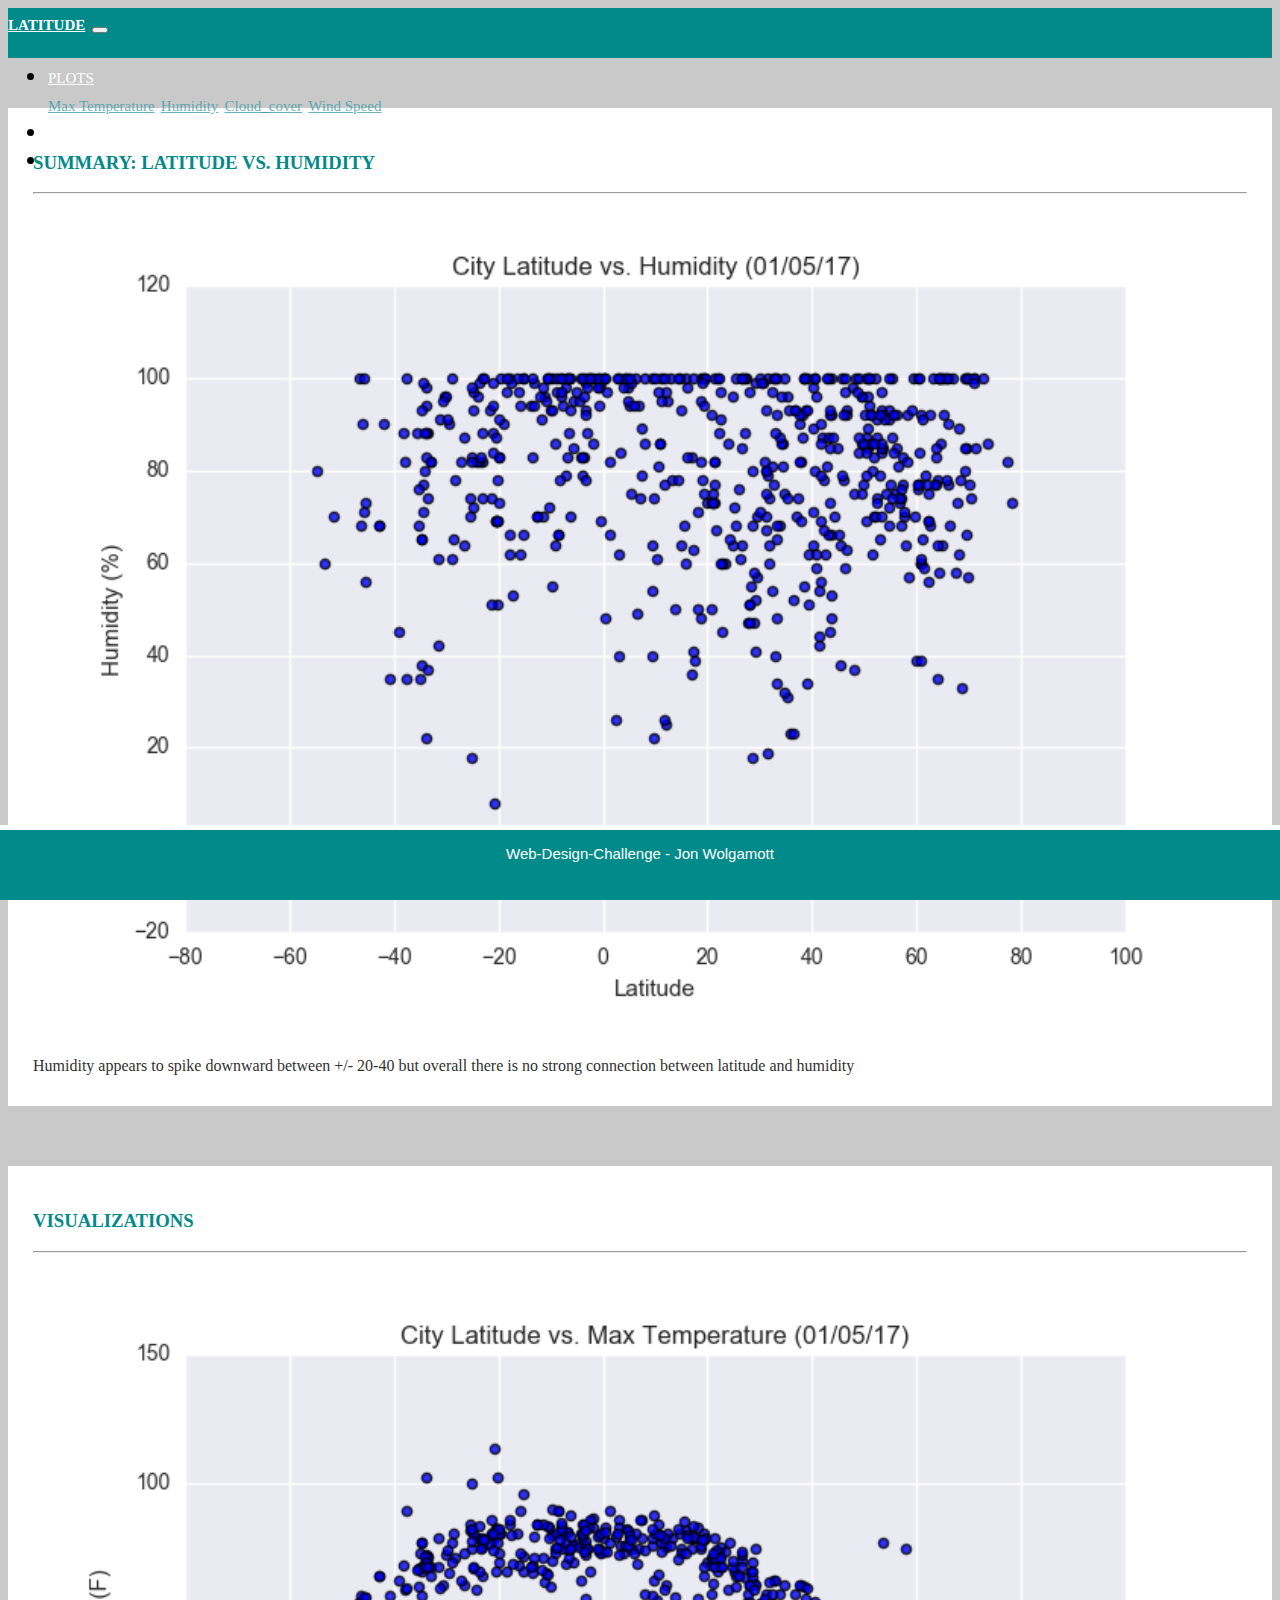
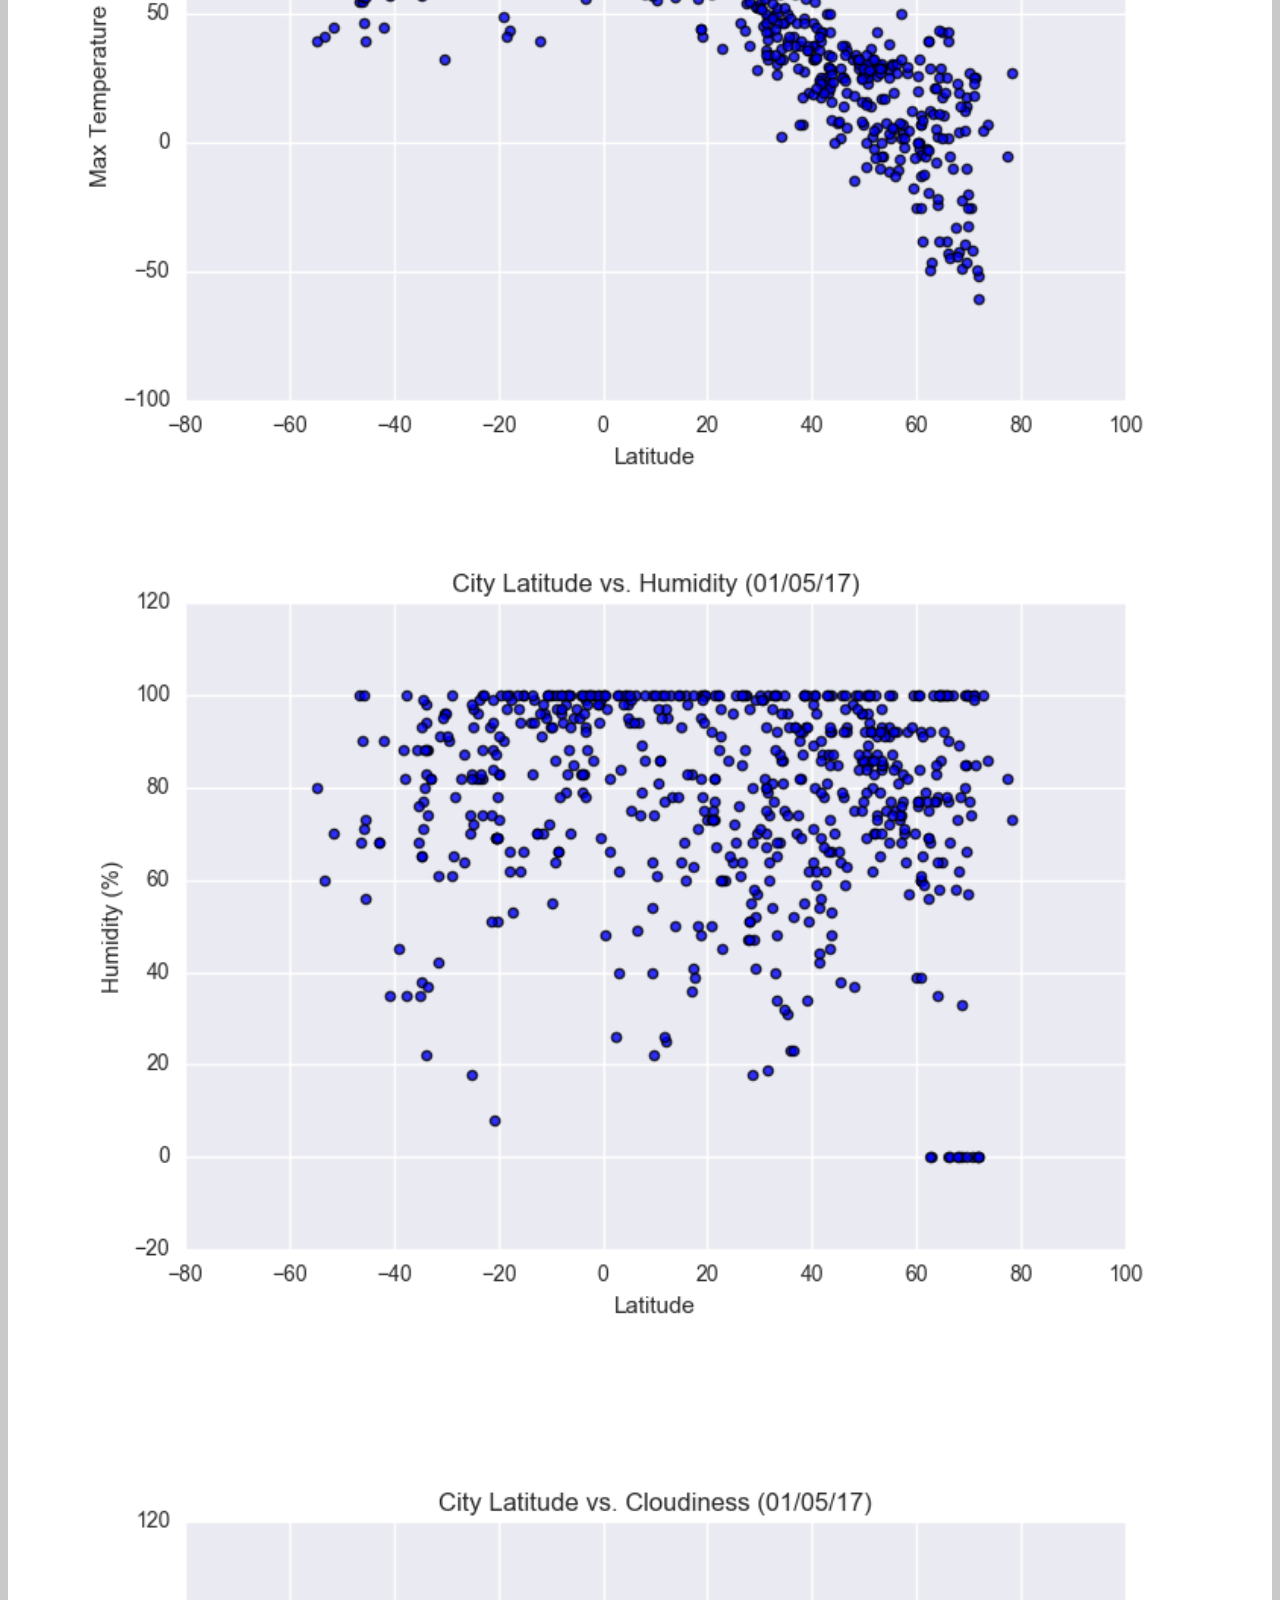
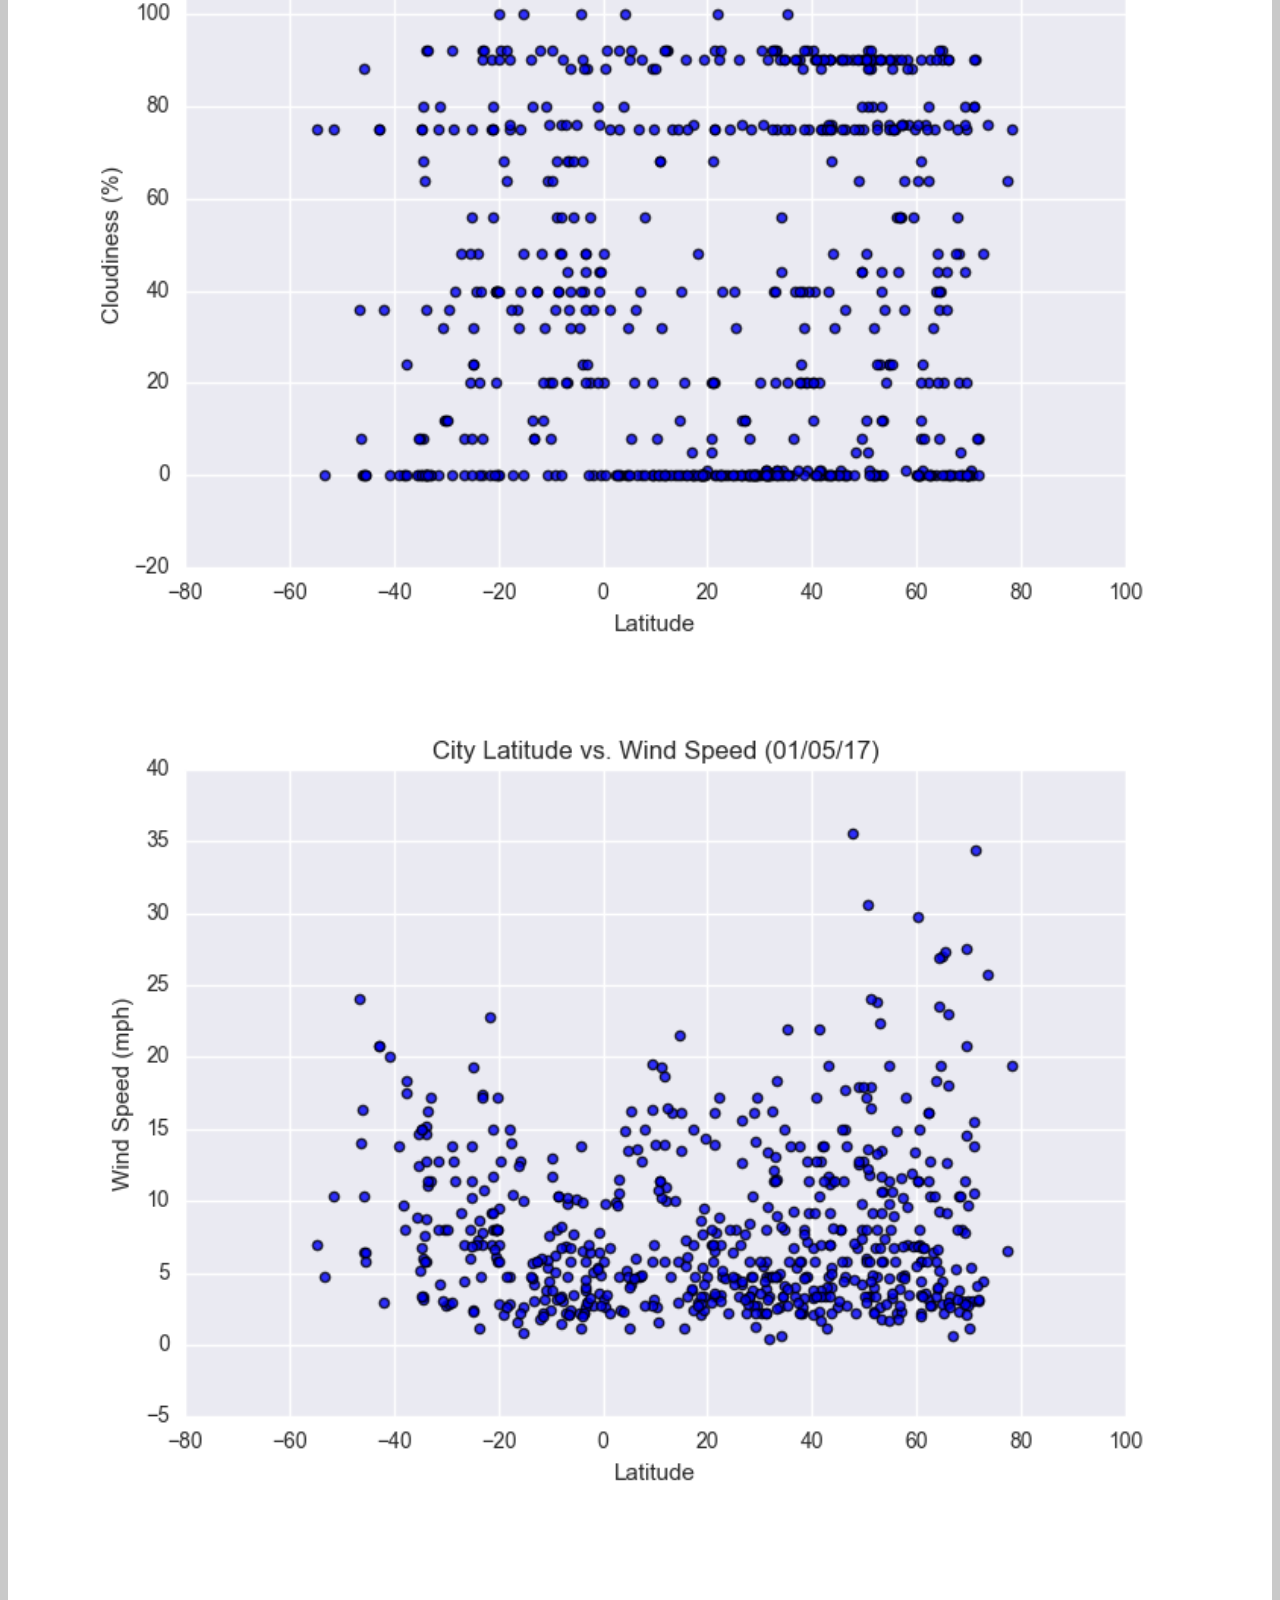
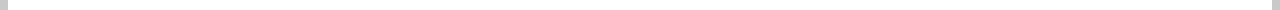
<file: WebVisualizations/humidity.html>
<!doctype html>
<html lang="en">
<head>
  <!-- Required meta tags -->
  <meta charset="utf-8">
  <meta name="viewport" content="width=device-width, initial-scale=1, shrink-to-fit=no">
  <!-- Bootstrap CSS -->
  <link rel="stylesheet" href="https://stackpath.bootstrapcdn.com/bootstrap/4.5.0/css/bootstrap.min.css" integrity="sha384-9aIt2nRpC12Uk9gS9baDl411NQApFmC26EwAOH8WgZl5MYYxFfc+NcPb1dKGj7Sk" crossorigin="anonymous">
  <link rel="stylesheet" type="text/css" href="style.css">
  <title>Bootstrap Visualization Dashboard</title>
</head>
<body>
  <div class="navigation">
      <nav class="navbar navbar-expand-lg navbar-light bg-light">
          <a class="navbar-brand" style="background-color: rgb(1, 138, 138);" href="../index.html">LATITUDE</a>
          <button class="navbar-toggler" type="button" data-toggle="collapse" data-target="#navbarNavDropdown" aria-controls="navbarNavDropdown" aria-expanded="false" aria-label="Toggle navigation">
              <span class="navbar-toggler-icon"></span>
          </button>
          <div class="collapse navbar-collapse" id="navbarNavDropdown">
              <ul class="navbar-nav ml-auto">
                  <li class="nav-item dropdown">
                      <a class="nav-link dropdown-toggle" href="#" id="navbarDropdownMenuLink" role="button" data-toggle="dropdown" aria-haspopup="true" aria-expanded="false">
                          PLOTS
                      </a>
                      <div class="dropdown-menu" aria-labelledby="navbarDropdownMenuLink">
                          <a class="dropdown-item" href="max_temp.html">Max Temperature</a>
                          <a class="dropdown-item" href="humidity.html">Humidity</a>
                          <a class="dropdown-item" href="cloud_cover.html">Cloud_cover</a>
                          <a class="dropdown-item" href="wind_speed.html">Wind Speed</a>
                      </div>
                  </li>
                  <li class="nav-item">
                      <a class="nav-link" href="compare.html">COMPARISON</a>
                  </li>
                  <li class="nav-item">
                      <a class="nav-link" href="data.html">DATA</a>
                  </li>
              </ul>
          </div>
      </nav>
  </div>
  <div class="container">
      <div class="row">
          <div class = "col-sm-12 col-lg-8">
              <div class="box" style="padding-bottom: 15px;">
                  <h3 class="title">SUMMARY: LATITUDE VS. HUMIDITY</h3>
                  <hr>
                  <img src="Images/humidity.png" class="float-centet" alt="Humiditgy Graph">
                  <p>Humidity appears to spike downward between +/- 20-40 but overall there is no strong connection between latitude and humidity</p>
              </div>
             </div>
             <div class = "col-sm-12 col-lg-4">
                 <div class="box">
                     <h3 class="title">VISUALIZATIONS</h3>
                     <hr>
                     <div class="container">
                         <div class="row" style="padding-bottom: 70px;">
                             <div class="col-6">
                                 <div class="title">
                                 <a href="max_temp.html">
                                 <img class="panel" src="Images/max_temp.png" alt="Max Temperature Graph">
                                 </a>
                                 </div>
                             </div>
                             <div class="col-6">
                                 <div class="title">
                                 <a href="humidity.html">
                                 <img class="panel" src="Images/humidity.png" alt="Humidity Graph">
                                 </a>
                                 </div>
                             </div>
                         </div>
                         <div class="row" style="padding-bottom: 70px;">
                             <div class="col-6">
                                 <div class="title">
                                 <a href="cloud_cover.html">
                                 <img class="panel" src="Images/cloud_cover.png" alt="Cloud cover Graph">
                                 </a>
                                 </div>
                             </div>
                             <div class="col-6">
                                 <div class="title">
                                 <a href="wind_speed.html">
                                     <img class="panel" src="Images/wind_speed.png" alt="Wind Speed Graph">
                                 </a>
                                 </div>
                             </div>
                         </div>
                     </div>
                 </div>
        </div>
      </div>
      <footer> Web-Design-Challenge - Jon Wolgamott </footer>
      <script src="https://code.jquery.com/jquery-3.5.1.slim.min.js" integrity="sha384-DfXdz2htPH0lsSSs5nCTpuj/zy4C+OGpamoFVy38MVBnE+IbbVYUew+OrCXaRkfj" crossorigin="anonymous"></script>
      <script src="https://cdn.jsdelivr.net/npm/popper.js@1.16.0/dist/umd/popper.min.js" integrity="sha384-Q6E9RHvbIyZFJoft+2mJbHaEWldlvI9IOYy5n3zV9zzTtmI3UksdQRVvoxMfooAo" crossorigin="anonymous"></script>
      <script src="https://stackpath.bootstrapcdn.com/bootstrap/4.5.0/js/bootstrap.min.js" integrity="sha384-OgVRvuATP1z7JjHLkuOU7Xw704+h835Lr+6QL9UvYjZE3Ipu6Tp75j7Bh/kR0JKI" crossorigin="anonymous"></script>
  </body>

</html>
</file>
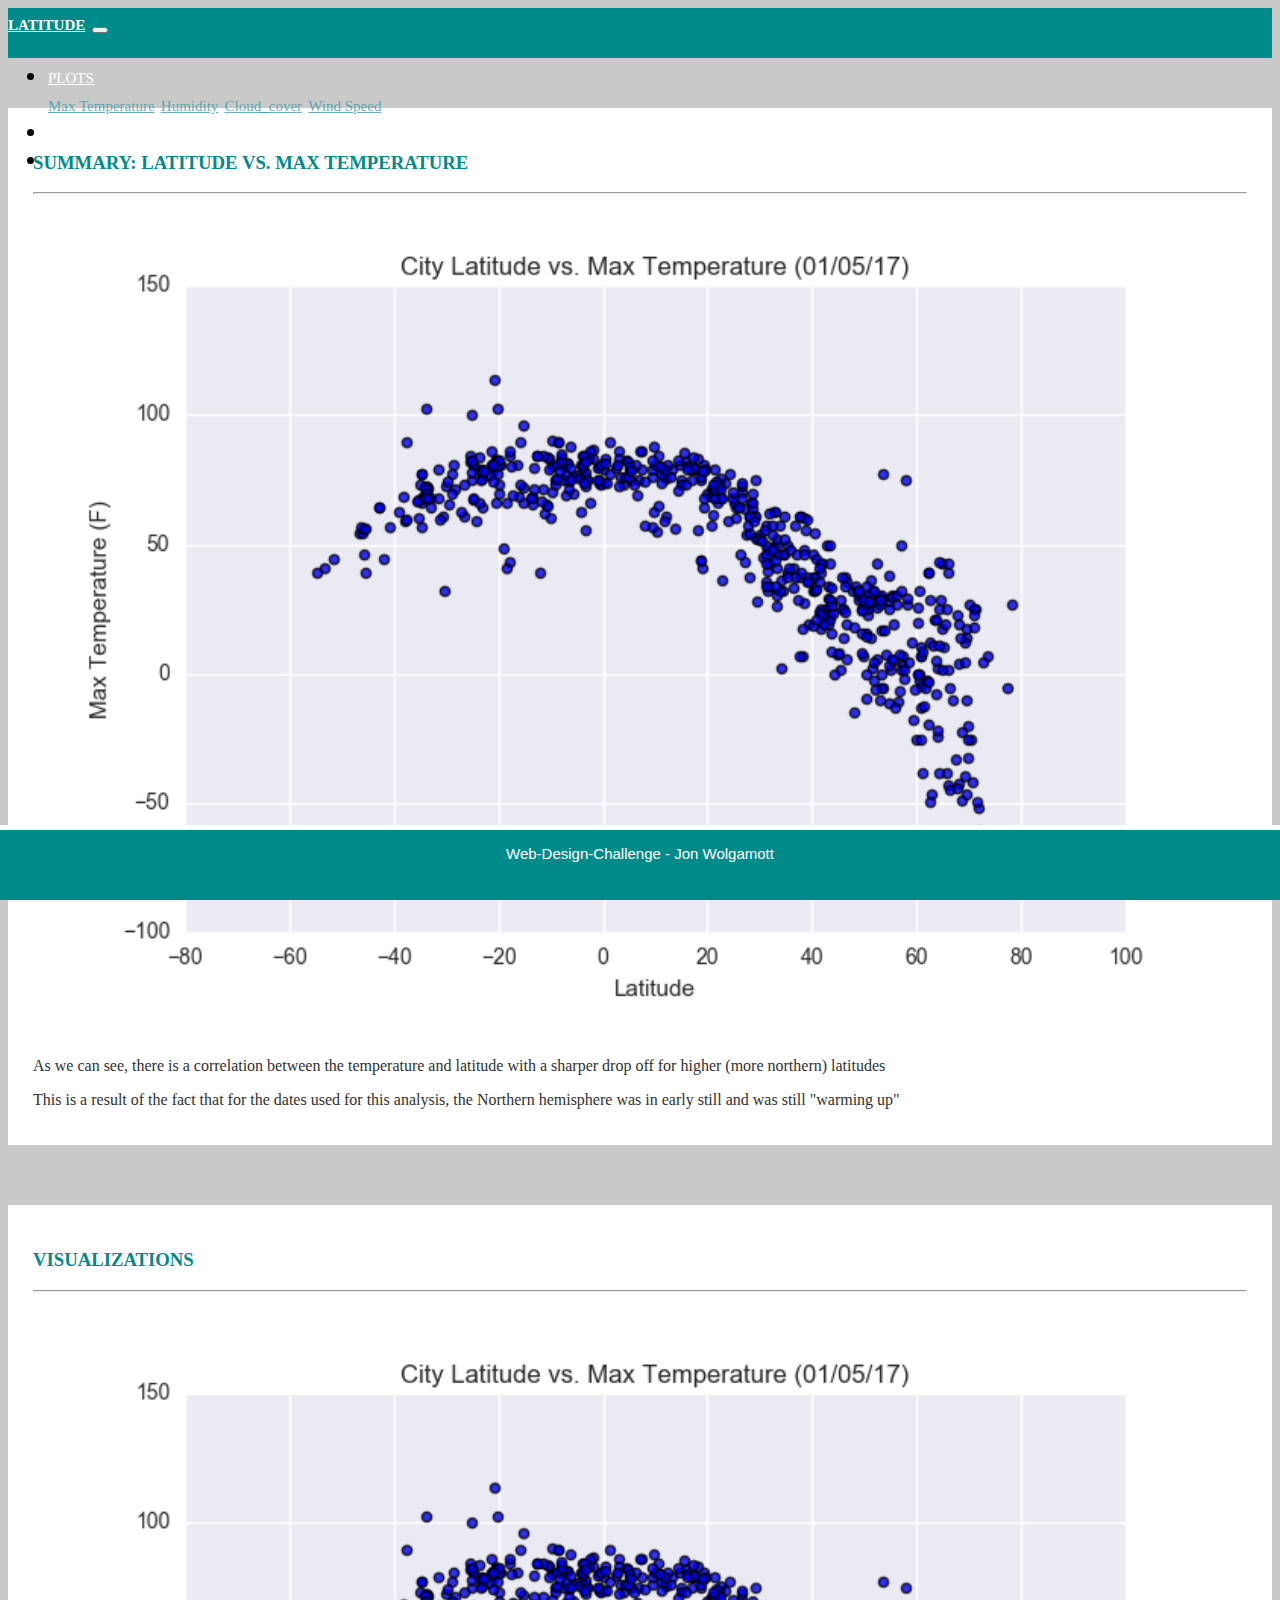
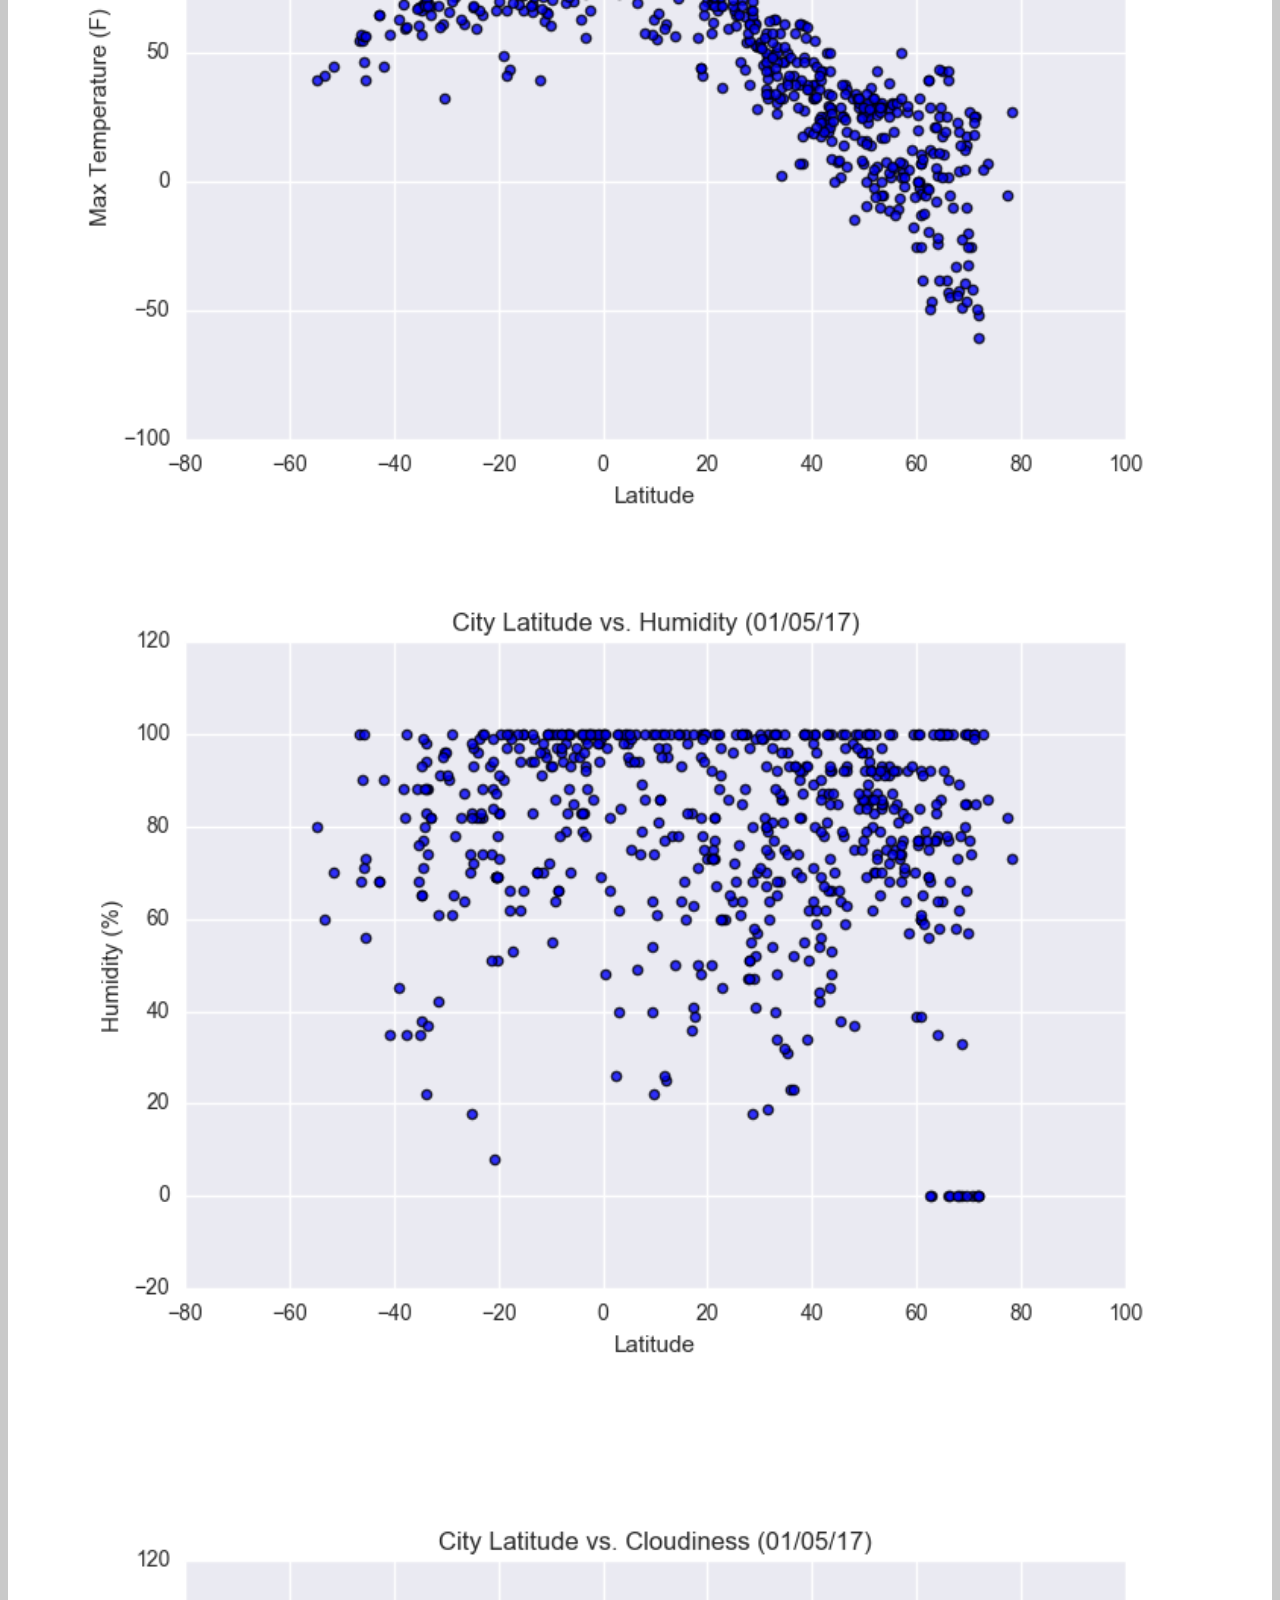
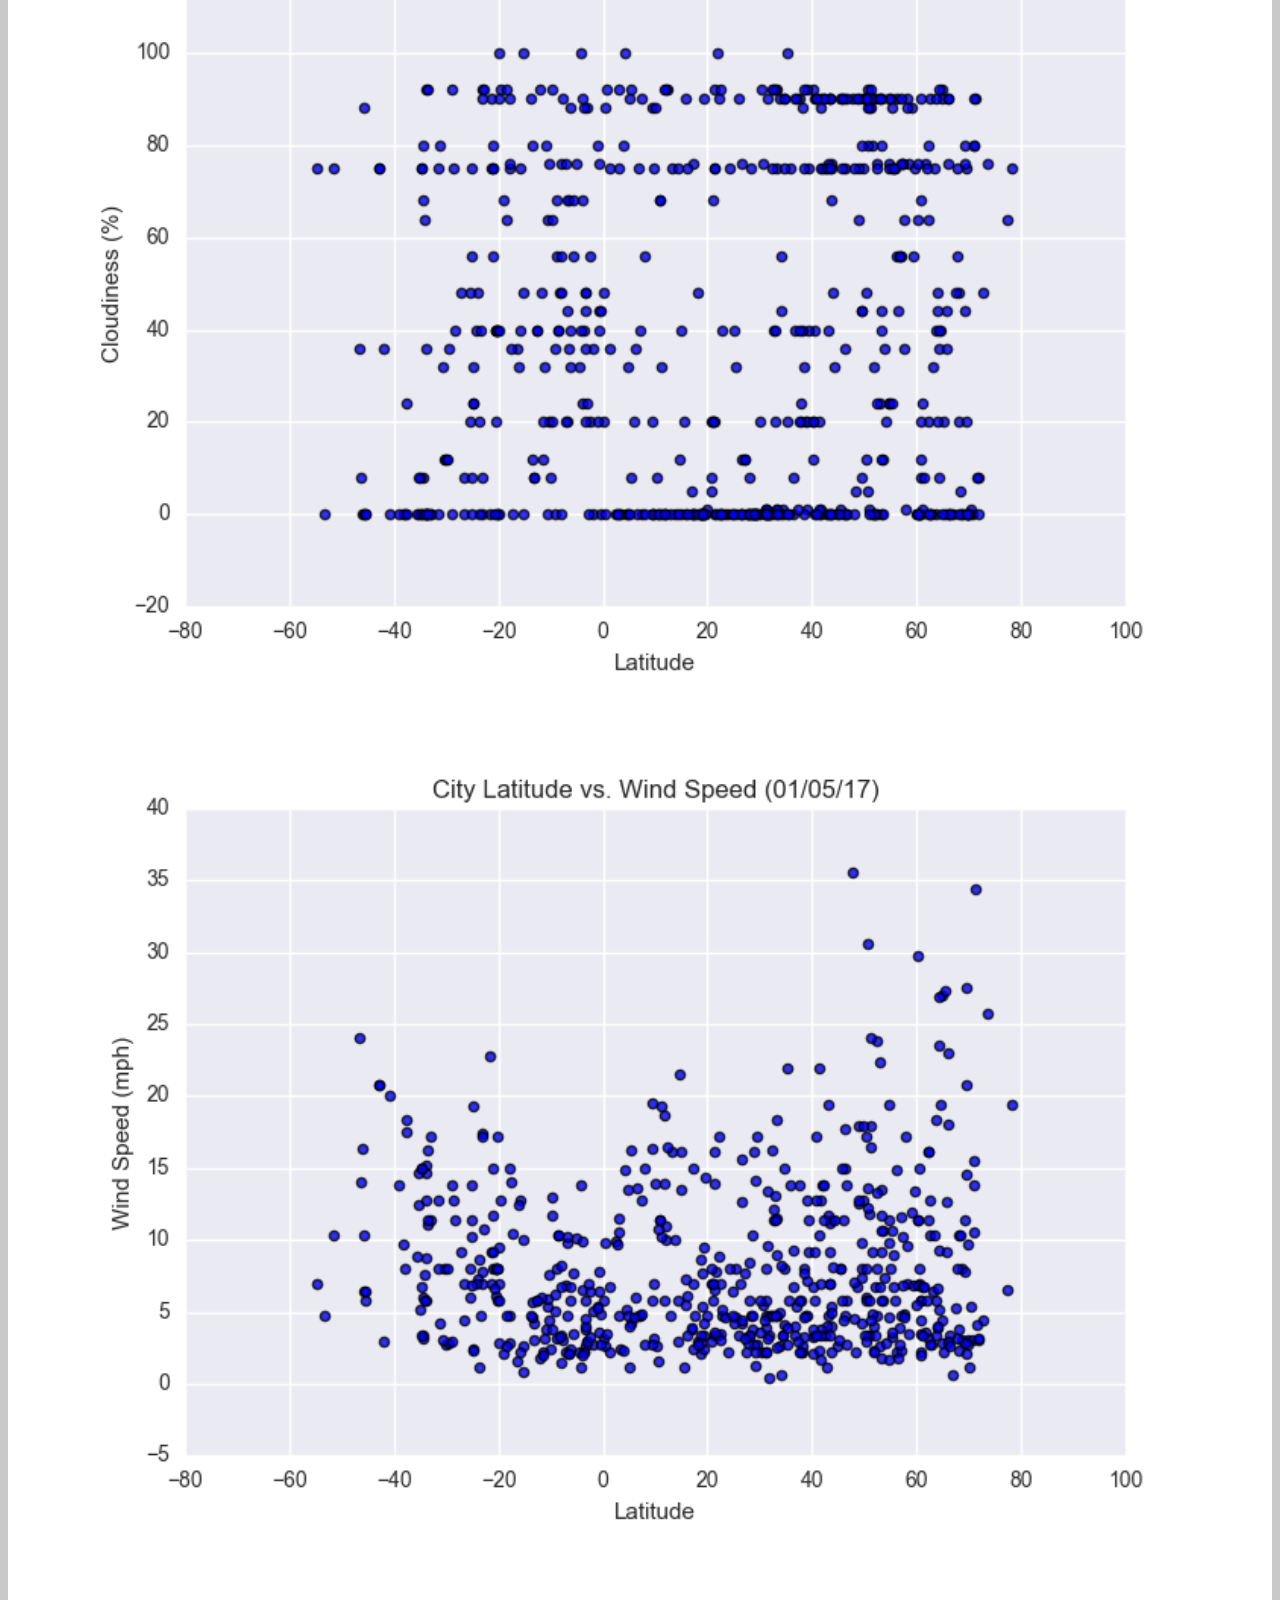
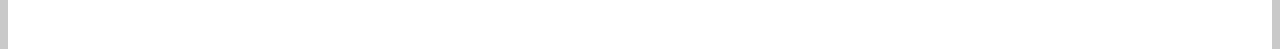
<file: WebVisualizations/max_temp.html>
<!doctype html>
<html lang="en">
<head>
  <!-- Required meta tags -->
  <meta charset="utf-8">
  <meta name="viewport" content="width=device-width, initial-scale=1, shrink-to-fit=no">
  <!-- Bootstrap CSS -->
  <link rel="stylesheet" href="https://stackpath.bootstrapcdn.com/bootstrap/4.5.0/css/bootstrap.min.css" integrity="sha384-9aIt2nRpC12Uk9gS9baDl411NQApFmC26EwAOH8WgZl5MYYxFfc+NcPb1dKGj7Sk" crossorigin="anonymous">
  <link rel="stylesheet" type="text/css" href="style.css">
  <title>Bootstrap Visualization Dashboard</title>
</head>
<body>
  <div class="navigation">
      <nav class="navbar navbar-expand-lg navbar-light bg-light">
          <a class="navbar-brand" style="background-color: rgb(1, 138, 138);" href="../index.html">LATITUDE</a>
          <button class="navbar-toggler" type="button" data-toggle="collapse" data-target="#navbarNavDropdown" aria-controls="navbarNavDropdown" aria-expanded="false" aria-label="Toggle navigation">
              <span class="navbar-toggler-icon"></span>
          </button>
          <div class="collapse navbar-collapse" id="navbarNavDropdown">
              <ul class="navbar-nav ml-auto">
                  <li class="nav-item dropdown">
                      <a class="nav-link dropdown-toggle" href="#" id="navbarDropdownMenuLink" role="button" data-toggle="dropdown" aria-haspopup="true" aria-expanded="false">
                          PLOTS
                      </a>
                      <div class="dropdown-menu" aria-labelledby="navbarDropdownMenuLink">
                          <a class="dropdown-item" href="max_temp.html">Max Temperature</a>
                          <a class="dropdown-item" href="humidity.html">Humidity</a>
                          <a class="dropdown-item" href="cloud_cover.html">Cloud_cover</a>
                          <a class="dropdown-item" href="wind_speed.html">Wind Speed</a>
                      </div>
                  </li>
                  <li class="nav-item">
                      <a class="nav-link" href="compare.html">COMPARISON</a>
                  </li>
                  <li class="nav-item">
                      <a class="nav-link" href="data.html">DATA</a>
                  </li>
              </ul>
          </div>
      </nav>
  </div>
  <div class="container">
      <div class="row">
          <div class = "col-sm-12 col-lg-8">
              <div class="box" style="padding-bottom: 20px;">
                  <h3 class="title">SUMMARY: LATITUDE VS. MAX TEMPERATURE</h3>
                  <hr>
                  <img src="Images/max_temp.png" class="float-center" alt="Max Temperature Graph">
                  <p>As we can see, there is a correlation between the temperature and latitude with a sharper drop off for higher (more northern) latitudes</p>
                  <p>This is a result of the fact that for the dates used for this analysis, the Northern hemisphere was in early still and was still "warming up"</p>
              </div>
             </div>
             <div class = "col-sm-12 col-lg-4">
                 <div class="box">
                     <h3 class="title">VISUALIZATIONS</h3>
                     <hr>
                     <div class="container">
                         <div class="row" style="padding-bottom: 70px;">
                             <div class="col-6">
                                 <div class="title">
                                 <a href="max_temp.html">
                                 <img class="panel" src="Images/max_temp.png" alt="Max Temperature Graph">
                                 </a>
                                 </div>
                             </div>
                             <div class="col-6">
                                 <div class="title">
                                 <a href="humidity.html">
                                 <img class="panel" src="Images/humidity.png" alt="Humidity Graph">
                                 </a>
                                 </div>
                             </div>
                         </div>
                         <div class="row" style="padding-bottom: 70px;">
                             <div class="col-6">
                                 <div class="title">
                                 <a href="cloud_cover.html">
                                 <img class="panel" src="Images/cloud_cover.png" alt="Cloud cover Graph">
                                 </a>
                                 </div>
                             </div>
                             <div class="col-6">
                                 <div class="title">
                                 <a href="wind_speed.html">
                                     <img class="panel" src="Images/wind_speed.png" alt="Wind Speed Graph">
                                 </a>
                                 </div>
                             </div>
                         </div>
                     </div>
                 </div>
        </div>
      </div>
      <footer> Web-Design-Challenge - Jon Wolgamott </footer>
      <script src="https://code.jquery.com/jquery-3.5.1.slim.min.js" integrity="sha384-DfXdz2htPH0lsSSs5nCTpuj/zy4C+OGpamoFVy38MVBnE+IbbVYUew+OrCXaRkfj" crossorigin="anonymous"></script>
      <script src="https://cdn.jsdelivr.net/npm/popper.js@1.16.0/dist/umd/popper.min.js" integrity="sha384-Q6E9RHvbIyZFJoft+2mJbHaEWldlvI9IOYy5n3zV9zzTtmI3UksdQRVvoxMfooAo" crossorigin="anonymous"></script>
      <script src="https://stackpath.bootstrapcdn.com/bootstrap/4.5.0/js/bootstrap.min.js" integrity="sha384-OgVRvuATP1z7JjHLkuOU7Xw704+h835Lr+6QL9UvYjZE3Ipu6Tp75j7Bh/kR0JKI" crossorigin="anonymous"></script>
  </body>

</html>
</file>
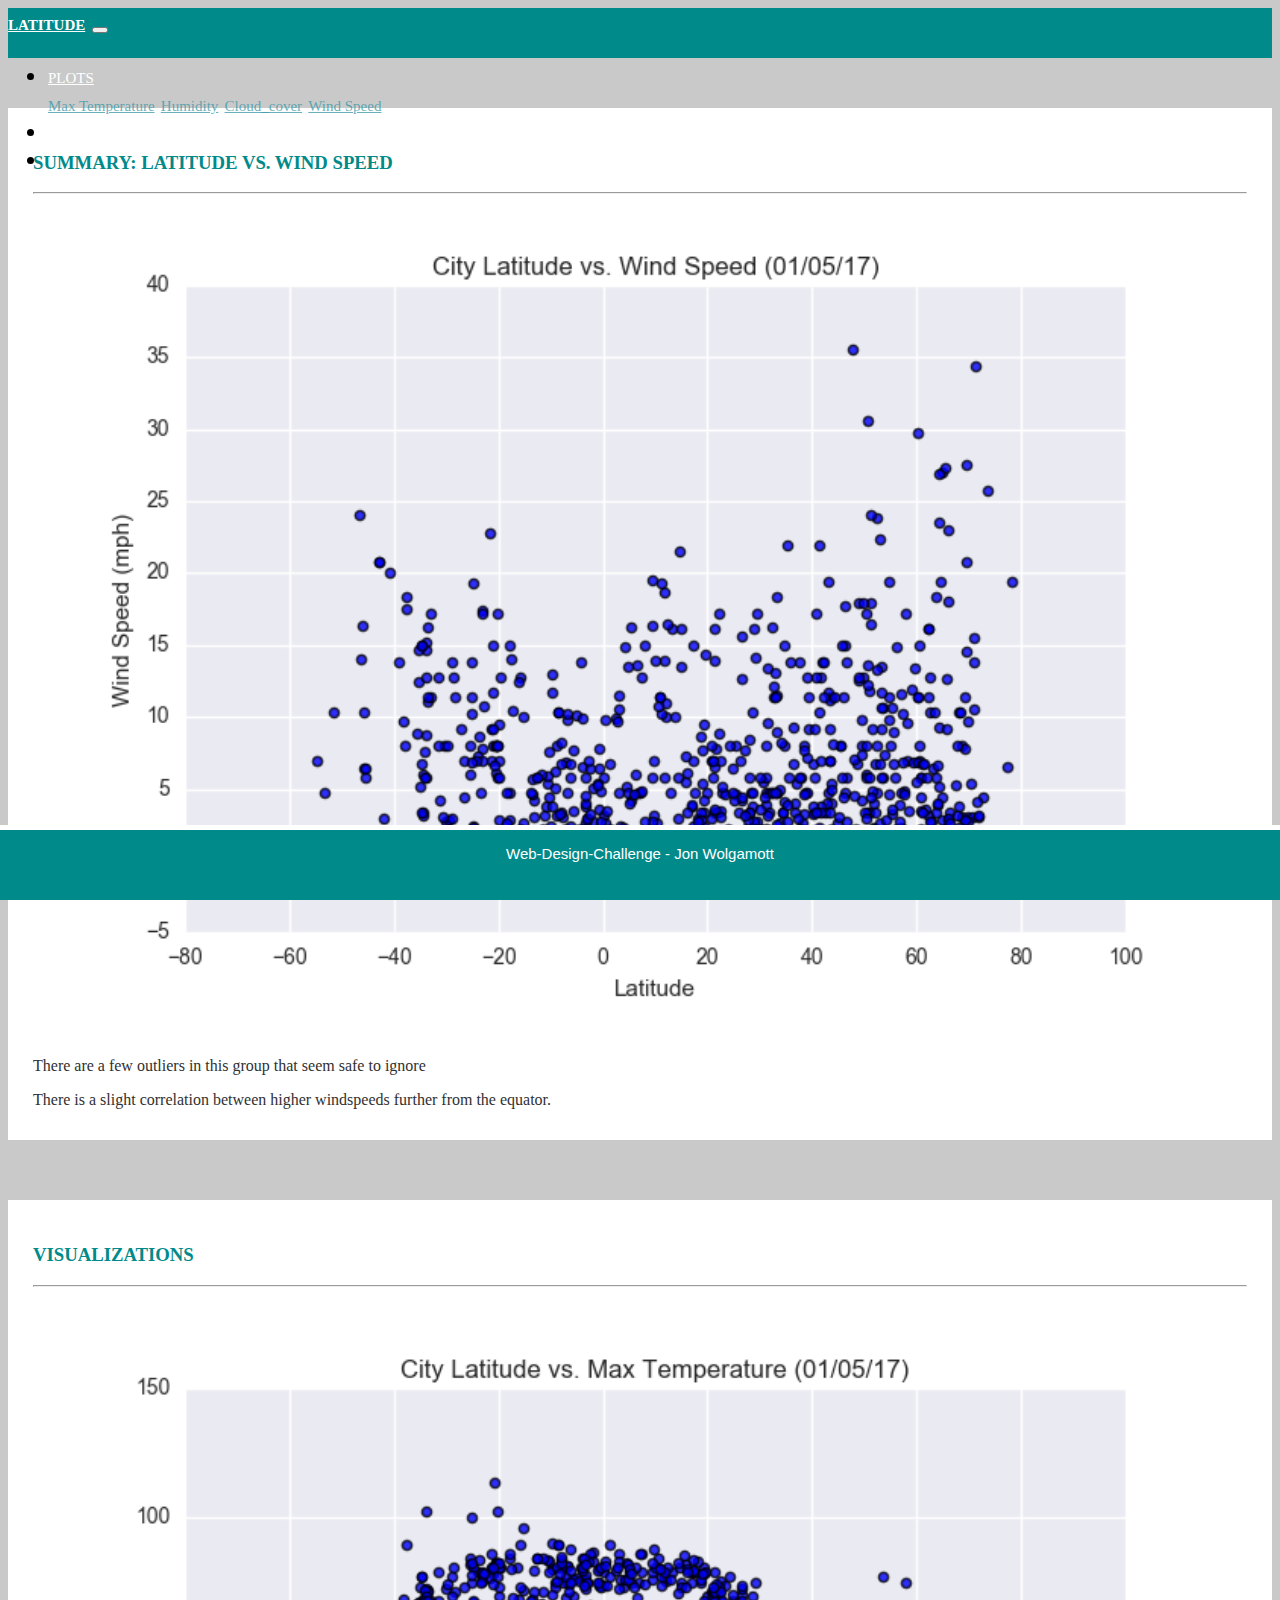
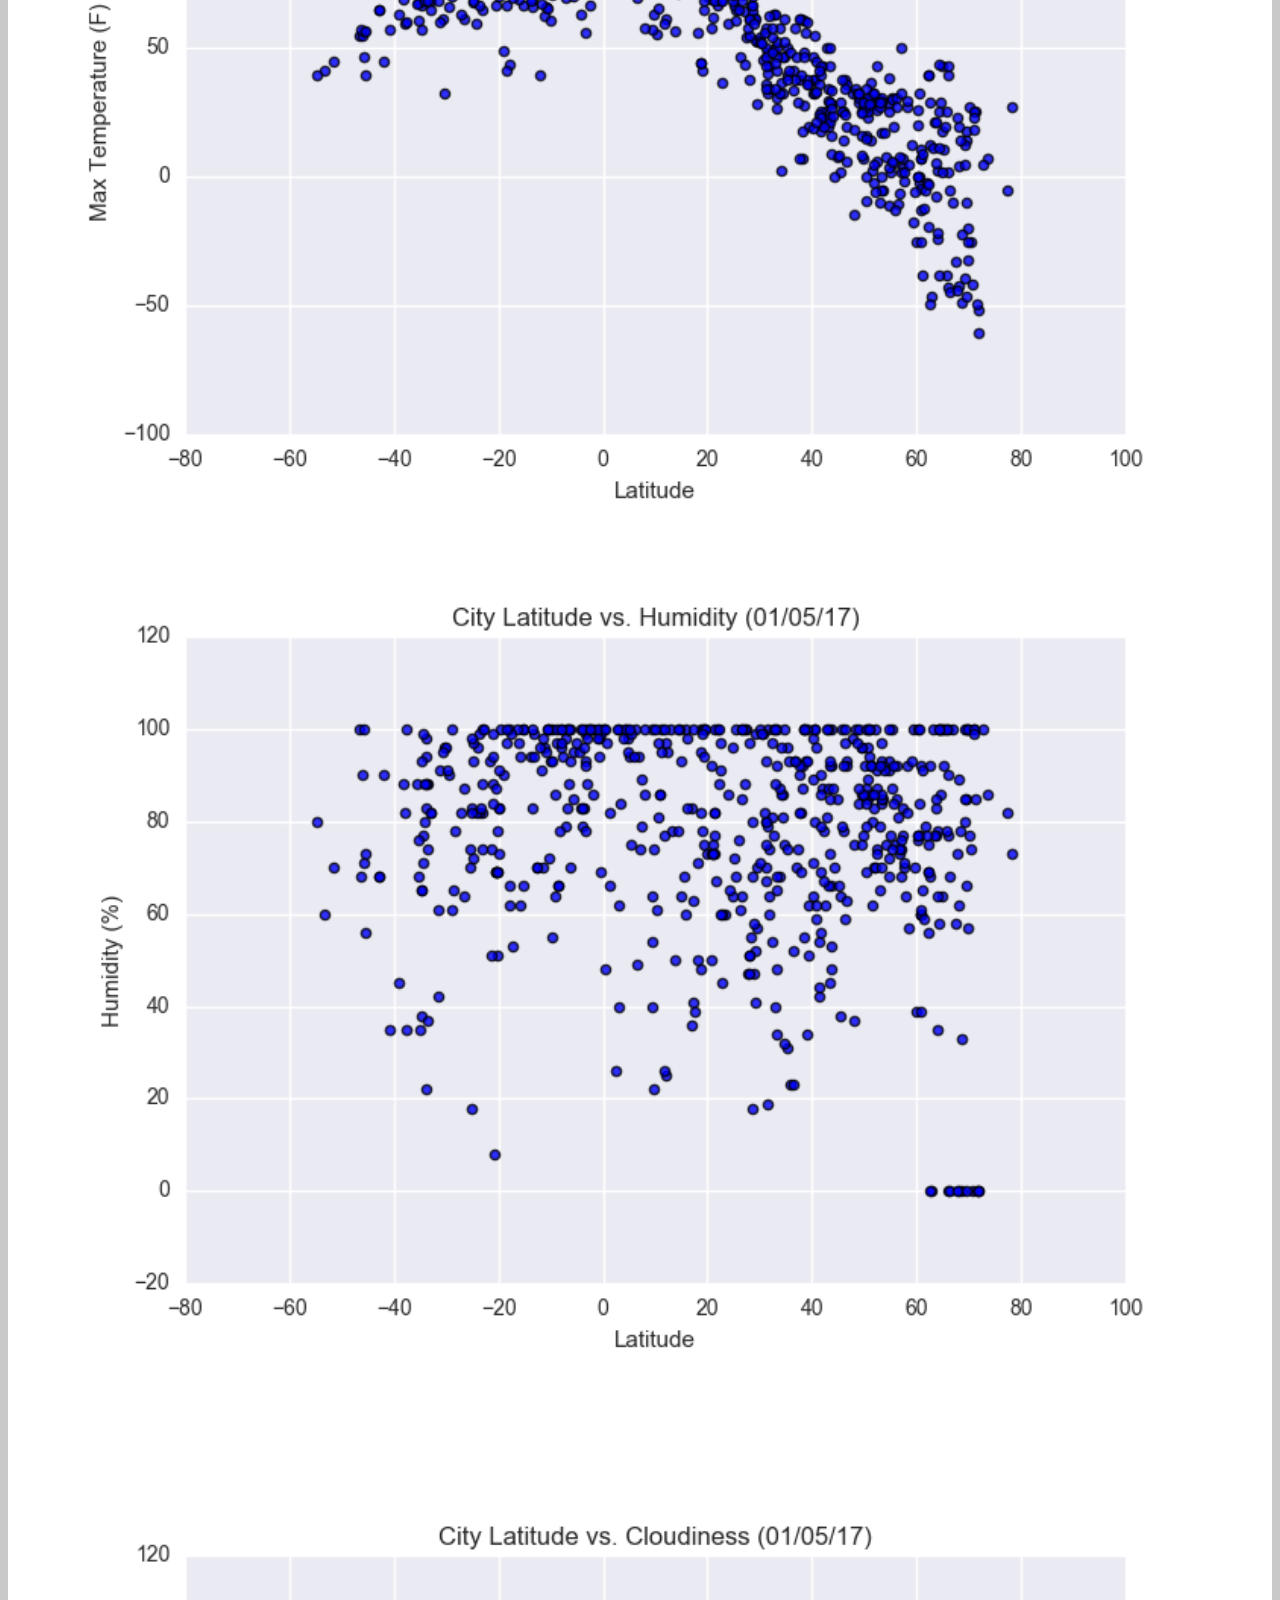
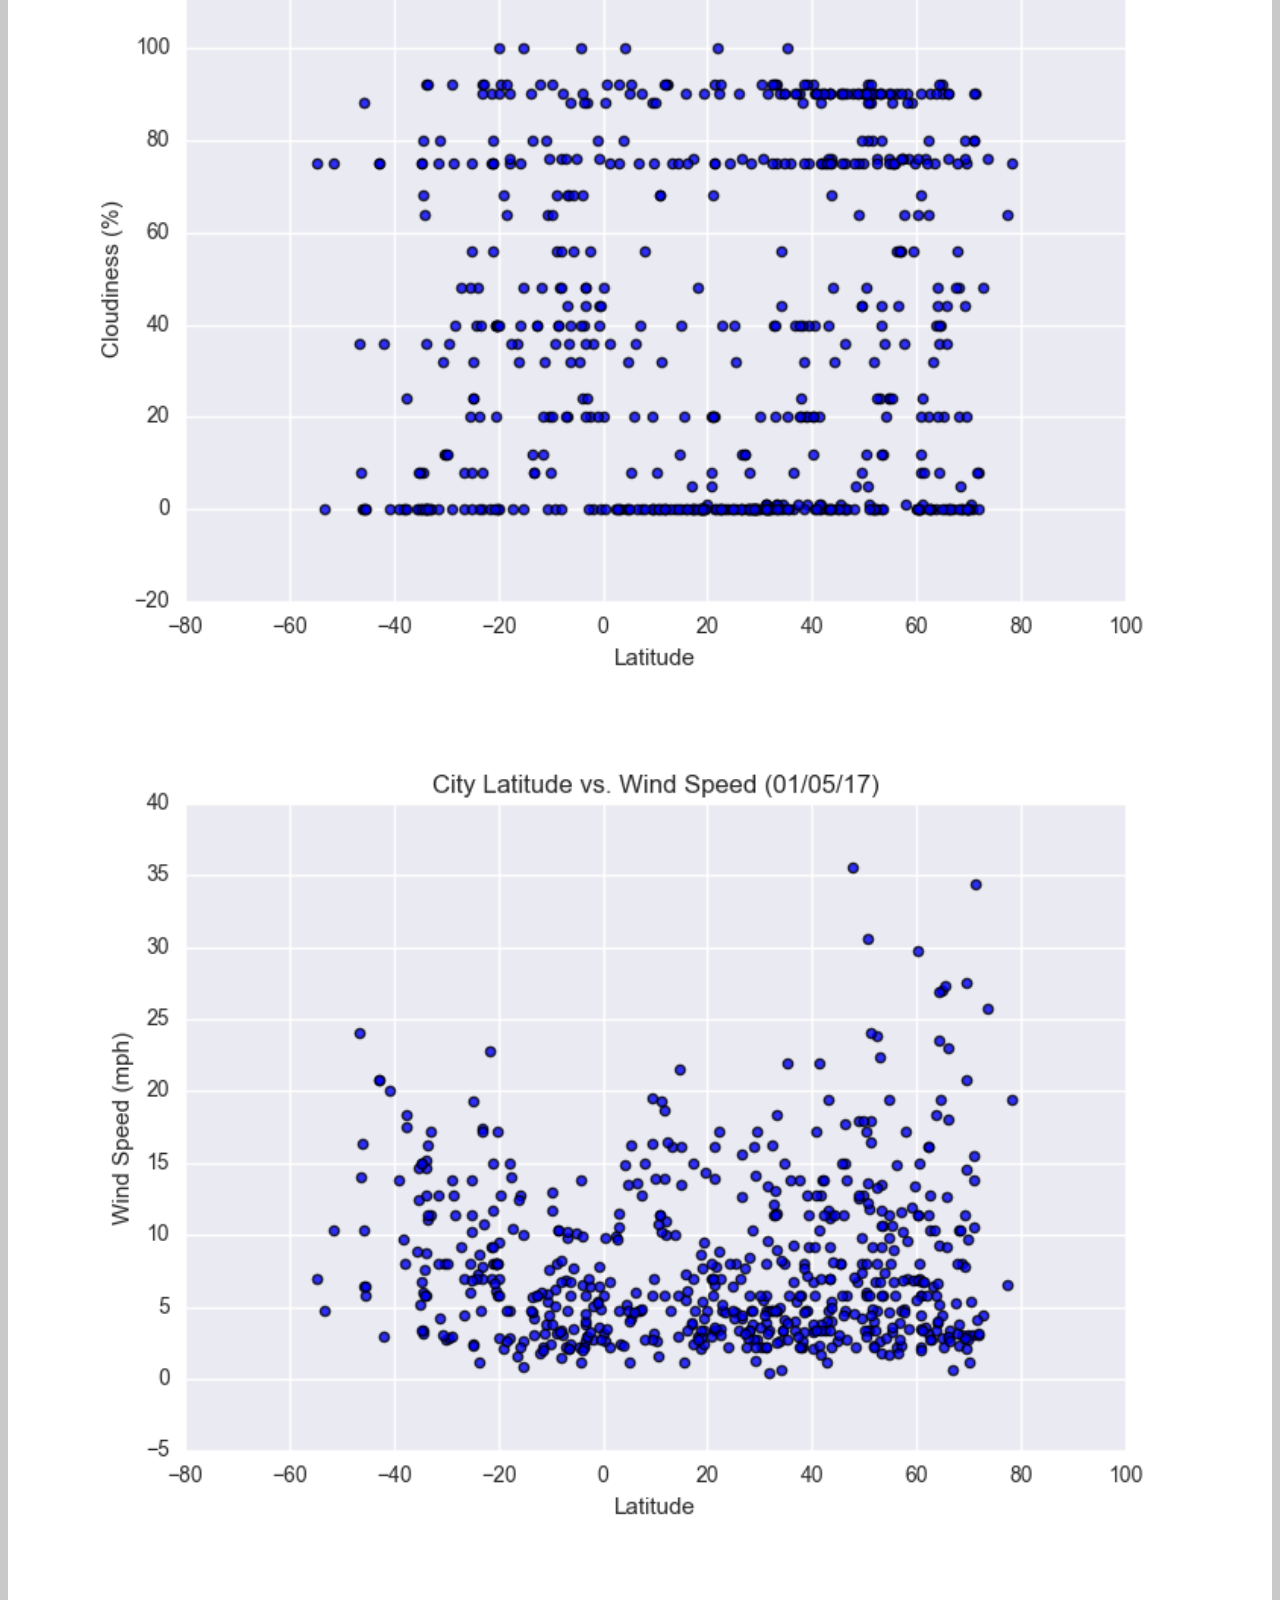
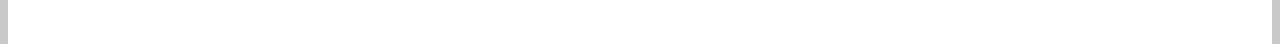
<file: WebVisualizations/wind_speed.html>
<!doctype html>
<html lang="en">
<head>
  <!-- Required meta tags -->
  <meta charset="utf-8">
  <meta name="viewport" content="width=device-width, initial-scale=1, shrink-to-fit=no">
  <!-- Bootstrap CSS -->
  <link rel="stylesheet" href="https://stackpath.bootstrapcdn.com/bootstrap/4.5.0/css/bootstrap.min.css" integrity="sha384-9aIt2nRpC12Uk9gS9baDl411NQApFmC26EwAOH8WgZl5MYYxFfc+NcPb1dKGj7Sk" crossorigin="anonymous">
  <link rel="stylesheet" type="text/css" href="style.css">
  <title>Bootstrap Visualization Dashboard</title>
</head>
<body>
  <div class="navigation">
      <nav class="navbar navbar-expand-lg navbar-light bg-light">
          <a class="navbar-brand" style="background-color: rgb(1, 138, 138);" href="../index.html">LATITUDE</a>
          <button class="navbar-toggler" type="button" data-toggle="collapse" data-target="#navbarNavDropdown" aria-controls="navbarNavDropdown" aria-expanded="false" aria-label="Toggle navigation">
              <span class="navbar-toggler-icon"></span>
          </button>
          <div class="collapse navbar-collapse" id="navbarNavDropdown">
              <ul class="navbar-nav ml-auto">
                  <li class="nav-item dropdown">
                      <a class="nav-link dropdown-toggle" href="#" id="navbarDropdownMenuLink" role="button" data-toggle="dropdown" aria-haspopup="true" aria-expanded="false">
                          PLOTS
                      </a>
                      <div class="dropdown-menu" aria-labelledby="navbarDropdownMenuLink">
                          <a class="dropdown-item" href="max_temp.html">Max Temperature</a>
                          <a class="dropdown-item" href="humidity.html">Humidity</a>
                          <a class="dropdown-item" href="cloud_cover.html">Cloud_cover</a>
                          <a class="dropdown-item" href="wind_speed.html">Wind Speed</a>
                      </div>
                  </li>
                  <li class="nav-item">
                      <a class="nav-link" href="compare.html">COMPARISON</a>
                  </li>
                  <li class="nav-item">
                      <a class="nav-link" href="data.html">DATA</a>
                  </li>
              </ul>
          </div>
      </nav>
  </div>
  <div class="container">
      <div class="row">
          <div class = "col-sm-12 col-lg-8">
              <div class="box" style="padding-bottom: 15px;">
                  <h3 class="title">SUMMARY: LATITUDE VS. WIND SPEED</h3>
                  <hr>
                  <img src="Images/wind_speed.png" class="float-cente" alt="Wind Speed Graph">
                  <p>There are a few outliers in this group that seem safe to ignore</p>
                  <p>There is a slight correlation between higher windspeeds further from the equator.</p>
              </div>
             </div>
             <div class = "col-sm-12 col-lg-4">
                 <div class="box">
                     <h3 class="title">VISUALIZATIONS</h3>
                     <hr>
                     <div class="container">
                         <div class="row" style="padding-bottom: 70px;">
                             <div class="col-6">
                                 <div class="title">
                                 <a href="max_temp.html">
                                 <img class="panel" src="Images/max_temp.png" alt="Max Temperature Graph">
                                 </a>
                                 </div>
                             </div>
                             <div class="col-6">
                                 <div class="title">
                                 <a href="humidity.html">
                                 <img class="panel" src="Images/humidity.png" alt="Humidity Graph">
                                 </a>
                                 </div>
                             </div>
                         </div>
                         <div class="row" style="padding-bottom: 70px;">
                             <div class="col-6">
                                 <div class="title">
                                 <a href="cloud_cover.html">
                                 <img class="panel" src="Images/cloud_cover.png" alt="Cloud cover Graph">
                                 </a>
                                 </div>
                             </div>
                             <div class="col-6">
                                 <div class="title">
                                 <a href="wind_speed.html">
                                     <img class="panel" src="Images/wind_speed.png" alt="Wind Speed Graph">
                                 </a>
                                 </div>
                             </div>
                         </div>
                     </div>
                 </div>
        </div>
      </div>
      <footer> Web-Design-Challenge - Jon Wolgamott </footer>
      <script src="https://code.jquery.com/jquery-3.5.1.slim.min.js" integrity="sha384-DfXdz2htPH0lsSSs5nCTpuj/zy4C+OGpamoFVy38MVBnE+IbbVYUew+OrCXaRkfj" crossorigin="anonymous"></script>
      <script src="https://cdn.jsdelivr.net/npm/popper.js@1.16.0/dist/umd/popper.min.js" integrity="sha384-Q6E9RHvbIyZFJoft+2mJbHaEWldlvI9IOYy5n3zV9zzTtmI3UksdQRVvoxMfooAo" crossorigin="anonymous"></script>
      <script src="https://stackpath.bootstrapcdn.com/bootstrap/4.5.0/js/bootstrap.min.js" integrity="sha384-OgVRvuATP1z7JjHLkuOU7Xw704+h835Lr+6QL9UvYjZE3Ipu6Tp75j7Bh/kR0JKI" crossorigin="anonymous"></script>
  </body>

</html>
</file>
<file: WebVisualizations/style.css>
body {
    background-color: rgb(201, 201, 201);
    height: 300px;
  }
  .navbar {
    max-height: 50px;
  }
  .navigation .navbar-brand {
    color: rgb(255, 255, 255);
    margin-left: 0px;
    padding: inherit;
    font-weight: bold;
    background-color: rgb(1, 138, 138);
    font-family: cochin;
  }
  .navbar {
    background-color: rgb(1, 138, 138);
    font-size: 25px;
  }
  .active, .dropdown-menu .dropdown-item:active a:hover {
    background-color: rgb(255,255,255);
  }
  .dropdown-item {
    color: rgba(52, 150, 165, 0.75);
  }
  .dropdown .dropdown-menu .dropdown-item:active, .dropdown .dropdown-menu .dropdown-item:hover {
    background-color: rgba(52, 150, 165, 0.75);
  }
  .nav-link:hover {
    background-color:rgba(52, 150, 165, 0.75);
   }
  .navbar-brand:hover {
  color: rgb(1, 138, 138);
  }
  a {
    color: rgb(255, 255, 255);
    font-size: 15px;
  }
  img{
    width:100%;
    height:100%;
  }
  .active, .panel:hover {
    border-color:rgb(1, 138, 138);
    border-style: solid;
  }
  .vizualization {
    width:40%;
    height:50%;
  }
  .title {
    color: rgb(1, 138, 138);
    font-family: cochin;
    font-weight: bolder;
    padding-top: 10px;
  }
  p {
  color: rgb(49, 49, 49);
  font-family: 'segoe ui';
  font-size: 16px;
  }
  .box {
    margin-top: 50px;
    margin-bottom: 60px;
    padding: 15px 25px 15px;
    color: #ffffff;
    background-color: rgb(255, 255, 255);
  }
  footer {
    background-color: rgb(1, 138, 138);
    border-top-style: solid;
    border-top-width: 5px;
    border-top-color: rgb(255, 255, 255);
    color: rgb(255, 255, 255);
    min-height: 55px;
    font-family: Arial, Tahoma, sans-serif;
    font-size: 15px;
    text-align: center;
    position: fixed;
    left: 0;
    bottom: 0;
    width: 100%;
    padding-top: 15px;
    }
  @media(max-width: 600px) {
    .navbar-expand-lg {
    background-color: #000000;
    }
    .navbar {
      max-height: none;
      padding: inherit;
    }
    .navbar div {
      margin: inherit;
      background-color: rgb(255,255,255);
    }
    .navbar-brand {
      padding: 10px;
    }
    button{
      margin-right: 30px;
    }
    button:focus {
      outline: 1px dotted;
      outline: auto 5px;
    }
  }
</file>
